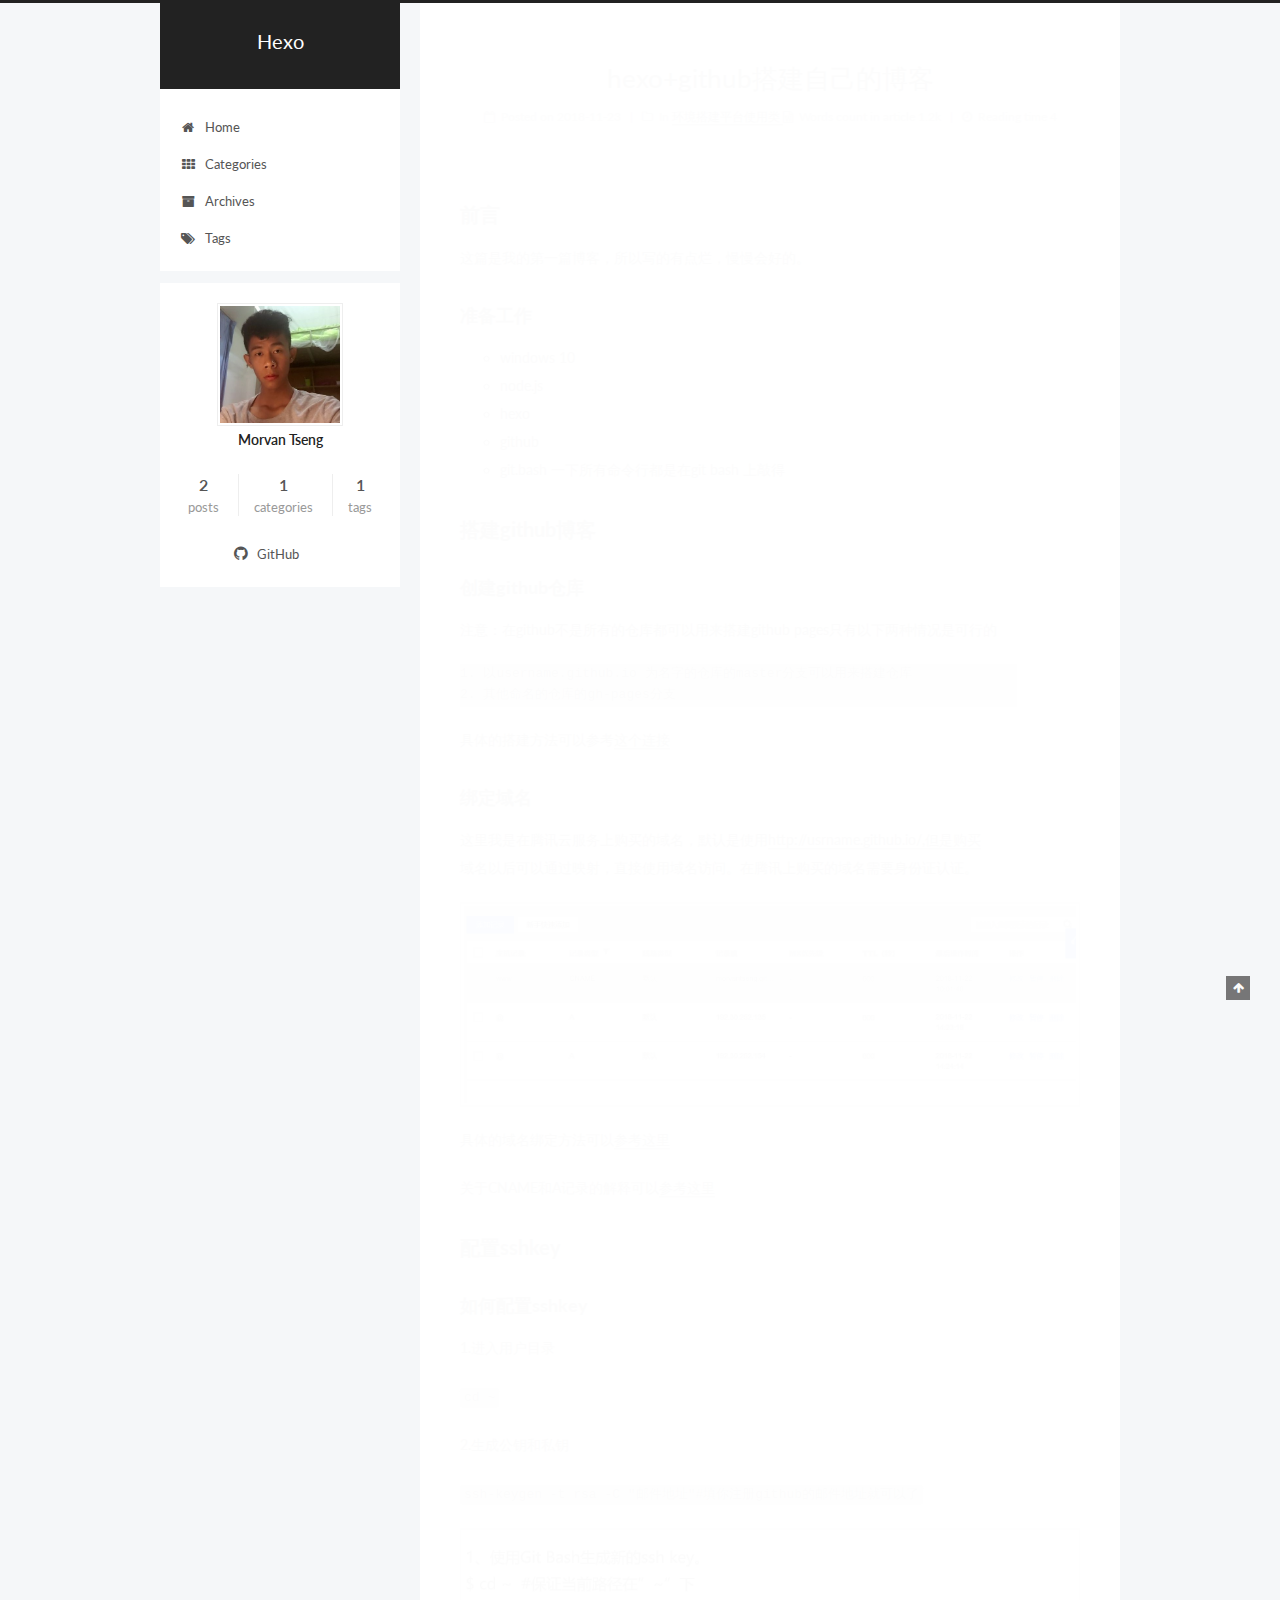
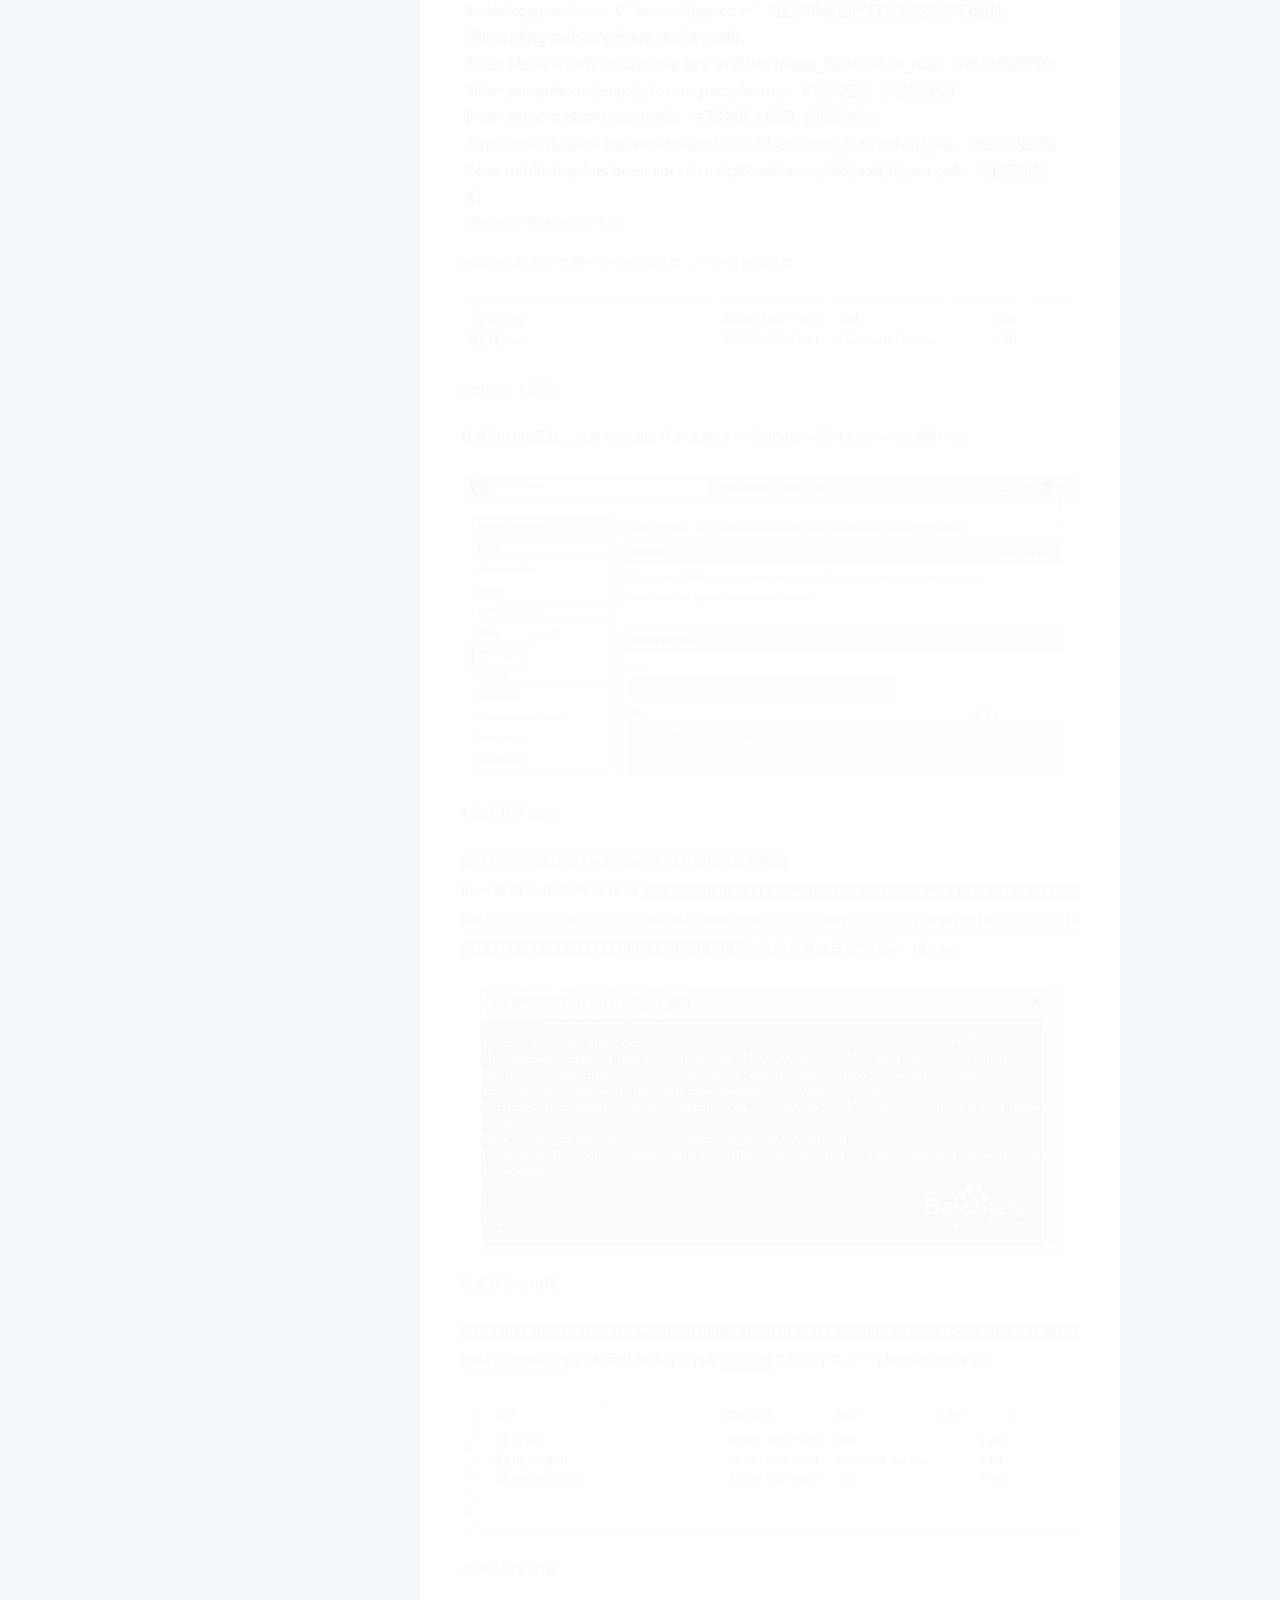
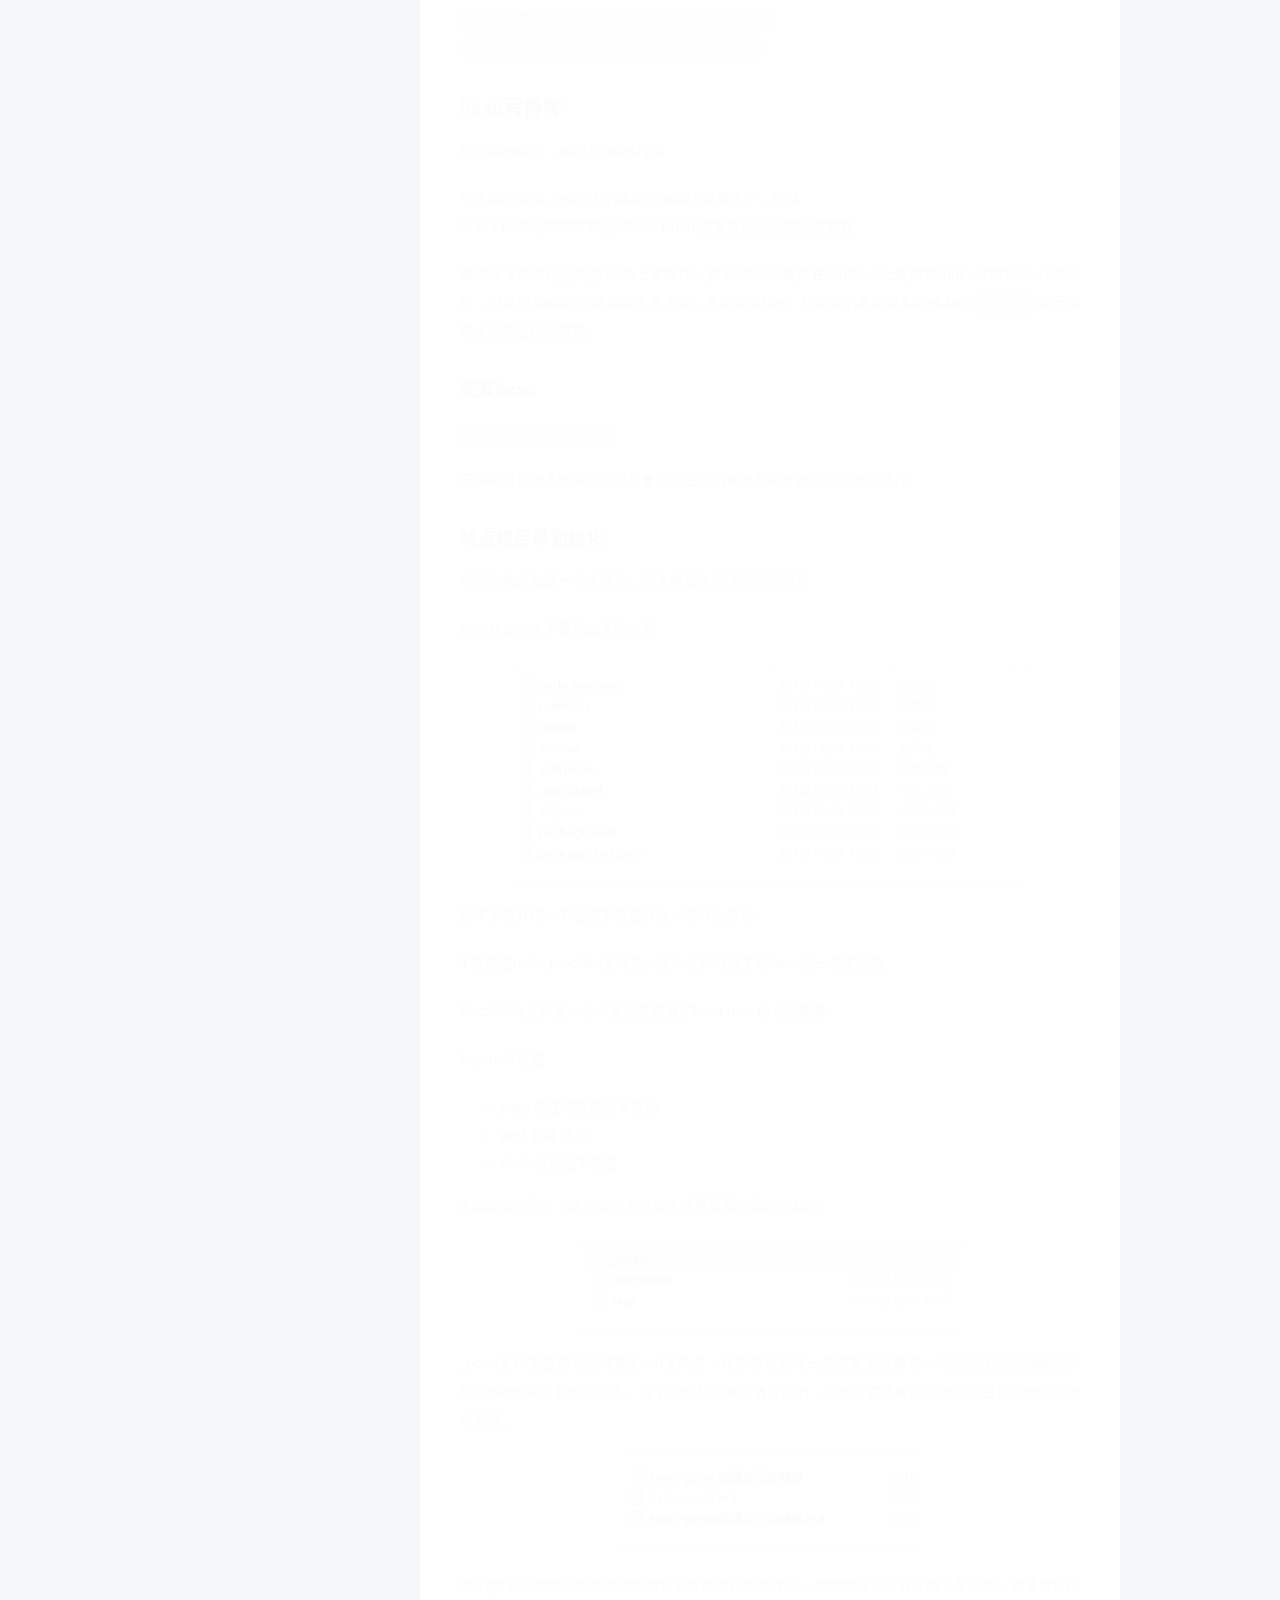
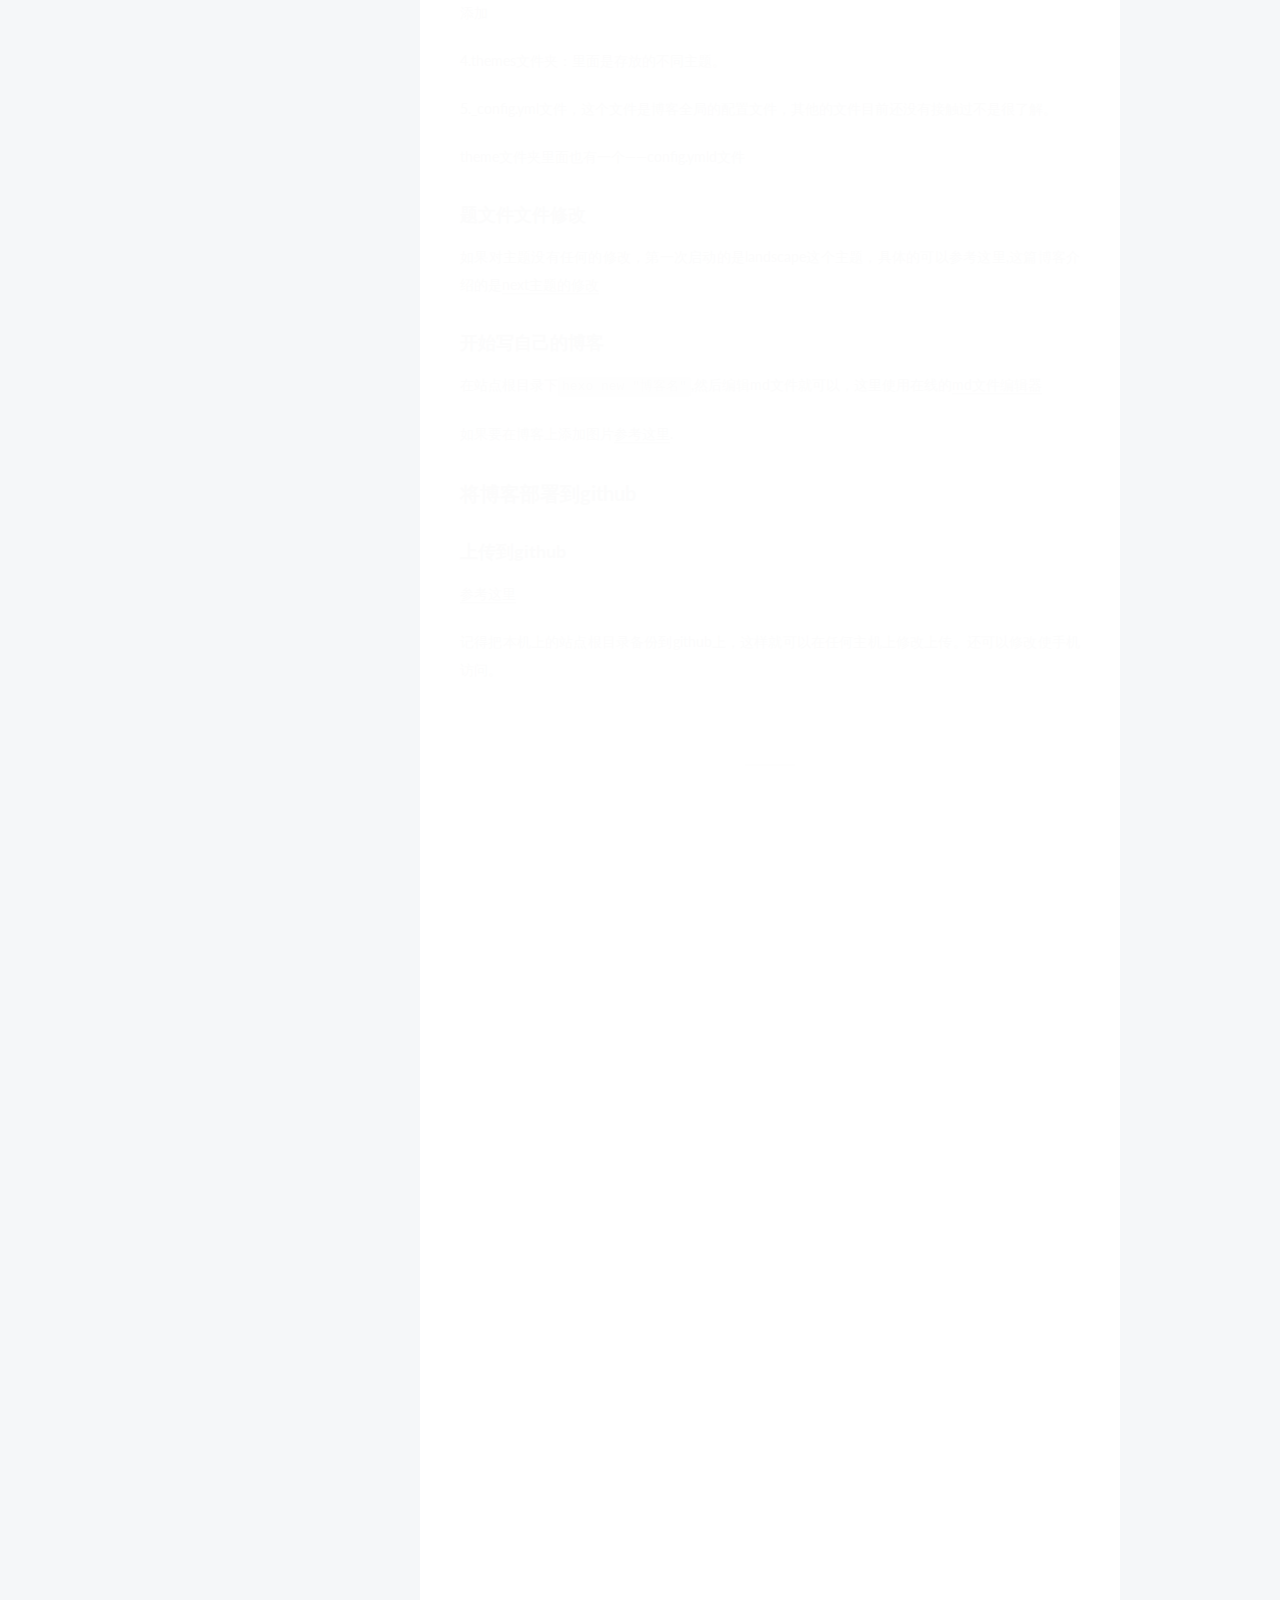
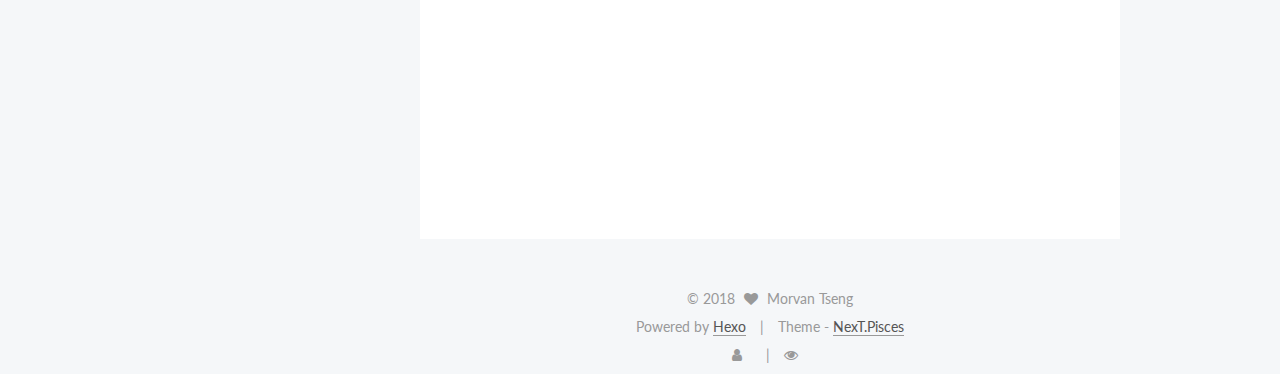
<file: index.html>
<!DOCTYPE html>



  


<html class="theme-next pisces use-motion" lang="">
<head><meta name="generator" content="Hexo 3.8.0">
  <meta charset="UTF-8">
<meta http-equiv="X-UA-Compatible" content="IE=edge">
<meta name="viewport" content="width=device-width, initial-scale=1, maximum-scale=1">
<meta name="theme-color" content="#222">









<meta http-equiv="Cache-Control" content="no-transform">
<meta http-equiv="Cache-Control" content="no-siteapp">















  
  
  <link href="/lib/fancybox/source/jquery.fancybox.css?v=2.1.5" rel="stylesheet" type="text/css">




  
  
  
  

  
    
    
  

  

  

  

  

  
    
    
    <link href="//fonts.googleapis.com/css?family=Lato:300,300italic,400,400italic,700,700italic&subset=latin,latin-ext" rel="stylesheet" type="text/css">
  






<link href="/lib/font-awesome/css/font-awesome.min.css?v=4.6.2" rel="stylesheet" type="text/css">

<link href="/css/main.css?v=5.1.2" rel="stylesheet" type="text/css">


  <meta name="keywords" content="Hexo, NexT">








  <link rel="shortcut icon" type="image/x-icon" href="/favicon.ico?v=5.1.2">






<meta property="og:type" content="website">
<meta property="og:title" content="Hexo">
<meta property="og:url" content="http://yoursite.com/index.html">
<meta property="og:site_name" content="Hexo">
<meta property="og:locale" content="default">
<meta name="twitter:card" content="summary">
<meta name="twitter:title" content="Hexo">



<script type="text/javascript" id="hexo.configurations">
  var NexT = window.NexT || {};
  var CONFIG = {
    root: '/',
    scheme: 'Pisces',
    sidebar: {"position":"left","display":"post","offset":12,"offset_float":12,"b2t":false,"scrollpercent":false,"onmobile":false},
    fancybox: true,
    tabs: true,
    motion: true,
    duoshuo: {
      userId: '0',
      author: 'Author'
    },
    algolia: {
      applicationID: '',
      apiKey: '',
      indexName: '',
      hits: {"per_page":10},
      labels: {"input_placeholder":"Search for Posts","hits_empty":"We didn't find any results for the search: ${query}","hits_stats":"${hits} results found in ${time} ms"}
    }
  };
</script>



  <link rel="canonical" href="http://yoursite.com/">





  <title>Hexo</title>
  














</head>

<body itemscope="" itemtype="http://schema.org/WebPage" lang="default">

  
  
    
  

  <div class="container sidebar-position-left 
   page-home 
 ">
    <div class="headband"></div>

    <header id="header" class="header" itemscope="" itemtype="http://schema.org/WPHeader">
      <div class="header-inner"><div class="site-brand-wrapper">
  <div class="site-meta ">
    

    <div class="custom-logo-site-title">
      <a href="/" class="brand" rel="start">
        <span class="logo-line-before"><i></i></span>
        <span class="site-title">Hexo</span>
        <span class="logo-line-after"><i></i></span>
      </a>
    </div>
      
        <p class="site-subtitle"></p>
      
  </div>

  <div class="site-nav-toggle">
    <button>
      <span class="btn-bar"></span>
      <span class="btn-bar"></span>
      <span class="btn-bar"></span>
    </button>
  </div>
</div>

<nav class="site-nav">
  

  
    <ul id="menu" class="menu">
      
        
        <li class="menu-item menu-item-home">
          <a href="/" rel="section">
            
              <i class="menu-item-icon fa fa-fw fa-home"></i> <br>
            
            Home
          </a>
        </li>
      
        
        <li class="menu-item menu-item-categories">
          <a href="/categories/" rel="section">
            
              <i class="menu-item-icon fa fa-fw fa-th"></i> <br>
            
            Categories
          </a>
        </li>
      
        
        <li class="menu-item menu-item-archives">
          <a href="/archives/" rel="section">
            
              <i class="menu-item-icon fa fa-fw fa-archive"></i> <br>
            
            Archives
          </a>
        </li>
      
        
        <li class="menu-item menu-item-tags">
          <a href="/tags/" rel="section">
            
              <i class="menu-item-icon fa fa-fw fa-tags"></i> <br>
            
            Tags
          </a>
        </li>
      

      
    </ul>
  

  
</nav>



 </div>
    </header>

    <main id="main" class="main">
      <div class="main-inner">
        <div class="content-wrap">
          <div id="content" class="content">
            
  <section id="posts" class="posts-expand">
    
      

  

  
  
  

  <article class="post post-type-normal" itemscope="" itemtype="http://schema.org/Article">
  
  
  
  <div class="post-block">
    <link itemprop="mainEntityOfPage" href="http://yoursite.com/2018/11/23/hexo-github搭建自己的博客/">

    <span hidden itemprop="author" itemscope="" itemtype="http://schema.org/Person">
      <meta itemprop="name" content="Morvan Tseng">
      <meta itemprop="description" content="">
      <meta itemprop="image" content="/images/002.png">
    </span>

    <span hidden itemprop="publisher" itemscope="" itemtype="http://schema.org/Organization">
      <meta itemprop="name" content="Hexo">
    </span>

    
      <header class="post-header">

        
        
          <h1 class="post-title" itemprop="name headline">
                
                <a class="post-title-link" href="/2018/11/23/hexo-github搭建自己的博客/" itemprop="url">hexo+github搭建自己的博客</a></h1>
        

        <div class="post-meta">
          <span class="post-time">
            
              <span class="post-meta-item-icon">
                <i class="fa fa-calendar-o"></i>
              </span>
              
                <span class="post-meta-item-text">Posted on</span>
              
              <time title="Post created" itemprop="dateCreated datePublished" datetime="2018-11-23T20:06:36+08:00">
                2018-11-23
              </time>
            

            

            
          </span>

          
            <span class="post-category">
            
              <span class="post-meta-divider">|</span>
            
              <span class="post-meta-item-icon">
                <i class="fa fa-folder-o"></i>
              </span>
              
                <span class="post-meta-item-text">In</span>
              
              
                <span itemprop="about" itemscope="" itemtype="http://schema.org/Thing">
                  <a href="/categories/环境搭建平台使用类/" itemprop="url" rel="index">
                    <span itemprop="name">环境搭建平台使用类</span>
                  </a>
                </span>

                
                
              
            </span>
          

          
            
          

          
          

          

          
            <div class="post-wordcount">
              
                
                <span class="post-meta-item-icon">
                  <i class="fa fa-file-word-o"></i>
                </span>
                
                  <span class="post-meta-item-text">Words count in article</span>
                
                <span title="Words count in article">
                  1.2k
                </span>
              

              
                <span class="post-meta-divider">|</span>
              

              
                <span class="post-meta-item-icon">
                  <i class="fa fa-clock-o"></i>
                </span>
                
                  <span class="post-meta-item-text">Reading time</span>
                
                <span title="Reading time">
                  4
                </span>
              
            </div>
          

          

        </div>
      </header>
    

    
    
    
    <div class="post-body" itemprop="articleBody">

      
      

      
        
          
            <h2 id="前言"><a href="#前言" class="headerlink" title="前言"></a>前言</h2><p>这篇是我的第一篇博客，所以写的有点烂，慢慢会好的。</p>
<h3 id="准备工作"><a href="#准备工作" class="headerlink" title="准备工作"></a>准备工作</h3><ul>
<li>windows 10</li>
<li>node.js</li>
<li>hexo</li>
<li>github</li>
<li>git.bash 一下所有命令行都是在git bash 上敲得</li>
</ul>
<h2 id="搭建github博客"><a href="#搭建github博客" class="headerlink" title="搭建github博客"></a>搭建github博客</h2><h3 id="创建github仓库"><a href="#创建github仓库" class="headerlink" title="创建github仓库"></a>创建github仓库</h3><p>注意：在github不是所有的仓库都可以用来搭建github pages只有以下两种情况是可行的</p>
<pre><code>1. 以username.github.io 为名字的仓库的master分支可以用来搭建仓库
2. 其他命名的仓库的gh-pages分支
</code></pre><p>具体的搭建方法可以参考<a href="https://www.cnblogs.com/wanliyuan/p/5673622.html" target="_blank" rel="noopener">这个连接</a></p>
<h3 id="绑定域名"><a href="#绑定域名" class="headerlink" title="绑定域名"></a>绑定域名</h3><p>这里我是在腾讯云服务上购买的域名，默认是使用<a href="http://usrname.github.io/,但是购买" target="_blank" rel="noopener">http://usrname.github.io/,但是购买</a><br>域名以后可以通过映射，直接使用域名访问。在腾讯上购买的域名需要身份证认证。</p>
<p><img src="/2018/11/23/hexo-github搭建自己的博客/001.png" alt="d域名解析"></p>
<p>具体的域名绑定方法可以<a href="https://blog.csdn.net/u013282507/article/details/54944395" target="_blank" rel="noopener">参考这里</a></p>
<p>关于CNAME和A记录的解释可以<a href="https://blog.csdn.net/u010708434/article/details/18769595" target="_blank" rel="noopener">参考这里</a></p>
<h2 id="配置sshkey"><a href="#配置sshkey" class="headerlink" title="配置sshkey"></a>配置sshkey</h2><h3 id="如何配置sshkey"><a href="#如何配置sshkey" class="headerlink" title="如何配置sshkey"></a>如何配置sshkey</h3><p>1.进入用户目录 </p>
<p><code>cd ~</code></p>
<p>2.生成公钥和私钥</p>
<p><code>ssh-keygen -t rsa -C &quot;邮件地址&quot;#填你注册github的邮件地址就可以了</code></p>
<p><img src="/2018/11/23/hexo-github搭建自己的博客/002.png" alt="密钥生成"></p>
<p>这样会生成两个文件一个是公钥文件，一个是密钥文件</p>
<p><img src="/2018/11/23/hexo-github搭建自己的博客/003.png" alt="私钥公钥"></p>
<p>3.github 上配置</p>
<p>登录GitHub系统；点击右上角账号头像的“▼”→Settings→SSH kyes→Add SSH key。</p>
<p><img src="/2018/11/23/hexo-github搭建自己的博客/004.png" alt="图片"></p>
<p>4.验证是否成功</p>
<p><code>$ ssh -T git@github.com # 注意邮箱地址不用改</code><br>第一次验证的时候会出现<code>The authenticity of host &#39;github.com (192.30.252.129)&#39; can&#39;t be established.RSA key fingerprint is 16:27:xx:xx:xx:xx:xx:4d:eb:df:a6:48.</code>之类的东西这是正常现象，输入yes</p>
<p><img src="/2018/11/23/hexo-github搭建自己的博客/005.jpg" alt="图片"></p>
<p>验证成功会出现</p>
<p><code>Hi liuxianan! You’ve successfully authenticated, but GitHub does not provide shell access.</code>的字样而此时你会看到在<code>~/.ssh</code>文件夹下多了一个known_hosts文件</p>
<p><img src="/2018/11/23/hexo-github搭建自己的博客/006.PNG" alt="图片"></p>
<p>此外还需要配置</p>
<p><code>git config --global user.name &quot;usrname&quot;</code><br><code>git config --global user.email &quot;email&quot;</code></p>
<h2 id="hexo写博客"><a href="#hexo写博客" class="headerlink" title="hexo写博客"></a>hexo写博客</h2><p>先安装node.js，npm是javascripts</p>
<p>包依赖的管理，npm已经j集成到node.js里面去了，所以<br>安装了node.js的同时就已经安装了npm<a href="https://www.cnblogs.com/zhouyu2017/p/6485265.html" target="_blank" rel="noopener">这里是node.js的安装教程</a></p>
<p>建议以下操作还是在git.bash上来操作，git.bash可以使你在windows上使用和linux一样的命令行来操作，但是git.bash的安装版本不要太高，否则会有bug。我安装的最新版本的git.bash<code>ctrl +C</code>就无法终止正在运行的进程。</p>
<h3 id="安装hexo"><a href="#安装hexo" class="headerlink" title="安装hexo"></a>安装hexo</h3><p><code>npm install -g hexo</code></p>
<p>记得将路径加入到系统环境变量里面去否则每次敲命令都需要完整的路径</p>
<h3 id="站点根目录初始化"><a href="#站点根目录初始化" class="headerlink" title="站点根目录初始化"></a>站点根目录初始化</h3><p>在适合地方创建一个文件夹，进入然后执行 <code>hexo init</code></p>
<p>你会在文件夹下看到如下的东西</p>
<p><img src="/2018/11/23/hexo-github搭建自己的博客/007.PNG" alt="hexo init 之后的东西"></p>
<p>接下来就介绍一下这些东西是什么，有什么作用</p>
<p>1.首先是node_modules文件夹：这个文件存放了你hexo的一些依赖包</p>
<p>2.scaffolds文件夹：这个文件夹存放了hexo new <layout> 命令的模板</layout></p>
<p>layout 可以是 </p>
<ul>
<li>page 新建博客的菜单页面 </li>
<li>post  新建博文</li>
<li>draft  没用过不知道</li>
</ul>
<p>3.source文件夹：这个文件夹存放了博客页面生成的md文件</p>
<p><img src="/2018/11/23/hexo-github搭建自己的博客/source文件夹.PNG" alt="source文件夹"></p>
<p>_posts文件夹是你写的博客的md文件夹，对于你写的每一篇博客里面都有一个<code>blogtitle.md</code>文件和与blogtitle同名的文件夹，这个文件是用来存放资源的，比如这篇博客的所使用的图片就全部存放在那里。</p>
<p><img src="/2018/11/23/hexo-github搭建自己的博客/008.PNG" alt="008"></p>
<p>categories和tags文件夹是你的博客主页菜单栏的文件夹，初始的设置没有这两个菜单栏，需要你自己添加</p>
<p>4.themes文件夹：里面是存放的不同主题。</p>
<p>5._config.yml文件，这个文件是博客全局的配置文件，其他的文件目前还没有接触过不是很了解。</p>
<p>theme文件夹里面也有一个——config.ymld文件</p>
<h3 id="题文件文件修改"><a href="#题文件文件修改" class="headerlink" title="题文件文件修改"></a>题文件文件修改</h3><p>如果对主题没有任何的修改，第一次启动的是landscape这个主题，具体的可以参考这里,这篇博客介绍的是<a href="https://blog.csdn.net/wsmrzx/article/details/81478595" target="_blank" rel="noopener">next主题的修改</a></p>
<h3 id="开始写自己的博客"><a href="#开始写自己的博客" class="headerlink" title="开始写自己的博客"></a>开始写自己的博客</h3><p>在站点根目录下<code>hexo new &quot;博客名&quot;</code>,然后编辑md文件就可以，这里使用在线的<a href="https://dillinger.io/" target="_blank" rel="noopener">md文件编辑器</a></p>
<p>如果要在博客上添加图片<a href="https://blog.csdn.net/qq_40265501/article/details/80019774" target="_blank" rel="noopener">参考这里</a>.</p>
<h2 id="将博客部署到github"><a href="#将博客部署到github" class="headerlink" title="将博客部署到github"></a>将博客部署到github</h2><h3 id="上传到github"><a href="#上传到github" class="headerlink" title="上传到github"></a>上传到github</h3><p><a href="https://www.cnblogs.com/cherishzy/p/5694658.html" target="_blank" rel="noopener">参考这里</a></p>
<p>记得把本机上的站点根目录备份到github上，这样就可以在任何主机上修改上传。还可以修改使手机访问。</p>

          
        
      
    </div>
    
    
    

    

    

    

    <footer class="post-footer">
      

      

      

      
      
        <div class="post-eof"></div>
      
    </footer>
  </div>
  
  
  
  </article>


    
      

  

  
  
  

  <article class="post post-type-normal" itemscope="" itemtype="http://schema.org/Article">
  
  
  
  <div class="post-block">
    <link itemprop="mainEntityOfPage" href="http://yoursite.com/2018/11/23/hello-world/">

    <span hidden itemprop="author" itemscope="" itemtype="http://schema.org/Person">
      <meta itemprop="name" content="Morvan Tseng">
      <meta itemprop="description" content="">
      <meta itemprop="image" content="/images/002.png">
    </span>

    <span hidden itemprop="publisher" itemscope="" itemtype="http://schema.org/Organization">
      <meta itemprop="name" content="Hexo">
    </span>

    
      <header class="post-header">

        
        
          <h1 class="post-title" itemprop="name headline">
                
                <a class="post-title-link" href="/2018/11/23/hello-world/" itemprop="url">Hello World</a></h1>
        

        <div class="post-meta">
          <span class="post-time">
            
              <span class="post-meta-item-icon">
                <i class="fa fa-calendar-o"></i>
              </span>
              
                <span class="post-meta-item-text">Posted on</span>
              
              <time title="Post created" itemprop="dateCreated datePublished" datetime="2018-11-23T19:17:18+08:00">
                2018-11-23
              </time>
            

            

            
          </span>

          

          
            
          

          
          

          

          
            <div class="post-wordcount">
              
                
                <span class="post-meta-item-icon">
                  <i class="fa fa-file-word-o"></i>
                </span>
                
                  <span class="post-meta-item-text">Words count in article</span>
                
                <span title="Words count in article">
                  73
                </span>
              

              
                <span class="post-meta-divider">|</span>
              

              
                <span class="post-meta-item-icon">
                  <i class="fa fa-clock-o"></i>
                </span>
                
                  <span class="post-meta-item-text">Reading time</span>
                
                <span title="Reading time">
                  1
                </span>
              
            </div>
          

          

        </div>
      </header>
    

    
    
    
    <div class="post-body" itemprop="articleBody">

      
      

      
        
          
            <p>Welcome to <a href="https://hexo.io/" target="_blank" rel="noopener">Hexo</a>! This is your very first post. Check <a href="https://hexo.io/docs/" target="_blank" rel="noopener">documentation</a> for more info. If you get any problems when using Hexo, you can find the answer in <a href="https://hexo.io/docs/troubleshooting.html" target="_blank" rel="noopener">troubleshooting</a> or you can ask me on <a href="https://github.com/hexojs/hexo/issues" target="_blank" rel="noopener">GitHub</a>.</p>
<h2 id="Quick-Start"><a href="#Quick-Start" class="headerlink" title="Quick Start"></a>Quick Start</h2><h3 id="Create-a-new-post"><a href="#Create-a-new-post" class="headerlink" title="Create a new post"></a>Create a new post</h3><figure class="highlight bash"><table><tr><td class="gutter"><pre><span class="line">1</span><br></pre></td><td class="code"><pre><span class="line">$ hexo new <span class="string">"My New Post"</span></span><br></pre></td></tr></table></figure>
<p>More info: <a href="https://hexo.io/docs/writing.html" target="_blank" rel="noopener">Writing</a></p>
<h3 id="Run-server"><a href="#Run-server" class="headerlink" title="Run server"></a>Run server</h3><figure class="highlight bash"><table><tr><td class="gutter"><pre><span class="line">1</span><br></pre></td><td class="code"><pre><span class="line">$ hexo server</span><br></pre></td></tr></table></figure>
<p>More info: <a href="https://hexo.io/docs/server.html" target="_blank" rel="noopener">Server</a></p>
<h3 id="Generate-static-files"><a href="#Generate-static-files" class="headerlink" title="Generate static files"></a>Generate static files</h3><figure class="highlight bash"><table><tr><td class="gutter"><pre><span class="line">1</span><br></pre></td><td class="code"><pre><span class="line">$ hexo generate</span><br></pre></td></tr></table></figure>
<p>More info: <a href="https://hexo.io/docs/generating.html" target="_blank" rel="noopener">Generating</a></p>
<h3 id="Deploy-to-remote-sites"><a href="#Deploy-to-remote-sites" class="headerlink" title="Deploy to remote sites"></a>Deploy to remote sites</h3><figure class="highlight bash"><table><tr><td class="gutter"><pre><span class="line">1</span><br></pre></td><td class="code"><pre><span class="line">$ hexo deploy</span><br></pre></td></tr></table></figure>
<p>More info: <a href="https://hexo.io/docs/deployment.html" target="_blank" rel="noopener">Deployment</a></p>

          
        
      
    </div>
    
    
    

    

    

    

    <footer class="post-footer">
      

      

      

      
      
        <div class="post-eof"></div>
      
    </footer>
  </div>
  
  
  
  </article>


    
  </section>

  


          </div>
          


          

        </div>
        
          
  
  <div class="sidebar-toggle">
    <div class="sidebar-toggle-line-wrap">
      <span class="sidebar-toggle-line sidebar-toggle-line-first"></span>
      <span class="sidebar-toggle-line sidebar-toggle-line-middle"></span>
      <span class="sidebar-toggle-line sidebar-toggle-line-last"></span>
    </div>
  </div>

  <aside id="sidebar" class="sidebar">
    
    <div class="sidebar-inner">

      

      

      <section class="site-overview sidebar-panel sidebar-panel-active">
        <div class="site-author motion-element" itemprop="author" itemscope="" itemtype="http://schema.org/Person">
          <img class="site-author-image" itemprop="image" src="/images/002.png" alt="Morvan Tseng">
          <p class="site-author-name" itemprop="name">Morvan Tseng</p>
           
              <p class="site-description motion-element" itemprop="description"></p>
          
        </div>
        <nav class="site-state motion-element">

          
            <div class="site-state-item site-state-posts">
              <a href="/archives/">
                <span class="site-state-item-count">2</span>
                <span class="site-state-item-name">posts</span>
              </a>
            </div>
          

          
            
            
            <div class="site-state-item site-state-categories">
              <a href="/categories/index.html">
                <span class="site-state-item-count">1</span>
                <span class="site-state-item-name">categories</span>
              </a>
            </div>
          

          
            
            
            <div class="site-state-item site-state-tags">
              
                <span class="site-state-item-count">1</span>
                <span class="site-state-item-name">tags</span>
              
            </div>
          

        </nav>

        

        <div class="links-of-author motion-element">
          
            
              <span class="links-of-author-item">
                <a href="https://github.com/morvantseng" target="_blank" title="GitHub">
                  
                    <i class="fa fa-fw fa-github"></i>
                  
                    
                      GitHub
                    
                </a>
              </span>
            
          
        </div>

        
        

        
        

        


      </section>

      

      

    </div>
  </aside>


        
      </div>
    </main>

    <footer id="footer" class="footer">
      <div class="footer-inner">
        <div class="copyright">
  
  &copy; 
  <span itemprop="copyrightYear">2018</span>
  <span class="with-love">
    <i class="fa fa-heart"></i>
  </span>
  <span class="author" itemprop="copyrightHolder">Morvan Tseng</span>
</div>


<div class="powered-by">
  Powered by <a class="theme-link" href="https://hexo.io">Hexo</a>
</div>

<div class="theme-info">
  Theme -
  <a class="theme-link" href="https://github.com/iissnan/hexo-theme-next">
    NexT.Pisces
  </a>
</div>


        
<div class="busuanzi-count">
  <script async src="https://dn-lbstatics.qbox.me/busuanzi/2.3/busuanzi.pure.mini.js"></script>

  
    <span class="site-uv">
      <i class="fa fa-user"></i>
      <span class="busuanzi-value" id="busuanzi_value_site_uv"></span>
      
    </span>
  

  
    <span class="site-pv">
      <i class="fa fa-eye"></i>
      <span class="busuanzi-value" id="busuanzi_value_site_pv"></span>
      
    </span>
  
</div>


        
      </div>
    </footer>

    
      <div class="back-to-top">
        <i class="fa fa-arrow-up"></i>
        
      </div>
    

  </div>

  

<script type="text/javascript">
  if (Object.prototype.toString.call(window.Promise) !== '[object Function]') {
    window.Promise = null;
  }
</script>









  












  
  <script type="text/javascript" src="/lib/jquery/index.js?v=2.1.3"></script>

  
  <script type="text/javascript" src="/lib/fastclick/lib/fastclick.min.js?v=1.0.6"></script>

  
  <script type="text/javascript" src="/lib/jquery_lazyload/jquery.lazyload.js?v=1.9.7"></script>

  
  <script type="text/javascript" src="/lib/velocity/velocity.min.js?v=1.2.1"></script>

  
  <script type="text/javascript" src="/lib/velocity/velocity.ui.min.js?v=1.2.1"></script>

  
  <script type="text/javascript" src="/lib/fancybox/source/jquery.fancybox.pack.js?v=2.1.5"></script>


  


  <script type="text/javascript" src="/js/src/utils.js?v=5.1.2"></script>

  <script type="text/javascript" src="/js/src/motion.js?v=5.1.2"></script>



  
  


  <script type="text/javascript" src="/js/src/affix.js?v=5.1.2"></script>

  <script type="text/javascript" src="/js/src/schemes/pisces.js?v=5.1.2"></script>



  
    <script type="text/javascript" src="/js/src/scrollspy.js?v=5.1.2"></script>
<script type="text/javascript" src="/js/src/post-details.js?v=5.1.2"></script>

  

  


  <script type="text/javascript" src="/js/src/bootstrap.js?v=5.1.2"></script>



  


  




	





  





  






  





  

  

  

  

  

  

</body>
</html>
</file>
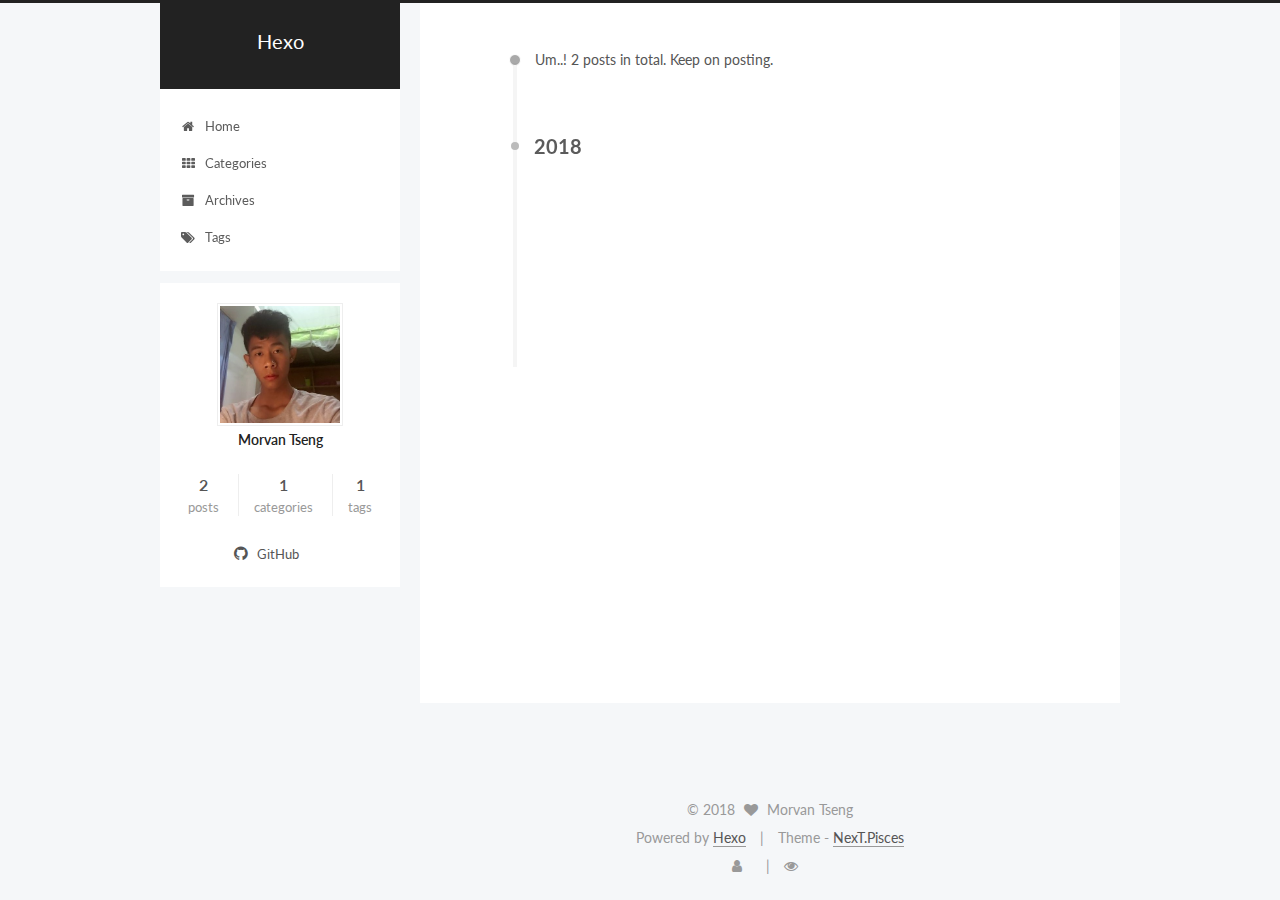
<file: archives/index.html>
<!DOCTYPE html>



  


<html class="theme-next pisces use-motion" lang="">
<head><meta name="generator" content="Hexo 3.8.0">
  <meta charset="UTF-8">
<meta http-equiv="X-UA-Compatible" content="IE=edge">
<meta name="viewport" content="width=device-width, initial-scale=1, maximum-scale=1">
<meta name="theme-color" content="#222">









<meta http-equiv="Cache-Control" content="no-transform">
<meta http-equiv="Cache-Control" content="no-siteapp">















  
  
  <link href="/lib/fancybox/source/jquery.fancybox.css?v=2.1.5" rel="stylesheet" type="text/css">




  
  
  
  

  
    
    
  

  

  

  

  

  
    
    
    <link href="//fonts.googleapis.com/css?family=Lato:300,300italic,400,400italic,700,700italic&subset=latin,latin-ext" rel="stylesheet" type="text/css">
  






<link href="/lib/font-awesome/css/font-awesome.min.css?v=4.6.2" rel="stylesheet" type="text/css">

<link href="/css/main.css?v=5.1.2" rel="stylesheet" type="text/css">


  <meta name="keywords" content="Hexo, NexT">








  <link rel="shortcut icon" type="image/x-icon" href="/favicon.ico?v=5.1.2">






<meta property="og:type" content="website">
<meta property="og:title" content="Hexo">
<meta property="og:url" content="http://yoursite.com/archives/index.html">
<meta property="og:site_name" content="Hexo">
<meta property="og:locale" content="default">
<meta name="twitter:card" content="summary">
<meta name="twitter:title" content="Hexo">



<script type="text/javascript" id="hexo.configurations">
  var NexT = window.NexT || {};
  var CONFIG = {
    root: '/',
    scheme: 'Pisces',
    sidebar: {"position":"left","display":"post","offset":12,"offset_float":12,"b2t":false,"scrollpercent":false,"onmobile":false},
    fancybox: true,
    tabs: true,
    motion: true,
    duoshuo: {
      userId: '0',
      author: 'Author'
    },
    algolia: {
      applicationID: '',
      apiKey: '',
      indexName: '',
      hits: {"per_page":10},
      labels: {"input_placeholder":"Search for Posts","hits_empty":"We didn't find any results for the search: ${query}","hits_stats":"${hits} results found in ${time} ms"}
    }
  };
</script>



  <link rel="canonical" href="http://yoursite.com/archives/">





  <title>Archive | Hexo</title>
  














</head>

<body itemscope="" itemtype="http://schema.org/WebPage" lang="default">

  
  
    
  

  <div class="container sidebar-position-left  page-archive  ">
    <div class="headband"></div>

    <header id="header" class="header" itemscope="" itemtype="http://schema.org/WPHeader">
      <div class="header-inner"><div class="site-brand-wrapper">
  <div class="site-meta ">
    

    <div class="custom-logo-site-title">
      <a href="/" class="brand" rel="start">
        <span class="logo-line-before"><i></i></span>
        <span class="site-title">Hexo</span>
        <span class="logo-line-after"><i></i></span>
      </a>
    </div>
      
        <p class="site-subtitle"></p>
      
  </div>

  <div class="site-nav-toggle">
    <button>
      <span class="btn-bar"></span>
      <span class="btn-bar"></span>
      <span class="btn-bar"></span>
    </button>
  </div>
</div>

<nav class="site-nav">
  

  
    <ul id="menu" class="menu">
      
        
        <li class="menu-item menu-item-home">
          <a href="/" rel="section">
            
              <i class="menu-item-icon fa fa-fw fa-home"></i> <br>
            
            Home
          </a>
        </li>
      
        
        <li class="menu-item menu-item-categories">
          <a href="/categories/" rel="section">
            
              <i class="menu-item-icon fa fa-fw fa-th"></i> <br>
            
            Categories
          </a>
        </li>
      
        
        <li class="menu-item menu-item-archives">
          <a href="/archives/" rel="section">
            
              <i class="menu-item-icon fa fa-fw fa-archive"></i> <br>
            
            Archives
          </a>
        </li>
      
        
        <li class="menu-item menu-item-tags">
          <a href="/tags/" rel="section">
            
              <i class="menu-item-icon fa fa-fw fa-tags"></i> <br>
            
            Tags
          </a>
        </li>
      

      
    </ul>
  

  
</nav>



 </div>
    </header>

    <main id="main" class="main">
      <div class="main-inner">
        <div class="content-wrap">
          <div id="content" class="content">
            

  
  
  
  <div class="post-block archive">
    <div id="posts" class="posts-collapse">
      <span class="archive-move-on"></span>

      <span class="archive-page-counter">
        
        
        
          
        
        Um..! 2 posts in total. Keep on posting.
      </span>

      

        
        
        

        
          
          <div class="collection-title">
            <h2 class="archive-year motion-element" id="archive-year-2018">2018</h2>
          </div>
        
        

        

  <article class="post post-type-normal" itemscope="" itemtype="http://schema.org/Article">
    <header class="post-header">

      <h2 class="post-title">
        
            <a class="post-title-link" href="/2018/11/23/hexo-github搭建自己的博客/" itemprop="url">
              
                <span itemprop="name">hexo+github搭建自己的博客</span>
              
            </a>
        
      </h2>

      <div class="post-meta">
        <time class="post-time" itemprop="dateCreated" datetime="2018-11-23T20:06:36+08:00" content="2018-11-23">
          11-23
        </time>
      </div>

    </header>
  </article>



      

        
        
        

        
        

        

  <article class="post post-type-normal" itemscope="" itemtype="http://schema.org/Article">
    <header class="post-header">

      <h2 class="post-title">
        
            <a class="post-title-link" href="/2018/11/23/hello-world/" itemprop="url">
              
                <span itemprop="name">Hello World</span>
              
            </a>
        
      </h2>

      <div class="post-meta">
        <time class="post-time" itemprop="dateCreated" datetime="2018-11-23T19:17:18+08:00" content="2018-11-23">
          11-23
        </time>
      </div>

    </header>
  </article>



      

    </div>
  </div>
  
  
  

  



          </div>
          


          

        </div>
        
          
  
  <div class="sidebar-toggle">
    <div class="sidebar-toggle-line-wrap">
      <span class="sidebar-toggle-line sidebar-toggle-line-first"></span>
      <span class="sidebar-toggle-line sidebar-toggle-line-middle"></span>
      <span class="sidebar-toggle-line sidebar-toggle-line-last"></span>
    </div>
  </div>

  <aside id="sidebar" class="sidebar">
    
    <div class="sidebar-inner">

      

      

      <section class="site-overview sidebar-panel sidebar-panel-active">
        <div class="site-author motion-element" itemprop="author" itemscope="" itemtype="http://schema.org/Person">
          <img class="site-author-image" itemprop="image" src="/images/002.png" alt="Morvan Tseng">
          <p class="site-author-name" itemprop="name">Morvan Tseng</p>
           
              <p class="site-description motion-element" itemprop="description"></p>
          
        </div>
        <nav class="site-state motion-element">

          
            <div class="site-state-item site-state-posts">
              <a href="/archives/">
                <span class="site-state-item-count">2</span>
                <span class="site-state-item-name">posts</span>
              </a>
            </div>
          

          
            
            
            <div class="site-state-item site-state-categories">
              <a href="/categories/index.html">
                <span class="site-state-item-count">1</span>
                <span class="site-state-item-name">categories</span>
              </a>
            </div>
          

          
            
            
            <div class="site-state-item site-state-tags">
              
                <span class="site-state-item-count">1</span>
                <span class="site-state-item-name">tags</span>
              
            </div>
          

        </nav>

        

        <div class="links-of-author motion-element">
          
            
              <span class="links-of-author-item">
                <a href="https://github.com/morvantseng" target="_blank" title="GitHub">
                  
                    <i class="fa fa-fw fa-github"></i>
                  
                    
                      GitHub
                    
                </a>
              </span>
            
          
        </div>

        
        

        
        

        


      </section>

      

      

    </div>
  </aside>


        
      </div>
    </main>

    <footer id="footer" class="footer">
      <div class="footer-inner">
        <div class="copyright">
  
  &copy; 
  <span itemprop="copyrightYear">2018</span>
  <span class="with-love">
    <i class="fa fa-heart"></i>
  </span>
  <span class="author" itemprop="copyrightHolder">Morvan Tseng</span>
</div>


<div class="powered-by">
  Powered by <a class="theme-link" href="https://hexo.io">Hexo</a>
</div>

<div class="theme-info">
  Theme -
  <a class="theme-link" href="https://github.com/iissnan/hexo-theme-next">
    NexT.Pisces
  </a>
</div>


        
<div class="busuanzi-count">
  <script async src="https://dn-lbstatics.qbox.me/busuanzi/2.3/busuanzi.pure.mini.js"></script>

  
    <span class="site-uv">
      <i class="fa fa-user"></i>
      <span class="busuanzi-value" id="busuanzi_value_site_uv"></span>
      
    </span>
  

  
    <span class="site-pv">
      <i class="fa fa-eye"></i>
      <span class="busuanzi-value" id="busuanzi_value_site_pv"></span>
      
    </span>
  
</div>


        
      </div>
    </footer>

    
      <div class="back-to-top">
        <i class="fa fa-arrow-up"></i>
        
      </div>
    

  </div>

  

<script type="text/javascript">
  if (Object.prototype.toString.call(window.Promise) !== '[object Function]') {
    window.Promise = null;
  }
</script>









  












  
  <script type="text/javascript" src="/lib/jquery/index.js?v=2.1.3"></script>

  
  <script type="text/javascript" src="/lib/fastclick/lib/fastclick.min.js?v=1.0.6"></script>

  
  <script type="text/javascript" src="/lib/jquery_lazyload/jquery.lazyload.js?v=1.9.7"></script>

  
  <script type="text/javascript" src="/lib/velocity/velocity.min.js?v=1.2.1"></script>

  
  <script type="text/javascript" src="/lib/velocity/velocity.ui.min.js?v=1.2.1"></script>

  
  <script type="text/javascript" src="/lib/fancybox/source/jquery.fancybox.pack.js?v=2.1.5"></script>


  


  <script type="text/javascript" src="/js/src/utils.js?v=5.1.2"></script>

  <script type="text/javascript" src="/js/src/motion.js?v=5.1.2"></script>



  
  


  <script type="text/javascript" src="/js/src/affix.js?v=5.1.2"></script>

  <script type="text/javascript" src="/js/src/schemes/pisces.js?v=5.1.2"></script>



  
  
    <script type="text/javascript" id="motion.page.archive">
      $('.archive-year').velocity('transition.slideLeftIn');
    </script>
  


  


  <script type="text/javascript" src="/js/src/bootstrap.js?v=5.1.2"></script>



  


  




	





  





  






  





  

  

  

  

  

  

</body>
</html>
</file>
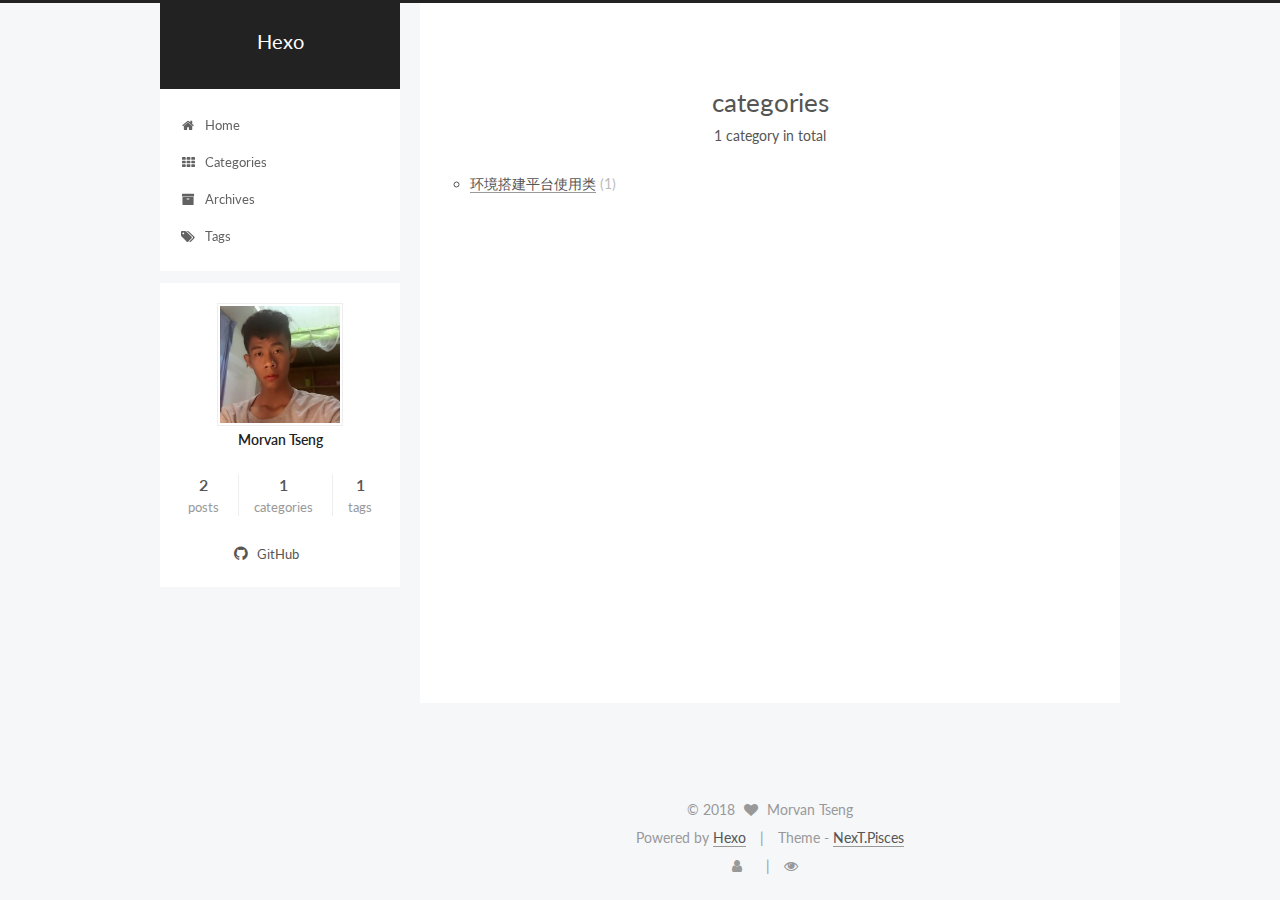
<file: categories/index.html>
<!DOCTYPE html>



  


<html class="theme-next pisces use-motion" lang="">
<head><meta name="generator" content="Hexo 3.8.0">
  <meta charset="UTF-8">
<meta http-equiv="X-UA-Compatible" content="IE=edge">
<meta name="viewport" content="width=device-width, initial-scale=1, maximum-scale=1">
<meta name="theme-color" content="#222">









<meta http-equiv="Cache-Control" content="no-transform">
<meta http-equiv="Cache-Control" content="no-siteapp">















  
  
  <link href="/lib/fancybox/source/jquery.fancybox.css?v=2.1.5" rel="stylesheet" type="text/css">




  
  
  
  

  
    
    
  

  

  

  

  

  
    
    
    <link href="//fonts.googleapis.com/css?family=Lato:300,300italic,400,400italic,700,700italic&subset=latin,latin-ext" rel="stylesheet" type="text/css">
  






<link href="/lib/font-awesome/css/font-awesome.min.css?v=4.6.2" rel="stylesheet" type="text/css">

<link href="/css/main.css?v=5.1.2" rel="stylesheet" type="text/css">


  <meta name="keywords" content="Hexo, NexT">








  <link rel="shortcut icon" type="image/x-icon" href="/favicon.ico?v=5.1.2">






<meta property="og:type" content="website">
<meta property="og:title" content="categories">
<meta property="og:url" content="http://yoursite.com/categories/index.html">
<meta property="og:site_name" content="Hexo">
<meta property="og:locale" content="default">
<meta property="og:updated_time" content="2018-11-23T11:28:21.824Z">
<meta name="twitter:card" content="summary">
<meta name="twitter:title" content="categories">



<script type="text/javascript" id="hexo.configurations">
  var NexT = window.NexT || {};
  var CONFIG = {
    root: '/',
    scheme: 'Pisces',
    sidebar: {"position":"left","display":"post","offset":12,"offset_float":12,"b2t":false,"scrollpercent":false,"onmobile":false},
    fancybox: true,
    tabs: true,
    motion: true,
    duoshuo: {
      userId: '0',
      author: 'Author'
    },
    algolia: {
      applicationID: '',
      apiKey: '',
      indexName: '',
      hits: {"per_page":10},
      labels: {"input_placeholder":"Search for Posts","hits_empty":"We didn't find any results for the search: ${query}","hits_stats":"${hits} results found in ${time} ms"}
    }
  };
</script>



  <link rel="canonical" href="http://yoursite.com/categories/">





  <title>categories | Hexo</title>
  














</head>

<body itemscope="" itemtype="http://schema.org/WebPage" lang="default">

  
  
    
  

  <div class="container sidebar-position-left page-post-detail ">
    <div class="headband"></div>

    <header id="header" class="header" itemscope="" itemtype="http://schema.org/WPHeader">
      <div class="header-inner"><div class="site-brand-wrapper">
  <div class="site-meta ">
    

    <div class="custom-logo-site-title">
      <a href="/" class="brand" rel="start">
        <span class="logo-line-before"><i></i></span>
        <span class="site-title">Hexo</span>
        <span class="logo-line-after"><i></i></span>
      </a>
    </div>
      
        <p class="site-subtitle"></p>
      
  </div>

  <div class="site-nav-toggle">
    <button>
      <span class="btn-bar"></span>
      <span class="btn-bar"></span>
      <span class="btn-bar"></span>
    </button>
  </div>
</div>

<nav class="site-nav">
  

  
    <ul id="menu" class="menu">
      
        
        <li class="menu-item menu-item-home">
          <a href="/" rel="section">
            
              <i class="menu-item-icon fa fa-fw fa-home"></i> <br>
            
            Home
          </a>
        </li>
      
        
        <li class="menu-item menu-item-categories">
          <a href="/categories/" rel="section">
            
              <i class="menu-item-icon fa fa-fw fa-th"></i> <br>
            
            Categories
          </a>
        </li>
      
        
        <li class="menu-item menu-item-archives">
          <a href="/archives/" rel="section">
            
              <i class="menu-item-icon fa fa-fw fa-archive"></i> <br>
            
            Archives
          </a>
        </li>
      
        
        <li class="menu-item menu-item-tags">
          <a href="/tags/" rel="section">
            
              <i class="menu-item-icon fa fa-fw fa-tags"></i> <br>
            
            Tags
          </a>
        </li>
      

      
    </ul>
  

  
</nav>



 </div>
    </header>

    <main id="main" class="main">
      <div class="main-inner">
        <div class="content-wrap">
          <div id="content" class="content">
            

  <div id="posts" class="posts-expand">
    
    
    
    <div class="post-block page">
      <header class="post-header">

	<h1 class="post-title" itemprop="name headline">categories</h1>



</header>

      
      
      
      <div class="post-body">
        
        
          <div class="category-all-page">
            <div class="category-all-title">
                1 category in total
            </div>
            <div class="category-all">
              <ul class="category-list"><li class="category-list-item"><a class="category-list-link" href="/categories/环境搭建平台使用类/">环境搭建平台使用类</a><span class="category-list-count">1</span></li></ul>
            </div>
          </div>
        
      </div>
      
      
      
    </div>
    
    
    
  </div>


          </div>
          


          
  <div class="comments" id="comments">
    
  </div>


        </div>
        
          
  
  <div class="sidebar-toggle">
    <div class="sidebar-toggle-line-wrap">
      <span class="sidebar-toggle-line sidebar-toggle-line-first"></span>
      <span class="sidebar-toggle-line sidebar-toggle-line-middle"></span>
      <span class="sidebar-toggle-line sidebar-toggle-line-last"></span>
    </div>
  </div>

  <aside id="sidebar" class="sidebar">
    
    <div class="sidebar-inner">

      

      

      <section class="site-overview sidebar-panel sidebar-panel-active">
        <div class="site-author motion-element" itemprop="author" itemscope="" itemtype="http://schema.org/Person">
          <img class="site-author-image" itemprop="image" src="/images/002.png" alt="Morvan Tseng">
          <p class="site-author-name" itemprop="name">Morvan Tseng</p>
           
              <p class="site-description motion-element" itemprop="description"></p>
          
        </div>
        <nav class="site-state motion-element">

          
            <div class="site-state-item site-state-posts">
              <a href="/archives/">
                <span class="site-state-item-count">2</span>
                <span class="site-state-item-name">posts</span>
              </a>
            </div>
          

          
            
            
            <div class="site-state-item site-state-categories">
              <a href="/categories/index.html">
                <span class="site-state-item-count">1</span>
                <span class="site-state-item-name">categories</span>
              </a>
            </div>
          

          
            
            
            <div class="site-state-item site-state-tags">
              
                <span class="site-state-item-count">1</span>
                <span class="site-state-item-name">tags</span>
              
            </div>
          

        </nav>

        

        <div class="links-of-author motion-element">
          
            
              <span class="links-of-author-item">
                <a href="https://github.com/morvantseng" target="_blank" title="GitHub">
                  
                    <i class="fa fa-fw fa-github"></i>
                  
                    
                      GitHub
                    
                </a>
              </span>
            
          
        </div>

        
        

        
        

        


      </section>

      

      

    </div>
  </aside>


        
      </div>
    </main>

    <footer id="footer" class="footer">
      <div class="footer-inner">
        <div class="copyright">
  
  &copy; 
  <span itemprop="copyrightYear">2018</span>
  <span class="with-love">
    <i class="fa fa-heart"></i>
  </span>
  <span class="author" itemprop="copyrightHolder">Morvan Tseng</span>
</div>


<div class="powered-by">
  Powered by <a class="theme-link" href="https://hexo.io">Hexo</a>
</div>

<div class="theme-info">
  Theme -
  <a class="theme-link" href="https://github.com/iissnan/hexo-theme-next">
    NexT.Pisces
  </a>
</div>


        
<div class="busuanzi-count">
  <script async src="https://dn-lbstatics.qbox.me/busuanzi/2.3/busuanzi.pure.mini.js"></script>

  
    <span class="site-uv">
      <i class="fa fa-user"></i>
      <span class="busuanzi-value" id="busuanzi_value_site_uv"></span>
      
    </span>
  

  
    <span class="site-pv">
      <i class="fa fa-eye"></i>
      <span class="busuanzi-value" id="busuanzi_value_site_pv"></span>
      
    </span>
  
</div>


        
      </div>
    </footer>

    
      <div class="back-to-top">
        <i class="fa fa-arrow-up"></i>
        
      </div>
    

  </div>

  

<script type="text/javascript">
  if (Object.prototype.toString.call(window.Promise) !== '[object Function]') {
    window.Promise = null;
  }
</script>









  












  
  <script type="text/javascript" src="/lib/jquery/index.js?v=2.1.3"></script>

  
  <script type="text/javascript" src="/lib/fastclick/lib/fastclick.min.js?v=1.0.6"></script>

  
  <script type="text/javascript" src="/lib/jquery_lazyload/jquery.lazyload.js?v=1.9.7"></script>

  
  <script type="text/javascript" src="/lib/velocity/velocity.min.js?v=1.2.1"></script>

  
  <script type="text/javascript" src="/lib/velocity/velocity.ui.min.js?v=1.2.1"></script>

  
  <script type="text/javascript" src="/lib/fancybox/source/jquery.fancybox.pack.js?v=2.1.5"></script>


  


  <script type="text/javascript" src="/js/src/utils.js?v=5.1.2"></script>

  <script type="text/javascript" src="/js/src/motion.js?v=5.1.2"></script>



  
  


  <script type="text/javascript" src="/js/src/affix.js?v=5.1.2"></script>

  <script type="text/javascript" src="/js/src/schemes/pisces.js?v=5.1.2"></script>



  
    <script type="text/javascript" src="/js/src/scrollspy.js?v=5.1.2"></script>
<script type="text/javascript" src="/js/src/post-details.js?v=5.1.2"></script>

  

  


  <script type="text/javascript" src="/js/src/bootstrap.js?v=5.1.2"></script>



  


  




	





  





  






  





  

  

  

  

  

  

</body>
</html>
</file>
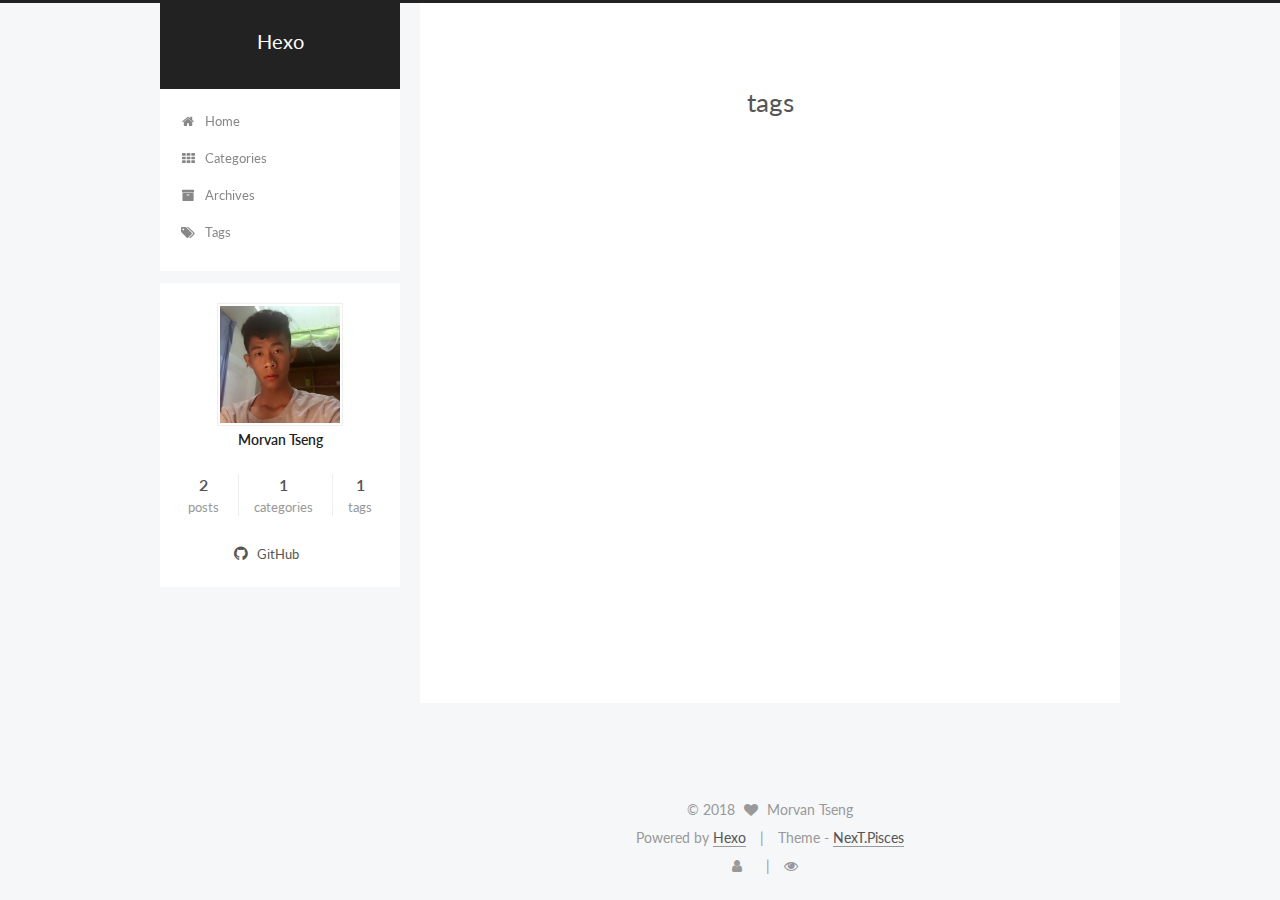
<file: tags/index.html>
<!DOCTYPE html>



  


<html class="theme-next pisces use-motion" lang="">
<head><meta name="generator" content="Hexo 3.8.0">
  <meta charset="UTF-8">
<meta http-equiv="X-UA-Compatible" content="IE=edge">
<meta name="viewport" content="width=device-width, initial-scale=1, maximum-scale=1">
<meta name="theme-color" content="#222">









<meta http-equiv="Cache-Control" content="no-transform">
<meta http-equiv="Cache-Control" content="no-siteapp">















  
  
  <link href="/lib/fancybox/source/jquery.fancybox.css?v=2.1.5" rel="stylesheet" type="text/css">




  
  
  
  

  
    
    
  

  

  

  

  

  
    
    
    <link href="//fonts.googleapis.com/css?family=Lato:300,300italic,400,400italic,700,700italic&subset=latin,latin-ext" rel="stylesheet" type="text/css">
  






<link href="/lib/font-awesome/css/font-awesome.min.css?v=4.6.2" rel="stylesheet" type="text/css">

<link href="/css/main.css?v=5.1.2" rel="stylesheet" type="text/css">


  <meta name="keywords" content="Hexo, NexT">








  <link rel="shortcut icon" type="image/x-icon" href="/favicon.ico?v=5.1.2">






<meta property="og:type" content="website">
<meta property="og:title" content="tags">
<meta property="og:url" content="http://yoursite.com/tags/index.html">
<meta property="og:site_name" content="Hexo">
<meta property="og:locale" content="default">
<meta property="og:updated_time" content="2018-11-23T11:37:53.691Z">
<meta name="twitter:card" content="summary">
<meta name="twitter:title" content="tags">



<script type="text/javascript" id="hexo.configurations">
  var NexT = window.NexT || {};
  var CONFIG = {
    root: '/',
    scheme: 'Pisces',
    sidebar: {"position":"left","display":"post","offset":12,"offset_float":12,"b2t":false,"scrollpercent":false,"onmobile":false},
    fancybox: true,
    tabs: true,
    motion: true,
    duoshuo: {
      userId: '0',
      author: 'Author'
    },
    algolia: {
      applicationID: '',
      apiKey: '',
      indexName: '',
      hits: {"per_page":10},
      labels: {"input_placeholder":"Search for Posts","hits_empty":"We didn't find any results for the search: ${query}","hits_stats":"${hits} results found in ${time} ms"}
    }
  };
</script>



  <link rel="canonical" href="http://yoursite.com/tags/">





  <title>tags | Hexo</title>
  














</head>

<body itemscope="" itemtype="http://schema.org/WebPage" lang="default">

  
  
    
  

  <div class="container sidebar-position-left page-post-detail ">
    <div class="headband"></div>

    <header id="header" class="header" itemscope="" itemtype="http://schema.org/WPHeader">
      <div class="header-inner"><div class="site-brand-wrapper">
  <div class="site-meta ">
    

    <div class="custom-logo-site-title">
      <a href="/" class="brand" rel="start">
        <span class="logo-line-before"><i></i></span>
        <span class="site-title">Hexo</span>
        <span class="logo-line-after"><i></i></span>
      </a>
    </div>
      
        <p class="site-subtitle"></p>
      
  </div>

  <div class="site-nav-toggle">
    <button>
      <span class="btn-bar"></span>
      <span class="btn-bar"></span>
      <span class="btn-bar"></span>
    </button>
  </div>
</div>

<nav class="site-nav">
  

  
    <ul id="menu" class="menu">
      
        
        <li class="menu-item menu-item-home">
          <a href="/" rel="section">
            
              <i class="menu-item-icon fa fa-fw fa-home"></i> <br>
            
            Home
          </a>
        </li>
      
        
        <li class="menu-item menu-item-categories">
          <a href="/categories/" rel="section">
            
              <i class="menu-item-icon fa fa-fw fa-th"></i> <br>
            
            Categories
          </a>
        </li>
      
        
        <li class="menu-item menu-item-archives">
          <a href="/archives/" rel="section">
            
              <i class="menu-item-icon fa fa-fw fa-archive"></i> <br>
            
            Archives
          </a>
        </li>
      
        
        <li class="menu-item menu-item-tags">
          <a href="/tags/" rel="section">
            
              <i class="menu-item-icon fa fa-fw fa-tags"></i> <br>
            
            Tags
          </a>
        </li>
      

      
    </ul>
  

  
</nav>



 </div>
    </header>

    <main id="main" class="main">
      <div class="main-inner">
        <div class="content-wrap">
          <div id="content" class="content">
            

  <div id="posts" class="posts-expand">
    
    
    
    <div class="post-block page">
      <header class="post-header">

	<h1 class="post-title" itemprop="name headline">tags</h1>



</header>

      
      
      
      <div class="post-body">
        
        
          
        
      </div>
      
      
      
    </div>
    
    
    
  </div>


          </div>
          


          
  <div class="comments" id="comments">
    
  </div>


        </div>
        
          
  
  <div class="sidebar-toggle">
    <div class="sidebar-toggle-line-wrap">
      <span class="sidebar-toggle-line sidebar-toggle-line-first"></span>
      <span class="sidebar-toggle-line sidebar-toggle-line-middle"></span>
      <span class="sidebar-toggle-line sidebar-toggle-line-last"></span>
    </div>
  </div>

  <aside id="sidebar" class="sidebar">
    
    <div class="sidebar-inner">

      

      

      <section class="site-overview sidebar-panel sidebar-panel-active">
        <div class="site-author motion-element" itemprop="author" itemscope="" itemtype="http://schema.org/Person">
          <img class="site-author-image" itemprop="image" src="/images/002.png" alt="Morvan Tseng">
          <p class="site-author-name" itemprop="name">Morvan Tseng</p>
           
              <p class="site-description motion-element" itemprop="description"></p>
          
        </div>
        <nav class="site-state motion-element">

          
            <div class="site-state-item site-state-posts">
              <a href="/archives/">
                <span class="site-state-item-count">2</span>
                <span class="site-state-item-name">posts</span>
              </a>
            </div>
          

          
            
            
            <div class="site-state-item site-state-categories">
              <a href="/categories/index.html">
                <span class="site-state-item-count">1</span>
                <span class="site-state-item-name">categories</span>
              </a>
            </div>
          

          
            
            
            <div class="site-state-item site-state-tags">
              
                <span class="site-state-item-count">1</span>
                <span class="site-state-item-name">tags</span>
              
            </div>
          

        </nav>

        

        <div class="links-of-author motion-element">
          
            
              <span class="links-of-author-item">
                <a href="https://github.com/morvantseng" target="_blank" title="GitHub">
                  
                    <i class="fa fa-fw fa-github"></i>
                  
                    
                      GitHub
                    
                </a>
              </span>
            
          
        </div>

        
        

        
        

        


      </section>

      

      

    </div>
  </aside>


        
      </div>
    </main>

    <footer id="footer" class="footer">
      <div class="footer-inner">
        <div class="copyright">
  
  &copy; 
  <span itemprop="copyrightYear">2018</span>
  <span class="with-love">
    <i class="fa fa-heart"></i>
  </span>
  <span class="author" itemprop="copyrightHolder">Morvan Tseng</span>
</div>


<div class="powered-by">
  Powered by <a class="theme-link" href="https://hexo.io">Hexo</a>
</div>

<div class="theme-info">
  Theme -
  <a class="theme-link" href="https://github.com/iissnan/hexo-theme-next">
    NexT.Pisces
  </a>
</div>


        
<div class="busuanzi-count">
  <script async src="https://dn-lbstatics.qbox.me/busuanzi/2.3/busuanzi.pure.mini.js"></script>

  
    <span class="site-uv">
      <i class="fa fa-user"></i>
      <span class="busuanzi-value" id="busuanzi_value_site_uv"></span>
      
    </span>
  

  
    <span class="site-pv">
      <i class="fa fa-eye"></i>
      <span class="busuanzi-value" id="busuanzi_value_site_pv"></span>
      
    </span>
  
</div>


        
      </div>
    </footer>

    
      <div class="back-to-top">
        <i class="fa fa-arrow-up"></i>
        
      </div>
    

  </div>

  

<script type="text/javascript">
  if (Object.prototype.toString.call(window.Promise) !== '[object Function]') {
    window.Promise = null;
  }
</script>









  












  
  <script type="text/javascript" src="/lib/jquery/index.js?v=2.1.3"></script>

  
  <script type="text/javascript" src="/lib/fastclick/lib/fastclick.min.js?v=1.0.6"></script>

  
  <script type="text/javascript" src="/lib/jquery_lazyload/jquery.lazyload.js?v=1.9.7"></script>

  
  <script type="text/javascript" src="/lib/velocity/velocity.min.js?v=1.2.1"></script>

  
  <script type="text/javascript" src="/lib/velocity/velocity.ui.min.js?v=1.2.1"></script>

  
  <script type="text/javascript" src="/lib/fancybox/source/jquery.fancybox.pack.js?v=2.1.5"></script>


  


  <script type="text/javascript" src="/js/src/utils.js?v=5.1.2"></script>

  <script type="text/javascript" src="/js/src/motion.js?v=5.1.2"></script>



  
  


  <script type="text/javascript" src="/js/src/affix.js?v=5.1.2"></script>

  <script type="text/javascript" src="/js/src/schemes/pisces.js?v=5.1.2"></script>



  
    <script type="text/javascript" src="/js/src/scrollspy.js?v=5.1.2"></script>
<script type="text/javascript" src="/js/src/post-details.js?v=5.1.2"></script>

  

  


  <script type="text/javascript" src="/js/src/bootstrap.js?v=5.1.2"></script>



  


  




	





  





  






  





  

  

  

  

  

  

</body>
</html>
</file>
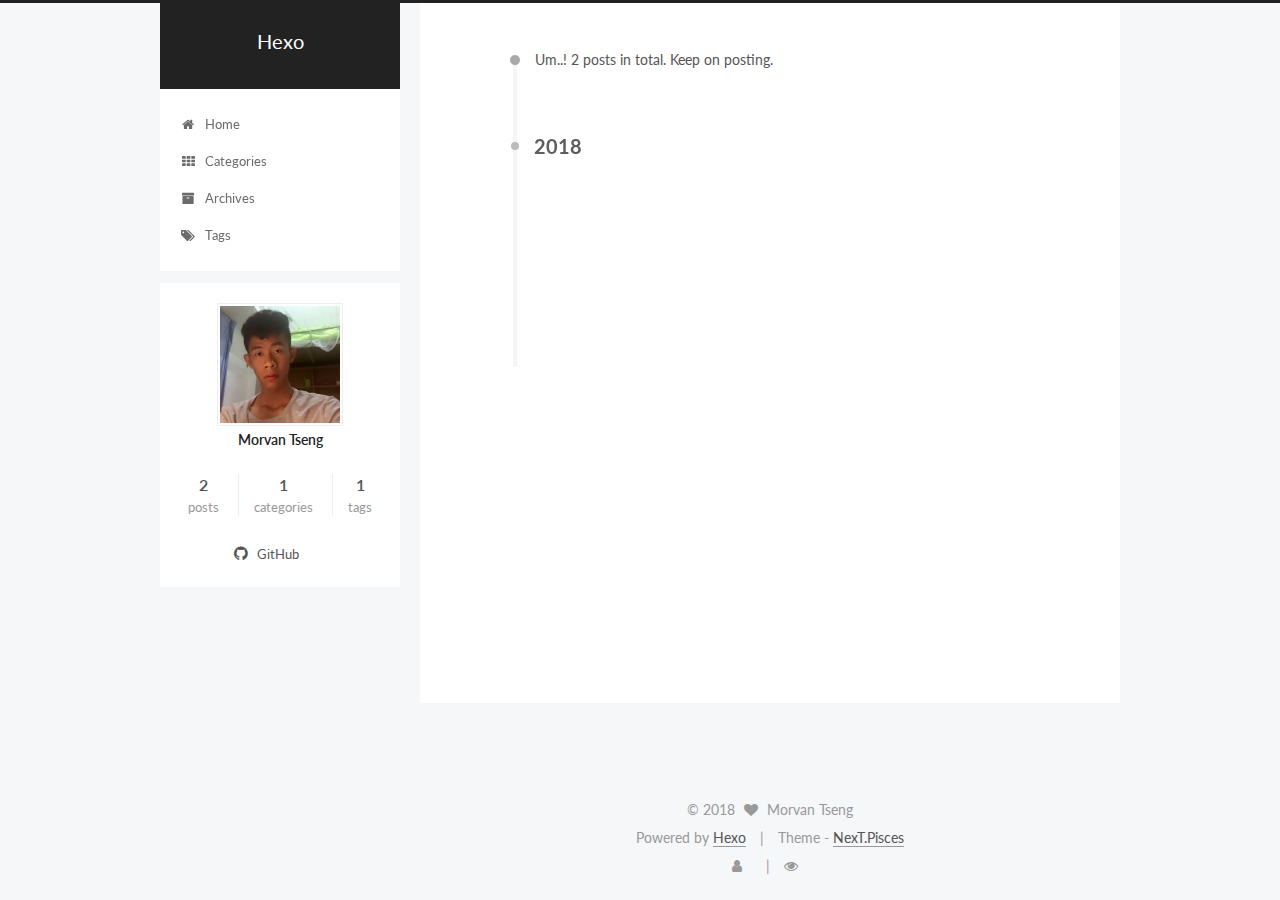
<file: archives/2018/index.html>
<!DOCTYPE html>



  


<html class="theme-next pisces use-motion" lang="">
<head><meta name="generator" content="Hexo 3.8.0">
  <meta charset="UTF-8">
<meta http-equiv="X-UA-Compatible" content="IE=edge">
<meta name="viewport" content="width=device-width, initial-scale=1, maximum-scale=1">
<meta name="theme-color" content="#222">









<meta http-equiv="Cache-Control" content="no-transform">
<meta http-equiv="Cache-Control" content="no-siteapp">















  
  
  <link href="/lib/fancybox/source/jquery.fancybox.css?v=2.1.5" rel="stylesheet" type="text/css">




  
  
  
  

  
    
    
  

  

  

  

  

  
    
    
    <link href="//fonts.googleapis.com/css?family=Lato:300,300italic,400,400italic,700,700italic&subset=latin,latin-ext" rel="stylesheet" type="text/css">
  






<link href="/lib/font-awesome/css/font-awesome.min.css?v=4.6.2" rel="stylesheet" type="text/css">

<link href="/css/main.css?v=5.1.2" rel="stylesheet" type="text/css">


  <meta name="keywords" content="Hexo, NexT">








  <link rel="shortcut icon" type="image/x-icon" href="/favicon.ico?v=5.1.2">






<meta property="og:type" content="website">
<meta property="og:title" content="Hexo">
<meta property="og:url" content="http://yoursite.com/archives/2018/index.html">
<meta property="og:site_name" content="Hexo">
<meta property="og:locale" content="default">
<meta name="twitter:card" content="summary">
<meta name="twitter:title" content="Hexo">



<script type="text/javascript" id="hexo.configurations">
  var NexT = window.NexT || {};
  var CONFIG = {
    root: '/',
    scheme: 'Pisces',
    sidebar: {"position":"left","display":"post","offset":12,"offset_float":12,"b2t":false,"scrollpercent":false,"onmobile":false},
    fancybox: true,
    tabs: true,
    motion: true,
    duoshuo: {
      userId: '0',
      author: 'Author'
    },
    algolia: {
      applicationID: '',
      apiKey: '',
      indexName: '',
      hits: {"per_page":10},
      labels: {"input_placeholder":"Search for Posts","hits_empty":"We didn't find any results for the search: ${query}","hits_stats":"${hits} results found in ${time} ms"}
    }
  };
</script>



  <link rel="canonical" href="http://yoursite.com/archives/2018/">





  <title>Archive | Hexo</title>
  














</head>

<body itemscope="" itemtype="http://schema.org/WebPage" lang="default">

  
  
    
  

  <div class="container sidebar-position-left  page-archive  ">
    <div class="headband"></div>

    <header id="header" class="header" itemscope="" itemtype="http://schema.org/WPHeader">
      <div class="header-inner"><div class="site-brand-wrapper">
  <div class="site-meta ">
    

    <div class="custom-logo-site-title">
      <a href="/" class="brand" rel="start">
        <span class="logo-line-before"><i></i></span>
        <span class="site-title">Hexo</span>
        <span class="logo-line-after"><i></i></span>
      </a>
    </div>
      
        <p class="site-subtitle"></p>
      
  </div>

  <div class="site-nav-toggle">
    <button>
      <span class="btn-bar"></span>
      <span class="btn-bar"></span>
      <span class="btn-bar"></span>
    </button>
  </div>
</div>

<nav class="site-nav">
  

  
    <ul id="menu" class="menu">
      
        
        <li class="menu-item menu-item-home">
          <a href="/" rel="section">
            
              <i class="menu-item-icon fa fa-fw fa-home"></i> <br>
            
            Home
          </a>
        </li>
      
        
        <li class="menu-item menu-item-categories">
          <a href="/categories/" rel="section">
            
              <i class="menu-item-icon fa fa-fw fa-th"></i> <br>
            
            Categories
          </a>
        </li>
      
        
        <li class="menu-item menu-item-archives">
          <a href="/archives/" rel="section">
            
              <i class="menu-item-icon fa fa-fw fa-archive"></i> <br>
            
            Archives
          </a>
        </li>
      
        
        <li class="menu-item menu-item-tags">
          <a href="/tags/" rel="section">
            
              <i class="menu-item-icon fa fa-fw fa-tags"></i> <br>
            
            Tags
          </a>
        </li>
      

      
    </ul>
  

  
</nav>



 </div>
    </header>

    <main id="main" class="main">
      <div class="main-inner">
        <div class="content-wrap">
          <div id="content" class="content">
            

  
  
  
  <div class="post-block archive">
    <div id="posts" class="posts-collapse">
      <span class="archive-move-on"></span>

      <span class="archive-page-counter">
        
        
        
          
        
        Um..! 2 posts in total. Keep on posting.
      </span>

      

        
        
        

        
          
          <div class="collection-title">
            <h2 class="archive-year motion-element" id="archive-year-2018">2018</h2>
          </div>
        
        

        

  <article class="post post-type-normal" itemscope="" itemtype="http://schema.org/Article">
    <header class="post-header">

      <h2 class="post-title">
        
            <a class="post-title-link" href="/2018/11/23/hexo-github搭建自己的博客/" itemprop="url">
              
                <span itemprop="name">hexo+github搭建自己的博客</span>
              
            </a>
        
      </h2>

      <div class="post-meta">
        <time class="post-time" itemprop="dateCreated" datetime="2018-11-23T20:06:36+08:00" content="2018-11-23">
          11-23
        </time>
      </div>

    </header>
  </article>



      

        
        
        

        
        

        

  <article class="post post-type-normal" itemscope="" itemtype="http://schema.org/Article">
    <header class="post-header">

      <h2 class="post-title">
        
            <a class="post-title-link" href="/2018/11/23/hello-world/" itemprop="url">
              
                <span itemprop="name">Hello World</span>
              
            </a>
        
      </h2>

      <div class="post-meta">
        <time class="post-time" itemprop="dateCreated" datetime="2018-11-23T19:17:18+08:00" content="2018-11-23">
          11-23
        </time>
      </div>

    </header>
  </article>



      

    </div>
  </div>
  
  
  

  



          </div>
          


          

        </div>
        
          
  
  <div class="sidebar-toggle">
    <div class="sidebar-toggle-line-wrap">
      <span class="sidebar-toggle-line sidebar-toggle-line-first"></span>
      <span class="sidebar-toggle-line sidebar-toggle-line-middle"></span>
      <span class="sidebar-toggle-line sidebar-toggle-line-last"></span>
    </div>
  </div>

  <aside id="sidebar" class="sidebar">
    
    <div class="sidebar-inner">

      

      

      <section class="site-overview sidebar-panel sidebar-panel-active">
        <div class="site-author motion-element" itemprop="author" itemscope="" itemtype="http://schema.org/Person">
          <img class="site-author-image" itemprop="image" src="/images/002.png" alt="Morvan Tseng">
          <p class="site-author-name" itemprop="name">Morvan Tseng</p>
           
              <p class="site-description motion-element" itemprop="description"></p>
          
        </div>
        <nav class="site-state motion-element">

          
            <div class="site-state-item site-state-posts">
              <a href="/archives/">
                <span class="site-state-item-count">2</span>
                <span class="site-state-item-name">posts</span>
              </a>
            </div>
          

          
            
            
            <div class="site-state-item site-state-categories">
              <a href="/categories/index.html">
                <span class="site-state-item-count">1</span>
                <span class="site-state-item-name">categories</span>
              </a>
            </div>
          

          
            
            
            <div class="site-state-item site-state-tags">
              
                <span class="site-state-item-count">1</span>
                <span class="site-state-item-name">tags</span>
              
            </div>
          

        </nav>

        

        <div class="links-of-author motion-element">
          
            
              <span class="links-of-author-item">
                <a href="https://github.com/morvantseng" target="_blank" title="GitHub">
                  
                    <i class="fa fa-fw fa-github"></i>
                  
                    
                      GitHub
                    
                </a>
              </span>
            
          
        </div>

        
        

        
        

        


      </section>

      

      

    </div>
  </aside>


        
      </div>
    </main>

    <footer id="footer" class="footer">
      <div class="footer-inner">
        <div class="copyright">
  
  &copy; 
  <span itemprop="copyrightYear">2018</span>
  <span class="with-love">
    <i class="fa fa-heart"></i>
  </span>
  <span class="author" itemprop="copyrightHolder">Morvan Tseng</span>
</div>


<div class="powered-by">
  Powered by <a class="theme-link" href="https://hexo.io">Hexo</a>
</div>

<div class="theme-info">
  Theme -
  <a class="theme-link" href="https://github.com/iissnan/hexo-theme-next">
    NexT.Pisces
  </a>
</div>


        
<div class="busuanzi-count">
  <script async src="https://dn-lbstatics.qbox.me/busuanzi/2.3/busuanzi.pure.mini.js"></script>

  
    <span class="site-uv">
      <i class="fa fa-user"></i>
      <span class="busuanzi-value" id="busuanzi_value_site_uv"></span>
      
    </span>
  

  
    <span class="site-pv">
      <i class="fa fa-eye"></i>
      <span class="busuanzi-value" id="busuanzi_value_site_pv"></span>
      
    </span>
  
</div>


        
      </div>
    </footer>

    
      <div class="back-to-top">
        <i class="fa fa-arrow-up"></i>
        
      </div>
    

  </div>

  

<script type="text/javascript">
  if (Object.prototype.toString.call(window.Promise) !== '[object Function]') {
    window.Promise = null;
  }
</script>









  












  
  <script type="text/javascript" src="/lib/jquery/index.js?v=2.1.3"></script>

  
  <script type="text/javascript" src="/lib/fastclick/lib/fastclick.min.js?v=1.0.6"></script>

  
  <script type="text/javascript" src="/lib/jquery_lazyload/jquery.lazyload.js?v=1.9.7"></script>

  
  <script type="text/javascript" src="/lib/velocity/velocity.min.js?v=1.2.1"></script>

  
  <script type="text/javascript" src="/lib/velocity/velocity.ui.min.js?v=1.2.1"></script>

  
  <script type="text/javascript" src="/lib/fancybox/source/jquery.fancybox.pack.js?v=2.1.5"></script>


  


  <script type="text/javascript" src="/js/src/utils.js?v=5.1.2"></script>

  <script type="text/javascript" src="/js/src/motion.js?v=5.1.2"></script>



  
  


  <script type="text/javascript" src="/js/src/affix.js?v=5.1.2"></script>

  <script type="text/javascript" src="/js/src/schemes/pisces.js?v=5.1.2"></script>



  
  
    <script type="text/javascript" id="motion.page.archive">
      $('.archive-year').velocity('transition.slideLeftIn');
    </script>
  


  


  <script type="text/javascript" src="/js/src/bootstrap.js?v=5.1.2"></script>



  


  




	





  





  






  





  

  

  

  

  

  

</body>
</html>
</file>
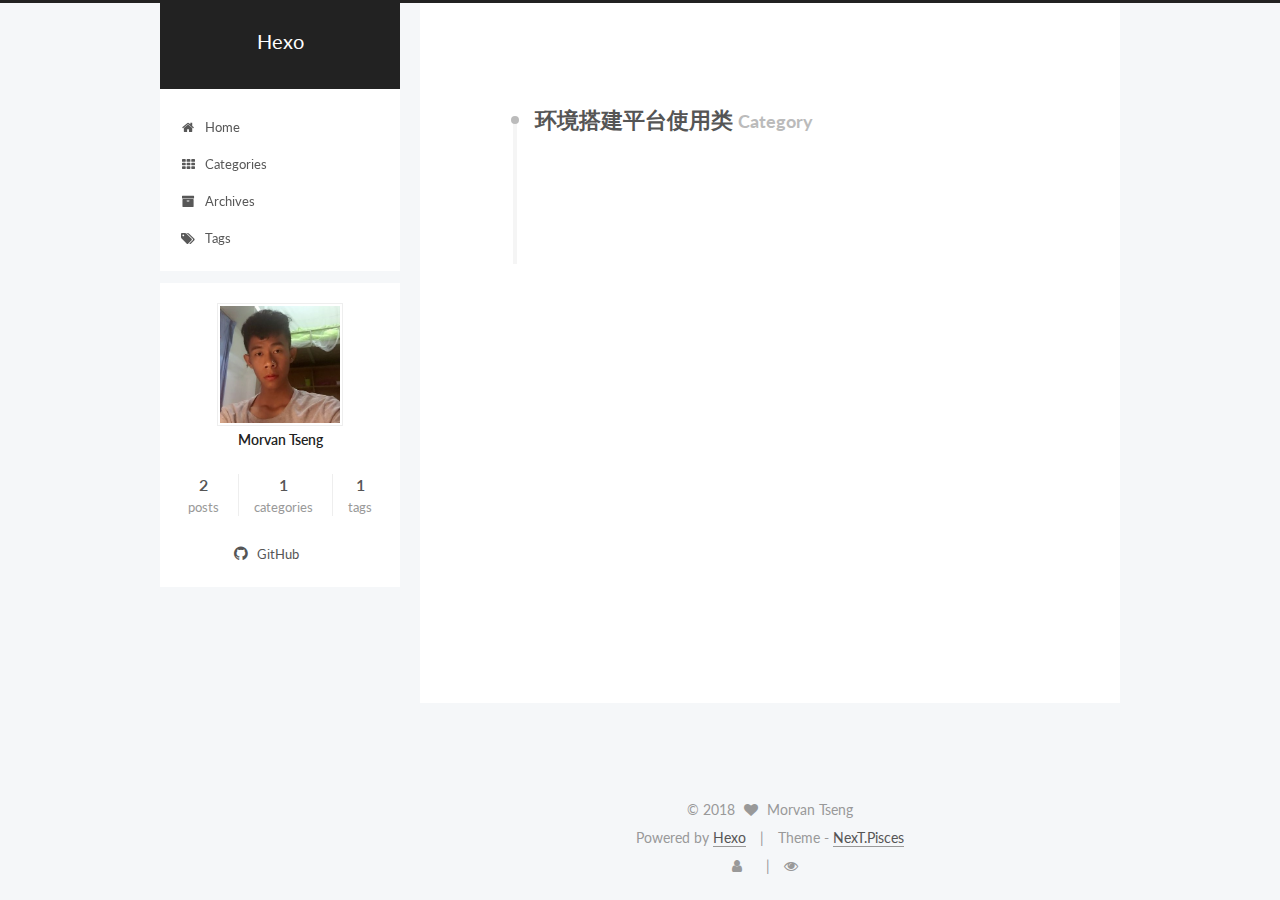
<file: categories/环境搭建平台使用类/index.html>
<!DOCTYPE html>



  


<html class="theme-next pisces use-motion" lang="">
<head><meta name="generator" content="Hexo 3.8.0">
  <meta charset="UTF-8">
<meta http-equiv="X-UA-Compatible" content="IE=edge">
<meta name="viewport" content="width=device-width, initial-scale=1, maximum-scale=1">
<meta name="theme-color" content="#222">









<meta http-equiv="Cache-Control" content="no-transform">
<meta http-equiv="Cache-Control" content="no-siteapp">















  
  
  <link href="/lib/fancybox/source/jquery.fancybox.css?v=2.1.5" rel="stylesheet" type="text/css">




  
  
  
  

  
    
    
  

  

  

  

  

  
    
    
    <link href="//fonts.googleapis.com/css?family=Lato:300,300italic,400,400italic,700,700italic&subset=latin,latin-ext" rel="stylesheet" type="text/css">
  






<link href="/lib/font-awesome/css/font-awesome.min.css?v=4.6.2" rel="stylesheet" type="text/css">

<link href="/css/main.css?v=5.1.2" rel="stylesheet" type="text/css">


  <meta name="keywords" content="Hexo, NexT">








  <link rel="shortcut icon" type="image/x-icon" href="/favicon.ico?v=5.1.2">






<meta property="og:type" content="website">
<meta property="og:title" content="Hexo">
<meta property="og:url" content="http://yoursite.com/categories/环境搭建平台使用类/index.html">
<meta property="og:site_name" content="Hexo">
<meta property="og:locale" content="default">
<meta name="twitter:card" content="summary">
<meta name="twitter:title" content="Hexo">



<script type="text/javascript" id="hexo.configurations">
  var NexT = window.NexT || {};
  var CONFIG = {
    root: '/',
    scheme: 'Pisces',
    sidebar: {"position":"left","display":"post","offset":12,"offset_float":12,"b2t":false,"scrollpercent":false,"onmobile":false},
    fancybox: true,
    tabs: true,
    motion: true,
    duoshuo: {
      userId: '0',
      author: 'Author'
    },
    algolia: {
      applicationID: '',
      apiKey: '',
      indexName: '',
      hits: {"per_page":10},
      labels: {"input_placeholder":"Search for Posts","hits_empty":"We didn't find any results for the search: ${query}","hits_stats":"${hits} results found in ${time} ms"}
    }
  };
</script>



  <link rel="canonical" href="http://yoursite.com/categories/环境搭建平台使用类/">





  <title>Category: 环境搭建平台使用类 | Hexo</title>
  














</head>

<body itemscope="" itemtype="http://schema.org/WebPage" lang="default">

  
  
    
  

  <div class="container sidebar-position-left  ">
    <div class="headband"></div>

    <header id="header" class="header" itemscope="" itemtype="http://schema.org/WPHeader">
      <div class="header-inner"><div class="site-brand-wrapper">
  <div class="site-meta ">
    

    <div class="custom-logo-site-title">
      <a href="/" class="brand" rel="start">
        <span class="logo-line-before"><i></i></span>
        <span class="site-title">Hexo</span>
        <span class="logo-line-after"><i></i></span>
      </a>
    </div>
      
        <p class="site-subtitle"></p>
      
  </div>

  <div class="site-nav-toggle">
    <button>
      <span class="btn-bar"></span>
      <span class="btn-bar"></span>
      <span class="btn-bar"></span>
    </button>
  </div>
</div>

<nav class="site-nav">
  

  
    <ul id="menu" class="menu">
      
        
        <li class="menu-item menu-item-home">
          <a href="/" rel="section">
            
              <i class="menu-item-icon fa fa-fw fa-home"></i> <br>
            
            Home
          </a>
        </li>
      
        
        <li class="menu-item menu-item-categories">
          <a href="/categories/" rel="section">
            
              <i class="menu-item-icon fa fa-fw fa-th"></i> <br>
            
            Categories
          </a>
        </li>
      
        
        <li class="menu-item menu-item-archives">
          <a href="/archives/" rel="section">
            
              <i class="menu-item-icon fa fa-fw fa-archive"></i> <br>
            
            Archives
          </a>
        </li>
      
        
        <li class="menu-item menu-item-tags">
          <a href="/tags/" rel="section">
            
              <i class="menu-item-icon fa fa-fw fa-tags"></i> <br>
            
            Tags
          </a>
        </li>
      

      
    </ul>
  

  
</nav>



 </div>
    </header>

    <main id="main" class="main">
      <div class="main-inner">
        <div class="content-wrap">
          <div id="content" class="content">
            

  
  
  
  <div class="post-block category">

    <div id="posts" class="posts-collapse">
      <div class="collection-title">
        <h1>环境搭建平台使用类<small>Category</small>
        </h1>
      </div>

      
        

  <article class="post post-type-normal" itemscope="" itemtype="http://schema.org/Article">
    <header class="post-header">

      <h2 class="post-title">
        
            <a class="post-title-link" href="/2018/11/23/hexo-github搭建自己的博客/" itemprop="url">
              
                <span itemprop="name">hexo+github搭建自己的博客</span>
              
            </a>
        
      </h2>

      <div class="post-meta">
        <time class="post-time" itemprop="dateCreated" datetime="2018-11-23T20:06:36+08:00" content="2018-11-23">
          11-23
        </time>
      </div>

    </header>
  </article>


      
    </div>

  </div>
  
  
  

  



          </div>
          


          

        </div>
        
          
  
  <div class="sidebar-toggle">
    <div class="sidebar-toggle-line-wrap">
      <span class="sidebar-toggle-line sidebar-toggle-line-first"></span>
      <span class="sidebar-toggle-line sidebar-toggle-line-middle"></span>
      <span class="sidebar-toggle-line sidebar-toggle-line-last"></span>
    </div>
  </div>

  <aside id="sidebar" class="sidebar">
    
    <div class="sidebar-inner">

      

      

      <section class="site-overview sidebar-panel sidebar-panel-active">
        <div class="site-author motion-element" itemprop="author" itemscope="" itemtype="http://schema.org/Person">
          <img class="site-author-image" itemprop="image" src="/images/002.png" alt="Morvan Tseng">
          <p class="site-author-name" itemprop="name">Morvan Tseng</p>
           
              <p class="site-description motion-element" itemprop="description"></p>
          
        </div>
        <nav class="site-state motion-element">

          
            <div class="site-state-item site-state-posts">
              <a href="/archives/">
                <span class="site-state-item-count">2</span>
                <span class="site-state-item-name">posts</span>
              </a>
            </div>
          

          
            
            
            <div class="site-state-item site-state-categories">
              <a href="/categories/index.html">
                <span class="site-state-item-count">1</span>
                <span class="site-state-item-name">categories</span>
              </a>
            </div>
          

          
            
            
            <div class="site-state-item site-state-tags">
              
                <span class="site-state-item-count">1</span>
                <span class="site-state-item-name">tags</span>
              
            </div>
          

        </nav>

        

        <div class="links-of-author motion-element">
          
            
              <span class="links-of-author-item">
                <a href="https://github.com/morvantseng" target="_blank" title="GitHub">
                  
                    <i class="fa fa-fw fa-github"></i>
                  
                    
                      GitHub
                    
                </a>
              </span>
            
          
        </div>

        
        

        
        

        


      </section>

      

      

    </div>
  </aside>


        
      </div>
    </main>

    <footer id="footer" class="footer">
      <div class="footer-inner">
        <div class="copyright">
  
  &copy; 
  <span itemprop="copyrightYear">2018</span>
  <span class="with-love">
    <i class="fa fa-heart"></i>
  </span>
  <span class="author" itemprop="copyrightHolder">Morvan Tseng</span>
</div>


<div class="powered-by">
  Powered by <a class="theme-link" href="https://hexo.io">Hexo</a>
</div>

<div class="theme-info">
  Theme -
  <a class="theme-link" href="https://github.com/iissnan/hexo-theme-next">
    NexT.Pisces
  </a>
</div>


        
<div class="busuanzi-count">
  <script async src="https://dn-lbstatics.qbox.me/busuanzi/2.3/busuanzi.pure.mini.js"></script>

  
    <span class="site-uv">
      <i class="fa fa-user"></i>
      <span class="busuanzi-value" id="busuanzi_value_site_uv"></span>
      
    </span>
  

  
    <span class="site-pv">
      <i class="fa fa-eye"></i>
      <span class="busuanzi-value" id="busuanzi_value_site_pv"></span>
      
    </span>
  
</div>


        
      </div>
    </footer>

    
      <div class="back-to-top">
        <i class="fa fa-arrow-up"></i>
        
      </div>
    

  </div>

  

<script type="text/javascript">
  if (Object.prototype.toString.call(window.Promise) !== '[object Function]') {
    window.Promise = null;
  }
</script>









  












  
  <script type="text/javascript" src="/lib/jquery/index.js?v=2.1.3"></script>

  
  <script type="text/javascript" src="/lib/fastclick/lib/fastclick.min.js?v=1.0.6"></script>

  
  <script type="text/javascript" src="/lib/jquery_lazyload/jquery.lazyload.js?v=1.9.7"></script>

  
  <script type="text/javascript" src="/lib/velocity/velocity.min.js?v=1.2.1"></script>

  
  <script type="text/javascript" src="/lib/velocity/velocity.ui.min.js?v=1.2.1"></script>

  
  <script type="text/javascript" src="/lib/fancybox/source/jquery.fancybox.pack.js?v=2.1.5"></script>


  


  <script type="text/javascript" src="/js/src/utils.js?v=5.1.2"></script>

  <script type="text/javascript" src="/js/src/motion.js?v=5.1.2"></script>



  
  


  <script type="text/javascript" src="/js/src/affix.js?v=5.1.2"></script>

  <script type="text/javascript" src="/js/src/schemes/pisces.js?v=5.1.2"></script>



  
    <script type="text/javascript" src="/js/src/scrollspy.js?v=5.1.2"></script>
<script type="text/javascript" src="/js/src/post-details.js?v=5.1.2"></script>

  

  


  <script type="text/javascript" src="/js/src/bootstrap.js?v=5.1.2"></script>



  


  




	





  





  






  





  

  

  

  

  

  

</body>
</html>
</file>
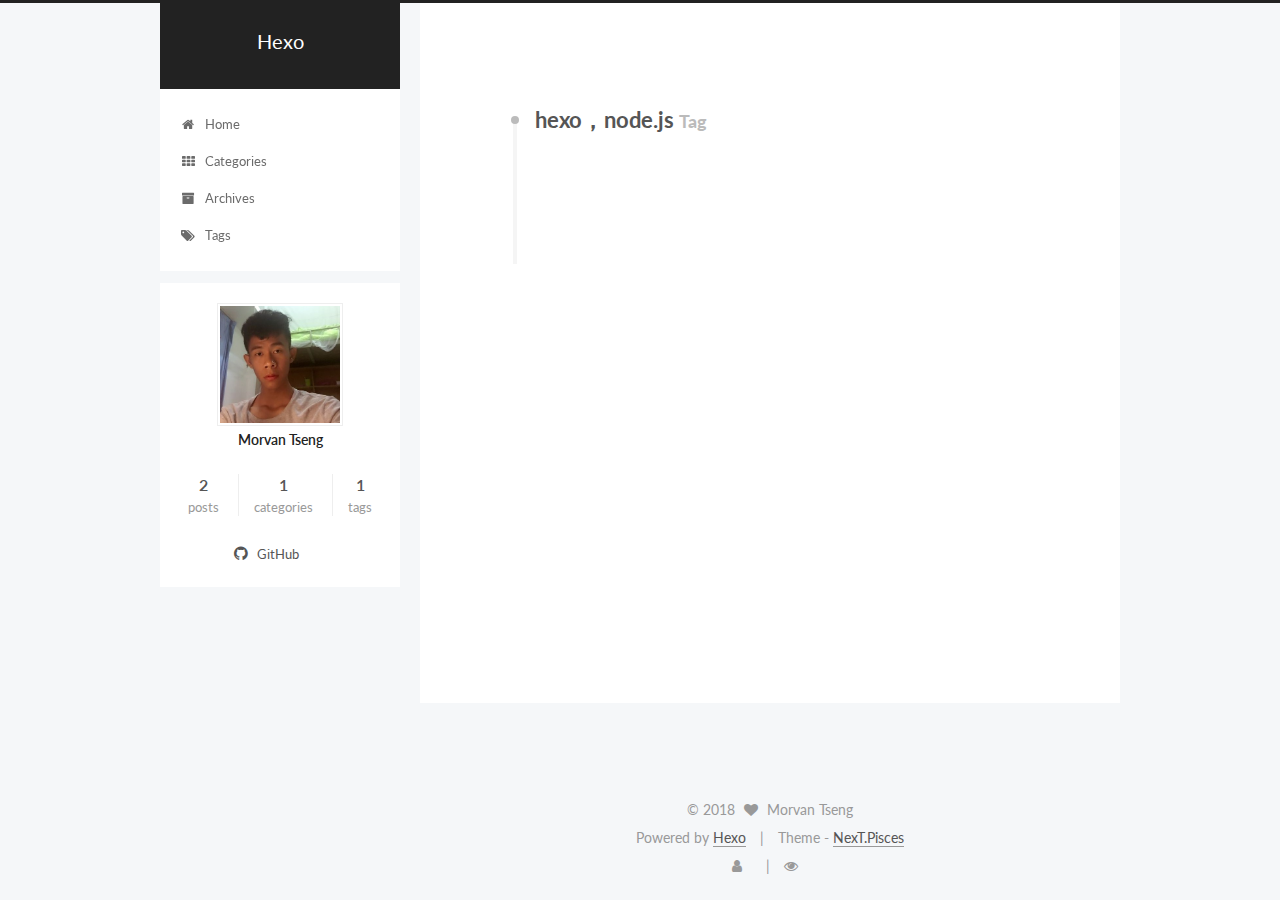
<file: tags/hexo，node-js/index.html>
<!DOCTYPE html>



  


<html class="theme-next pisces use-motion" lang="">
<head><meta name="generator" content="Hexo 3.8.0">
  <meta charset="UTF-8">
<meta http-equiv="X-UA-Compatible" content="IE=edge">
<meta name="viewport" content="width=device-width, initial-scale=1, maximum-scale=1">
<meta name="theme-color" content="#222">









<meta http-equiv="Cache-Control" content="no-transform">
<meta http-equiv="Cache-Control" content="no-siteapp">















  
  
  <link href="/lib/fancybox/source/jquery.fancybox.css?v=2.1.5" rel="stylesheet" type="text/css">




  
  
  
  

  
    
    
  

  

  

  

  

  
    
    
    <link href="//fonts.googleapis.com/css?family=Lato:300,300italic,400,400italic,700,700italic&subset=latin,latin-ext" rel="stylesheet" type="text/css">
  






<link href="/lib/font-awesome/css/font-awesome.min.css?v=4.6.2" rel="stylesheet" type="text/css">

<link href="/css/main.css?v=5.1.2" rel="stylesheet" type="text/css">


  <meta name="keywords" content="Hexo, NexT">








  <link rel="shortcut icon" type="image/x-icon" href="/favicon.ico?v=5.1.2">






<meta property="og:type" content="website">
<meta property="og:title" content="Hexo">
<meta property="og:url" content="http://yoursite.com/tags/hexo，node-js/index.html">
<meta property="og:site_name" content="Hexo">
<meta property="og:locale" content="default">
<meta name="twitter:card" content="summary">
<meta name="twitter:title" content="Hexo">



<script type="text/javascript" id="hexo.configurations">
  var NexT = window.NexT || {};
  var CONFIG = {
    root: '/',
    scheme: 'Pisces',
    sidebar: {"position":"left","display":"post","offset":12,"offset_float":12,"b2t":false,"scrollpercent":false,"onmobile":false},
    fancybox: true,
    tabs: true,
    motion: true,
    duoshuo: {
      userId: '0',
      author: 'Author'
    },
    algolia: {
      applicationID: '',
      apiKey: '',
      indexName: '',
      hits: {"per_page":10},
      labels: {"input_placeholder":"Search for Posts","hits_empty":"We didn't find any results for the search: ${query}","hits_stats":"${hits} results found in ${time} ms"}
    }
  };
</script>



  <link rel="canonical" href="http://yoursite.com/tags/hexo，node-js/">





  <title>Tag: hexo，node.js | Hexo</title>
  














</head>

<body itemscope="" itemtype="http://schema.org/WebPage" lang="default">

  
  
    
  

  <div class="container sidebar-position-left  ">
    <div class="headband"></div>

    <header id="header" class="header" itemscope="" itemtype="http://schema.org/WPHeader">
      <div class="header-inner"><div class="site-brand-wrapper">
  <div class="site-meta ">
    

    <div class="custom-logo-site-title">
      <a href="/" class="brand" rel="start">
        <span class="logo-line-before"><i></i></span>
        <span class="site-title">Hexo</span>
        <span class="logo-line-after"><i></i></span>
      </a>
    </div>
      
        <p class="site-subtitle"></p>
      
  </div>

  <div class="site-nav-toggle">
    <button>
      <span class="btn-bar"></span>
      <span class="btn-bar"></span>
      <span class="btn-bar"></span>
    </button>
  </div>
</div>

<nav class="site-nav">
  

  
    <ul id="menu" class="menu">
      
        
        <li class="menu-item menu-item-home">
          <a href="/" rel="section">
            
              <i class="menu-item-icon fa fa-fw fa-home"></i> <br>
            
            Home
          </a>
        </li>
      
        
        <li class="menu-item menu-item-categories">
          <a href="/categories/" rel="section">
            
              <i class="menu-item-icon fa fa-fw fa-th"></i> <br>
            
            Categories
          </a>
        </li>
      
        
        <li class="menu-item menu-item-archives">
          <a href="/archives/" rel="section">
            
              <i class="menu-item-icon fa fa-fw fa-archive"></i> <br>
            
            Archives
          </a>
        </li>
      
        
        <li class="menu-item menu-item-tags">
          <a href="/tags/" rel="section">
            
              <i class="menu-item-icon fa fa-fw fa-tags"></i> <br>
            
            Tags
          </a>
        </li>
      

      
    </ul>
  

  
</nav>



 </div>
    </header>

    <main id="main" class="main">
      <div class="main-inner">
        <div class="content-wrap">
          <div id="content" class="content">
            

  
  
  
  <div class="post-block tag">

    <div id="posts" class="posts-collapse">
      <div class="collection-title">
        <h1>hexo，node.js<small>Tag</small>
        </h1>
      </div>

      
        

  <article class="post post-type-normal" itemscope="" itemtype="http://schema.org/Article">
    <header class="post-header">

      <h2 class="post-title">
        
            <a class="post-title-link" href="/2018/11/23/hexo-github搭建自己的博客/" itemprop="url">
              
                <span itemprop="name">hexo+github搭建自己的博客</span>
              
            </a>
        
      </h2>

      <div class="post-meta">
        <time class="post-time" itemprop="dateCreated" datetime="2018-11-23T20:06:36+08:00" content="2018-11-23">
          11-23
        </time>
      </div>

    </header>
  </article>


      
    </div>

  </div>
  
  
  

  


          </div>
          


          

        </div>
        
          
  
  <div class="sidebar-toggle">
    <div class="sidebar-toggle-line-wrap">
      <span class="sidebar-toggle-line sidebar-toggle-line-first"></span>
      <span class="sidebar-toggle-line sidebar-toggle-line-middle"></span>
      <span class="sidebar-toggle-line sidebar-toggle-line-last"></span>
    </div>
  </div>

  <aside id="sidebar" class="sidebar">
    
    <div class="sidebar-inner">

      

      

      <section class="site-overview sidebar-panel sidebar-panel-active">
        <div class="site-author motion-element" itemprop="author" itemscope="" itemtype="http://schema.org/Person">
          <img class="site-author-image" itemprop="image" src="/images/002.png" alt="Morvan Tseng">
          <p class="site-author-name" itemprop="name">Morvan Tseng</p>
           
              <p class="site-description motion-element" itemprop="description"></p>
          
        </div>
        <nav class="site-state motion-element">

          
            <div class="site-state-item site-state-posts">
              <a href="/archives/">
                <span class="site-state-item-count">2</span>
                <span class="site-state-item-name">posts</span>
              </a>
            </div>
          

          
            
            
            <div class="site-state-item site-state-categories">
              <a href="/categories/index.html">
                <span class="site-state-item-count">1</span>
                <span class="site-state-item-name">categories</span>
              </a>
            </div>
          

          
            
            
            <div class="site-state-item site-state-tags">
              
                <span class="site-state-item-count">1</span>
                <span class="site-state-item-name">tags</span>
              
            </div>
          

        </nav>

        

        <div class="links-of-author motion-element">
          
            
              <span class="links-of-author-item">
                <a href="https://github.com/morvantseng" target="_blank" title="GitHub">
                  
                    <i class="fa fa-fw fa-github"></i>
                  
                    
                      GitHub
                    
                </a>
              </span>
            
          
        </div>

        
        

        
        

        


      </section>

      

      

    </div>
  </aside>


        
      </div>
    </main>

    <footer id="footer" class="footer">
      <div class="footer-inner">
        <div class="copyright">
  
  &copy; 
  <span itemprop="copyrightYear">2018</span>
  <span class="with-love">
    <i class="fa fa-heart"></i>
  </span>
  <span class="author" itemprop="copyrightHolder">Morvan Tseng</span>
</div>


<div class="powered-by">
  Powered by <a class="theme-link" href="https://hexo.io">Hexo</a>
</div>

<div class="theme-info">
  Theme -
  <a class="theme-link" href="https://github.com/iissnan/hexo-theme-next">
    NexT.Pisces
  </a>
</div>


        
<div class="busuanzi-count">
  <script async src="https://dn-lbstatics.qbox.me/busuanzi/2.3/busuanzi.pure.mini.js"></script>

  
    <span class="site-uv">
      <i class="fa fa-user"></i>
      <span class="busuanzi-value" id="busuanzi_value_site_uv"></span>
      
    </span>
  

  
    <span class="site-pv">
      <i class="fa fa-eye"></i>
      <span class="busuanzi-value" id="busuanzi_value_site_pv"></span>
      
    </span>
  
</div>


        
      </div>
    </footer>

    
      <div class="back-to-top">
        <i class="fa fa-arrow-up"></i>
        
      </div>
    

  </div>

  

<script type="text/javascript">
  if (Object.prototype.toString.call(window.Promise) !== '[object Function]') {
    window.Promise = null;
  }
</script>









  












  
  <script type="text/javascript" src="/lib/jquery/index.js?v=2.1.3"></script>

  
  <script type="text/javascript" src="/lib/fastclick/lib/fastclick.min.js?v=1.0.6"></script>

  
  <script type="text/javascript" src="/lib/jquery_lazyload/jquery.lazyload.js?v=1.9.7"></script>

  
  <script type="text/javascript" src="/lib/velocity/velocity.min.js?v=1.2.1"></script>

  
  <script type="text/javascript" src="/lib/velocity/velocity.ui.min.js?v=1.2.1"></script>

  
  <script type="text/javascript" src="/lib/fancybox/source/jquery.fancybox.pack.js?v=2.1.5"></script>


  


  <script type="text/javascript" src="/js/src/utils.js?v=5.1.2"></script>

  <script type="text/javascript" src="/js/src/motion.js?v=5.1.2"></script>



  
  


  <script type="text/javascript" src="/js/src/affix.js?v=5.1.2"></script>

  <script type="text/javascript" src="/js/src/schemes/pisces.js?v=5.1.2"></script>



  
    <script type="text/javascript" src="/js/src/scrollspy.js?v=5.1.2"></script>
<script type="text/javascript" src="/js/src/post-details.js?v=5.1.2"></script>

  

  


  <script type="text/javascript" src="/js/src/bootstrap.js?v=5.1.2"></script>



  


  




	





  





  






  





  

  

  

  

  

  

</body>
</html>
</file>
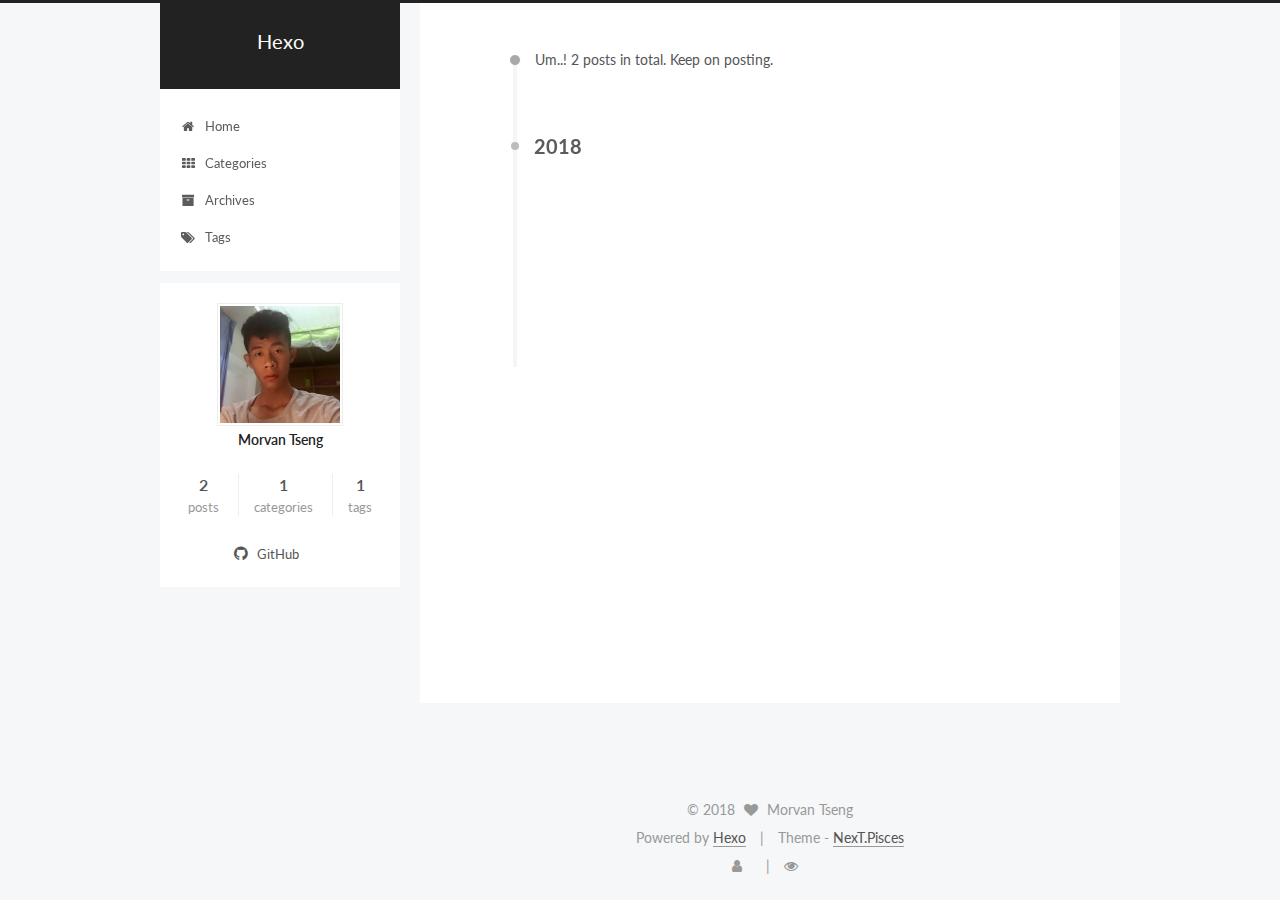
<file: archives/2018/11/index.html>
<!DOCTYPE html>



  


<html class="theme-next pisces use-motion" lang="">
<head><meta name="generator" content="Hexo 3.8.0">
  <meta charset="UTF-8">
<meta http-equiv="X-UA-Compatible" content="IE=edge">
<meta name="viewport" content="width=device-width, initial-scale=1, maximum-scale=1">
<meta name="theme-color" content="#222">









<meta http-equiv="Cache-Control" content="no-transform">
<meta http-equiv="Cache-Control" content="no-siteapp">















  
  
  <link href="/lib/fancybox/source/jquery.fancybox.css?v=2.1.5" rel="stylesheet" type="text/css">




  
  
  
  

  
    
    
  

  

  

  

  

  
    
    
    <link href="//fonts.googleapis.com/css?family=Lato:300,300italic,400,400italic,700,700italic&subset=latin,latin-ext" rel="stylesheet" type="text/css">
  






<link href="/lib/font-awesome/css/font-awesome.min.css?v=4.6.2" rel="stylesheet" type="text/css">

<link href="/css/main.css?v=5.1.2" rel="stylesheet" type="text/css">


  <meta name="keywords" content="Hexo, NexT">








  <link rel="shortcut icon" type="image/x-icon" href="/favicon.ico?v=5.1.2">






<meta property="og:type" content="website">
<meta property="og:title" content="Hexo">
<meta property="og:url" content="http://yoursite.com/archives/2018/11/index.html">
<meta property="og:site_name" content="Hexo">
<meta property="og:locale" content="default">
<meta name="twitter:card" content="summary">
<meta name="twitter:title" content="Hexo">



<script type="text/javascript" id="hexo.configurations">
  var NexT = window.NexT || {};
  var CONFIG = {
    root: '/',
    scheme: 'Pisces',
    sidebar: {"position":"left","display":"post","offset":12,"offset_float":12,"b2t":false,"scrollpercent":false,"onmobile":false},
    fancybox: true,
    tabs: true,
    motion: true,
    duoshuo: {
      userId: '0',
      author: 'Author'
    },
    algolia: {
      applicationID: '',
      apiKey: '',
      indexName: '',
      hits: {"per_page":10},
      labels: {"input_placeholder":"Search for Posts","hits_empty":"We didn't find any results for the search: ${query}","hits_stats":"${hits} results found in ${time} ms"}
    }
  };
</script>



  <link rel="canonical" href="http://yoursite.com/archives/2018/11/">





  <title>Archive | Hexo</title>
  














</head>

<body itemscope="" itemtype="http://schema.org/WebPage" lang="default">

  
  
    
  

  <div class="container sidebar-position-left  page-archive  ">
    <div class="headband"></div>

    <header id="header" class="header" itemscope="" itemtype="http://schema.org/WPHeader">
      <div class="header-inner"><div class="site-brand-wrapper">
  <div class="site-meta ">
    

    <div class="custom-logo-site-title">
      <a href="/" class="brand" rel="start">
        <span class="logo-line-before"><i></i></span>
        <span class="site-title">Hexo</span>
        <span class="logo-line-after"><i></i></span>
      </a>
    </div>
      
        <p class="site-subtitle"></p>
      
  </div>

  <div class="site-nav-toggle">
    <button>
      <span class="btn-bar"></span>
      <span class="btn-bar"></span>
      <span class="btn-bar"></span>
    </button>
  </div>
</div>

<nav class="site-nav">
  

  
    <ul id="menu" class="menu">
      
        
        <li class="menu-item menu-item-home">
          <a href="/" rel="section">
            
              <i class="menu-item-icon fa fa-fw fa-home"></i> <br>
            
            Home
          </a>
        </li>
      
        
        <li class="menu-item menu-item-categories">
          <a href="/categories/" rel="section">
            
              <i class="menu-item-icon fa fa-fw fa-th"></i> <br>
            
            Categories
          </a>
        </li>
      
        
        <li class="menu-item menu-item-archives">
          <a href="/archives/" rel="section">
            
              <i class="menu-item-icon fa fa-fw fa-archive"></i> <br>
            
            Archives
          </a>
        </li>
      
        
        <li class="menu-item menu-item-tags">
          <a href="/tags/" rel="section">
            
              <i class="menu-item-icon fa fa-fw fa-tags"></i> <br>
            
            Tags
          </a>
        </li>
      

      
    </ul>
  

  
</nav>



 </div>
    </header>

    <main id="main" class="main">
      <div class="main-inner">
        <div class="content-wrap">
          <div id="content" class="content">
            

  
  
  
  <div class="post-block archive">
    <div id="posts" class="posts-collapse">
      <span class="archive-move-on"></span>

      <span class="archive-page-counter">
        
        
        
          
        
        Um..! 2 posts in total. Keep on posting.
      </span>

      

        
        
        

        
          
          <div class="collection-title">
            <h2 class="archive-year motion-element" id="archive-year-2018">2018</h2>
          </div>
        
        

        

  <article class="post post-type-normal" itemscope="" itemtype="http://schema.org/Article">
    <header class="post-header">

      <h2 class="post-title">
        
            <a class="post-title-link" href="/2018/11/23/hexo-github搭建自己的博客/" itemprop="url">
              
                <span itemprop="name">hexo+github搭建自己的博客</span>
              
            </a>
        
      </h2>

      <div class="post-meta">
        <time class="post-time" itemprop="dateCreated" datetime="2018-11-23T20:06:36+08:00" content="2018-11-23">
          11-23
        </time>
      </div>

    </header>
  </article>



      

        
        
        

        
        

        

  <article class="post post-type-normal" itemscope="" itemtype="http://schema.org/Article">
    <header class="post-header">

      <h2 class="post-title">
        
            <a class="post-title-link" href="/2018/11/23/hello-world/" itemprop="url">
              
                <span itemprop="name">Hello World</span>
              
            </a>
        
      </h2>

      <div class="post-meta">
        <time class="post-time" itemprop="dateCreated" datetime="2018-11-23T19:17:18+08:00" content="2018-11-23">
          11-23
        </time>
      </div>

    </header>
  </article>



      

    </div>
  </div>
  
  
  

  



          </div>
          


          

        </div>
        
          
  
  <div class="sidebar-toggle">
    <div class="sidebar-toggle-line-wrap">
      <span class="sidebar-toggle-line sidebar-toggle-line-first"></span>
      <span class="sidebar-toggle-line sidebar-toggle-line-middle"></span>
      <span class="sidebar-toggle-line sidebar-toggle-line-last"></span>
    </div>
  </div>

  <aside id="sidebar" class="sidebar">
    
    <div class="sidebar-inner">

      

      

      <section class="site-overview sidebar-panel sidebar-panel-active">
        <div class="site-author motion-element" itemprop="author" itemscope="" itemtype="http://schema.org/Person">
          <img class="site-author-image" itemprop="image" src="/images/002.png" alt="Morvan Tseng">
          <p class="site-author-name" itemprop="name">Morvan Tseng</p>
           
              <p class="site-description motion-element" itemprop="description"></p>
          
        </div>
        <nav class="site-state motion-element">

          
            <div class="site-state-item site-state-posts">
              <a href="/archives/">
                <span class="site-state-item-count">2</span>
                <span class="site-state-item-name">posts</span>
              </a>
            </div>
          

          
            
            
            <div class="site-state-item site-state-categories">
              <a href="/categories/index.html">
                <span class="site-state-item-count">1</span>
                <span class="site-state-item-name">categories</span>
              </a>
            </div>
          

          
            
            
            <div class="site-state-item site-state-tags">
              
                <span class="site-state-item-count">1</span>
                <span class="site-state-item-name">tags</span>
              
            </div>
          

        </nav>

        

        <div class="links-of-author motion-element">
          
            
              <span class="links-of-author-item">
                <a href="https://github.com/morvantseng" target="_blank" title="GitHub">
                  
                    <i class="fa fa-fw fa-github"></i>
                  
                    
                      GitHub
                    
                </a>
              </span>
            
          
        </div>

        
        

        
        

        


      </section>

      

      

    </div>
  </aside>


        
      </div>
    </main>

    <footer id="footer" class="footer">
      <div class="footer-inner">
        <div class="copyright">
  
  &copy; 
  <span itemprop="copyrightYear">2018</span>
  <span class="with-love">
    <i class="fa fa-heart"></i>
  </span>
  <span class="author" itemprop="copyrightHolder">Morvan Tseng</span>
</div>


<div class="powered-by">
  Powered by <a class="theme-link" href="https://hexo.io">Hexo</a>
</div>

<div class="theme-info">
  Theme -
  <a class="theme-link" href="https://github.com/iissnan/hexo-theme-next">
    NexT.Pisces
  </a>
</div>


        
<div class="busuanzi-count">
  <script async src="https://dn-lbstatics.qbox.me/busuanzi/2.3/busuanzi.pure.mini.js"></script>

  
    <span class="site-uv">
      <i class="fa fa-user"></i>
      <span class="busuanzi-value" id="busuanzi_value_site_uv"></span>
      
    </span>
  

  
    <span class="site-pv">
      <i class="fa fa-eye"></i>
      <span class="busuanzi-value" id="busuanzi_value_site_pv"></span>
      
    </span>
  
</div>


        
      </div>
    </footer>

    
      <div class="back-to-top">
        <i class="fa fa-arrow-up"></i>
        
      </div>
    

  </div>

  

<script type="text/javascript">
  if (Object.prototype.toString.call(window.Promise) !== '[object Function]') {
    window.Promise = null;
  }
</script>









  












  
  <script type="text/javascript" src="/lib/jquery/index.js?v=2.1.3"></script>

  
  <script type="text/javascript" src="/lib/fastclick/lib/fastclick.min.js?v=1.0.6"></script>

  
  <script type="text/javascript" src="/lib/jquery_lazyload/jquery.lazyload.js?v=1.9.7"></script>

  
  <script type="text/javascript" src="/lib/velocity/velocity.min.js?v=1.2.1"></script>

  
  <script type="text/javascript" src="/lib/velocity/velocity.ui.min.js?v=1.2.1"></script>

  
  <script type="text/javascript" src="/lib/fancybox/source/jquery.fancybox.pack.js?v=2.1.5"></script>


  


  <script type="text/javascript" src="/js/src/utils.js?v=5.1.2"></script>

  <script type="text/javascript" src="/js/src/motion.js?v=5.1.2"></script>



  
  


  <script type="text/javascript" src="/js/src/affix.js?v=5.1.2"></script>

  <script type="text/javascript" src="/js/src/schemes/pisces.js?v=5.1.2"></script>



  
  
    <script type="text/javascript" id="motion.page.archive">
      $('.archive-year').velocity('transition.slideLeftIn');
    </script>
  


  


  <script type="text/javascript" src="/js/src/bootstrap.js?v=5.1.2"></script>



  


  




	





  





  






  





  

  

  

  

  

  

</body>
</html>
</file>
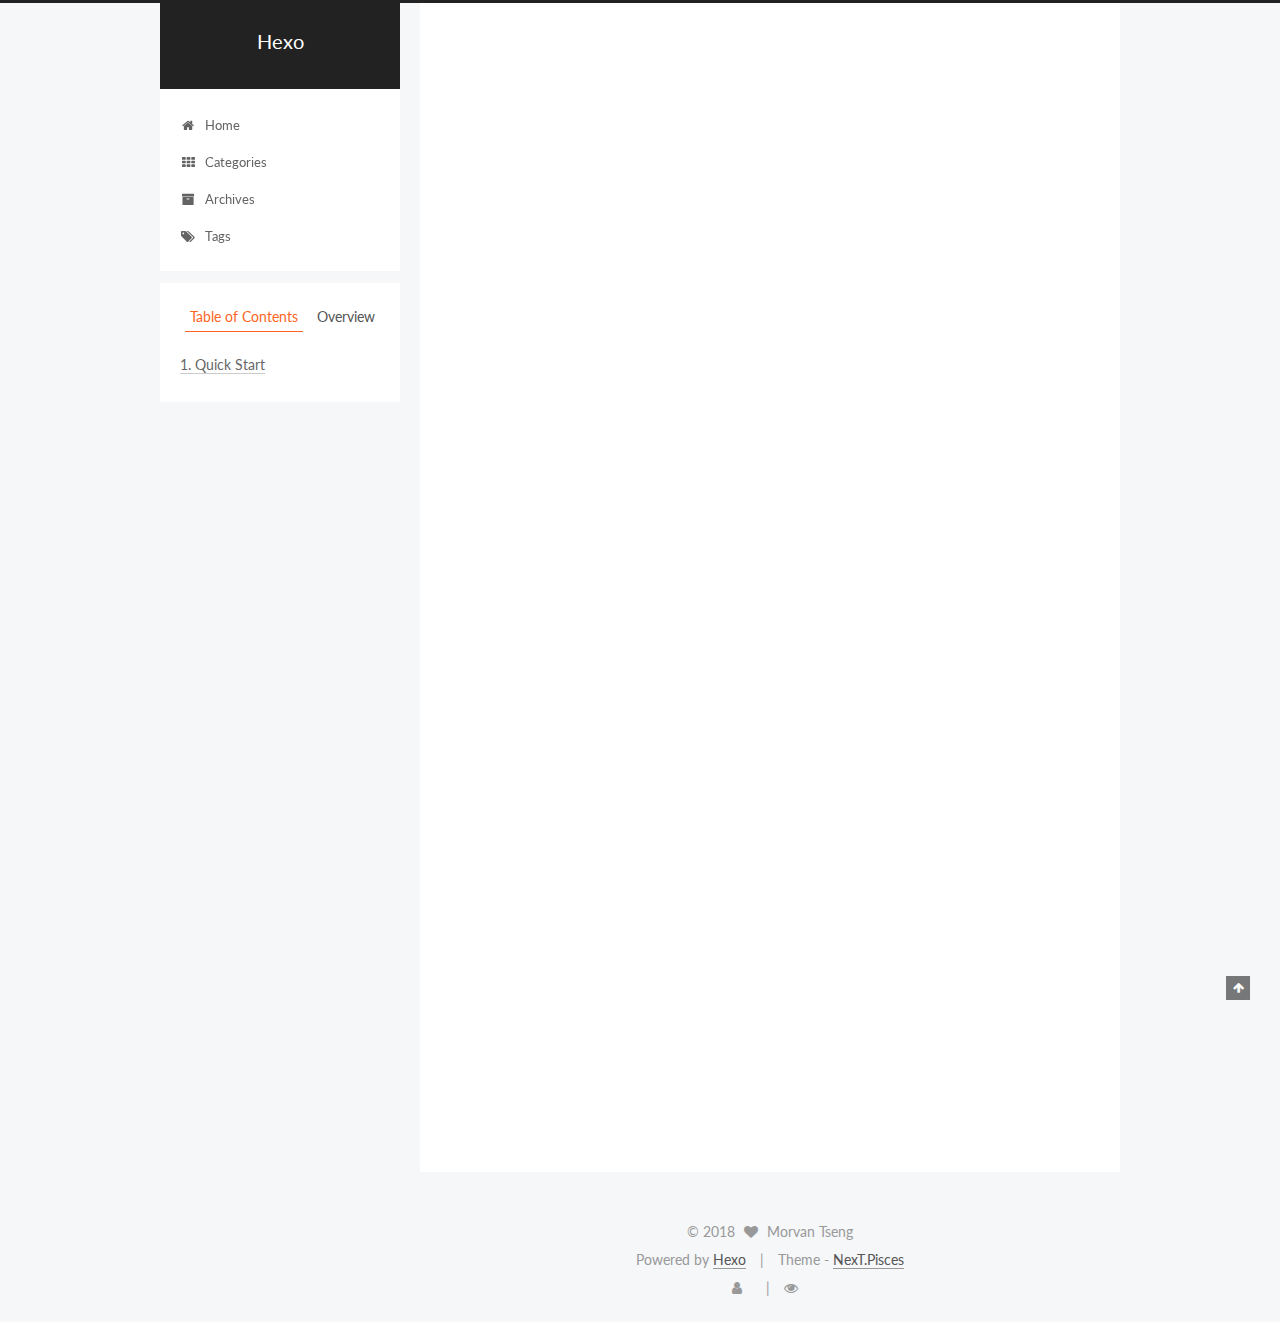
<file: 2018/11/23/hello-world/index.html>
<!DOCTYPE html>



  


<html class="theme-next pisces use-motion" lang="">
<head><meta name="generator" content="Hexo 3.8.0">
  <meta charset="UTF-8">
<meta http-equiv="X-UA-Compatible" content="IE=edge">
<meta name="viewport" content="width=device-width, initial-scale=1, maximum-scale=1">
<meta name="theme-color" content="#222">









<meta http-equiv="Cache-Control" content="no-transform">
<meta http-equiv="Cache-Control" content="no-siteapp">















  
  
  <link href="/lib/fancybox/source/jquery.fancybox.css?v=2.1.5" rel="stylesheet" type="text/css">




  
  
  
  

  
    
    
  

  

  

  

  

  
    
    
    <link href="//fonts.googleapis.com/css?family=Lato:300,300italic,400,400italic,700,700italic&subset=latin,latin-ext" rel="stylesheet" type="text/css">
  






<link href="/lib/font-awesome/css/font-awesome.min.css?v=4.6.2" rel="stylesheet" type="text/css">

<link href="/css/main.css?v=5.1.2" rel="stylesheet" type="text/css">


  <meta name="keywords" content="Hexo, NexT">








  <link rel="shortcut icon" type="image/x-icon" href="/favicon.ico?v=5.1.2">






<meta name="description" content="Welcome to Hexo! This is your very first post. Check documentation for more info. If you get any problems when using Hexo, you can find the answer in troubleshooting or you can ask me on GitHub. Quick">
<meta property="og:type" content="article">
<meta property="og:title" content="Hello World">
<meta property="og:url" content="http://yoursite.com/2018/11/23/hello-world/index.html">
<meta property="og:site_name" content="Hexo">
<meta property="og:description" content="Welcome to Hexo! This is your very first post. Check documentation for more info. If you get any problems when using Hexo, you can find the answer in troubleshooting or you can ask me on GitHub. Quick">
<meta property="og:locale" content="default">
<meta property="og:updated_time" content="2018-11-23T11:17:18.774Z">
<meta name="twitter:card" content="summary">
<meta name="twitter:title" content="Hello World">
<meta name="twitter:description" content="Welcome to Hexo! This is your very first post. Check documentation for more info. If you get any problems when using Hexo, you can find the answer in troubleshooting or you can ask me on GitHub. Quick">



<script type="text/javascript" id="hexo.configurations">
  var NexT = window.NexT || {};
  var CONFIG = {
    root: '/',
    scheme: 'Pisces',
    sidebar: {"position":"left","display":"post","offset":12,"offset_float":12,"b2t":false,"scrollpercent":false,"onmobile":false},
    fancybox: true,
    tabs: true,
    motion: true,
    duoshuo: {
      userId: '0',
      author: 'Author'
    },
    algolia: {
      applicationID: '',
      apiKey: '',
      indexName: '',
      hits: {"per_page":10},
      labels: {"input_placeholder":"Search for Posts","hits_empty":"We didn't find any results for the search: ${query}","hits_stats":"${hits} results found in ${time} ms"}
    }
  };
</script>



  <link rel="canonical" href="http://yoursite.com/2018/11/23/hello-world/">





  <title>Hello World | Hexo</title>
  














</head>

<body itemscope="" itemtype="http://schema.org/WebPage" lang="default">

  
  
    
  

  <div class="container sidebar-position-left page-post-detail ">
    <div class="headband"></div>

    <header id="header" class="header" itemscope="" itemtype="http://schema.org/WPHeader">
      <div class="header-inner"><div class="site-brand-wrapper">
  <div class="site-meta ">
    

    <div class="custom-logo-site-title">
      <a href="/" class="brand" rel="start">
        <span class="logo-line-before"><i></i></span>
        <span class="site-title">Hexo</span>
        <span class="logo-line-after"><i></i></span>
      </a>
    </div>
      
        <p class="site-subtitle"></p>
      
  </div>

  <div class="site-nav-toggle">
    <button>
      <span class="btn-bar"></span>
      <span class="btn-bar"></span>
      <span class="btn-bar"></span>
    </button>
  </div>
</div>

<nav class="site-nav">
  

  
    <ul id="menu" class="menu">
      
        
        <li class="menu-item menu-item-home">
          <a href="/" rel="section">
            
              <i class="menu-item-icon fa fa-fw fa-home"></i> <br>
            
            Home
          </a>
        </li>
      
        
        <li class="menu-item menu-item-categories">
          <a href="/categories/" rel="section">
            
              <i class="menu-item-icon fa fa-fw fa-th"></i> <br>
            
            Categories
          </a>
        </li>
      
        
        <li class="menu-item menu-item-archives">
          <a href="/archives/" rel="section">
            
              <i class="menu-item-icon fa fa-fw fa-archive"></i> <br>
            
            Archives
          </a>
        </li>
      
        
        <li class="menu-item menu-item-tags">
          <a href="/tags/" rel="section">
            
              <i class="menu-item-icon fa fa-fw fa-tags"></i> <br>
            
            Tags
          </a>
        </li>
      

      
    </ul>
  

  
</nav>



 </div>
    </header>

    <main id="main" class="main">
      <div class="main-inner">
        <div class="content-wrap">
          <div id="content" class="content">
            

  <div id="posts" class="posts-expand">
    

  

  
  
  

  <article class="post post-type-normal" itemscope="" itemtype="http://schema.org/Article">
  
  
  
  <div class="post-block">
    <link itemprop="mainEntityOfPage" href="http://yoursite.com/2018/11/23/hello-world/">

    <span hidden itemprop="author" itemscope="" itemtype="http://schema.org/Person">
      <meta itemprop="name" content="Morvan Tseng">
      <meta itemprop="description" content="">
      <meta itemprop="image" content="/images/002.png">
    </span>

    <span hidden itemprop="publisher" itemscope="" itemtype="http://schema.org/Organization">
      <meta itemprop="name" content="Hexo">
    </span>

    
      <header class="post-header">

        
        
          <h1 class="post-title" itemprop="name headline">Hello World</h1>
        

        <div class="post-meta">
          <span class="post-time">
            
              <span class="post-meta-item-icon">
                <i class="fa fa-calendar-o"></i>
              </span>
              
                <span class="post-meta-item-text">Posted on</span>
              
              <time title="Post created" itemprop="dateCreated datePublished" datetime="2018-11-23T19:17:18+08:00">
                2018-11-23
              </time>
            

            

            
          </span>

          

          
            
          

          
          

          
            <span class="post-meta-divider">|</span>
            <span class="page-pv"><i class="fa fa-file-o"></i>
            <span class="busuanzi-value" id="busuanzi_value_page_pv"></span>
            </span>
          

          
            <div class="post-wordcount">
              
                
                <span class="post-meta-item-icon">
                  <i class="fa fa-file-word-o"></i>
                </span>
                
                  <span class="post-meta-item-text">Words count in article</span>
                
                <span title="Words count in article">
                  73
                </span>
              

              
                <span class="post-meta-divider">|</span>
              

              
                <span class="post-meta-item-icon">
                  <i class="fa fa-clock-o"></i>
                </span>
                
                  <span class="post-meta-item-text">Reading time</span>
                
                <span title="Reading time">
                  1
                </span>
              
            </div>
          

          

        </div>
      </header>
    

    
    
    
    <div class="post-body" itemprop="articleBody">

      
      

      
        <p>Welcome to <a href="https://hexo.io/" target="_blank" rel="noopener">Hexo</a>! This is your very first post. Check <a href="https://hexo.io/docs/" target="_blank" rel="noopener">documentation</a> for more info. If you get any problems when using Hexo, you can find the answer in <a href="https://hexo.io/docs/troubleshooting.html" target="_blank" rel="noopener">troubleshooting</a> or you can ask me on <a href="https://github.com/hexojs/hexo/issues" target="_blank" rel="noopener">GitHub</a>.</p>
<h2 id="Quick-Start"><a href="#Quick-Start" class="headerlink" title="Quick Start"></a>Quick Start</h2><h3 id="Create-a-new-post"><a href="#Create-a-new-post" class="headerlink" title="Create a new post"></a>Create a new post</h3><figure class="highlight bash"><table><tr><td class="gutter"><pre><span class="line">1</span><br></pre></td><td class="code"><pre><span class="line">$ hexo new <span class="string">"My New Post"</span></span><br></pre></td></tr></table></figure>
<p>More info: <a href="https://hexo.io/docs/writing.html" target="_blank" rel="noopener">Writing</a></p>
<h3 id="Run-server"><a href="#Run-server" class="headerlink" title="Run server"></a>Run server</h3><figure class="highlight bash"><table><tr><td class="gutter"><pre><span class="line">1</span><br></pre></td><td class="code"><pre><span class="line">$ hexo server</span><br></pre></td></tr></table></figure>
<p>More info: <a href="https://hexo.io/docs/server.html" target="_blank" rel="noopener">Server</a></p>
<h3 id="Generate-static-files"><a href="#Generate-static-files" class="headerlink" title="Generate static files"></a>Generate static files</h3><figure class="highlight bash"><table><tr><td class="gutter"><pre><span class="line">1</span><br></pre></td><td class="code"><pre><span class="line">$ hexo generate</span><br></pre></td></tr></table></figure>
<p>More info: <a href="https://hexo.io/docs/generating.html" target="_blank" rel="noopener">Generating</a></p>
<h3 id="Deploy-to-remote-sites"><a href="#Deploy-to-remote-sites" class="headerlink" title="Deploy to remote sites"></a>Deploy to remote sites</h3><figure class="highlight bash"><table><tr><td class="gutter"><pre><span class="line">1</span><br></pre></td><td class="code"><pre><span class="line">$ hexo deploy</span><br></pre></td></tr></table></figure>
<p>More info: <a href="https://hexo.io/docs/deployment.html" target="_blank" rel="noopener">Deployment</a></p>

      
    </div>
    
    
    

    

    

    

    <footer class="post-footer">
      

      
      
      

      
        <div class="post-nav">
          <div class="post-nav-next post-nav-item">
            
          </div>

          <span class="post-nav-divider"></span>

          <div class="post-nav-prev post-nav-item">
            
              <a href="/2018/11/23/hexo-github搭建自己的博客/" rel="prev" title="hexo+github搭建自己的博客">
                hexo+github搭建自己的博客 <i class="fa fa-chevron-right"></i>
              </a>
            
          </div>
        </div>
      

      
      
    </footer>
  </div>
  
  
  
  </article>



    <div class="post-spread">
      
    </div>
  </div>


          </div>
          


          
  <div class="comments" id="comments">
    
  </div>


        </div>
        
          
  
  <div class="sidebar-toggle">
    <div class="sidebar-toggle-line-wrap">
      <span class="sidebar-toggle-line sidebar-toggle-line-first"></span>
      <span class="sidebar-toggle-line sidebar-toggle-line-middle"></span>
      <span class="sidebar-toggle-line sidebar-toggle-line-last"></span>
    </div>
  </div>

  <aside id="sidebar" class="sidebar">
    
    <div class="sidebar-inner">

      

      
        <ul class="sidebar-nav motion-element">
          <li class="sidebar-nav-toc sidebar-nav-active" data-target="post-toc-wrap">
            Table of Contents
          </li>
          <li class="sidebar-nav-overview" data-target="site-overview">
            Overview
          </li>
        </ul>
      

      <section class="site-overview sidebar-panel">
        <div class="site-author motion-element" itemprop="author" itemscope="" itemtype="http://schema.org/Person">
          <img class="site-author-image" itemprop="image" src="/images/002.png" alt="Morvan Tseng">
          <p class="site-author-name" itemprop="name">Morvan Tseng</p>
           
              <p class="site-description motion-element" itemprop="description"></p>
          
        </div>
        <nav class="site-state motion-element">

          
            <div class="site-state-item site-state-posts">
              <a href="/archives/">
                <span class="site-state-item-count">2</span>
                <span class="site-state-item-name">posts</span>
              </a>
            </div>
          

          
            
            
            <div class="site-state-item site-state-categories">
              <a href="/categories/index.html">
                <span class="site-state-item-count">1</span>
                <span class="site-state-item-name">categories</span>
              </a>
            </div>
          

          
            
            
            <div class="site-state-item site-state-tags">
              
                <span class="site-state-item-count">1</span>
                <span class="site-state-item-name">tags</span>
              
            </div>
          

        </nav>

        

        <div class="links-of-author motion-element">
          
            
              <span class="links-of-author-item">
                <a href="https://github.com/morvantseng" target="_blank" title="GitHub">
                  
                    <i class="fa fa-fw fa-github"></i>
                  
                    
                      GitHub
                    
                </a>
              </span>
            
          
        </div>

        
        

        
        

        


      </section>

      
      <!--noindex-->
        <section class="post-toc-wrap motion-element sidebar-panel sidebar-panel-active">
          <div class="post-toc">

            
              
            

            
              <div class="post-toc-content"><ol class="nav"><li class="nav-item nav-level-2"><a class="nav-link" href="#Quick-Start"><span class="nav-number">1.</span> <span class="nav-text">Quick Start</span></a><ol class="nav-child"><li class="nav-item nav-level-3"><a class="nav-link" href="#Create-a-new-post"><span class="nav-number">1.1.</span> <span class="nav-text">Create a new post</span></a></li><li class="nav-item nav-level-3"><a class="nav-link" href="#Run-server"><span class="nav-number">1.2.</span> <span class="nav-text">Run server</span></a></li><li class="nav-item nav-level-3"><a class="nav-link" href="#Generate-static-files"><span class="nav-number">1.3.</span> <span class="nav-text">Generate static files</span></a></li><li class="nav-item nav-level-3"><a class="nav-link" href="#Deploy-to-remote-sites"><span class="nav-number">1.4.</span> <span class="nav-text">Deploy to remote sites</span></a></li></ol></li></ol></div>
            

          </div>
        </section>
      <!--/noindex-->
      

      

    </div>
  </aside>


        
      </div>
    </main>

    <footer id="footer" class="footer">
      <div class="footer-inner">
        <div class="copyright">
  
  &copy; 
  <span itemprop="copyrightYear">2018</span>
  <span class="with-love">
    <i class="fa fa-heart"></i>
  </span>
  <span class="author" itemprop="copyrightHolder">Morvan Tseng</span>
</div>


<div class="powered-by">
  Powered by <a class="theme-link" href="https://hexo.io">Hexo</a>
</div>

<div class="theme-info">
  Theme -
  <a class="theme-link" href="https://github.com/iissnan/hexo-theme-next">
    NexT.Pisces
  </a>
</div>


        
<div class="busuanzi-count">
  <script async src="https://dn-lbstatics.qbox.me/busuanzi/2.3/busuanzi.pure.mini.js"></script>

  
    <span class="site-uv">
      <i class="fa fa-user"></i>
      <span class="busuanzi-value" id="busuanzi_value_site_uv"></span>
      
    </span>
  

  
    <span class="site-pv">
      <i class="fa fa-eye"></i>
      <span class="busuanzi-value" id="busuanzi_value_site_pv"></span>
      
    </span>
  
</div>


        
      </div>
    </footer>

    
      <div class="back-to-top">
        <i class="fa fa-arrow-up"></i>
        
      </div>
    

  </div>

  

<script type="text/javascript">
  if (Object.prototype.toString.call(window.Promise) !== '[object Function]') {
    window.Promise = null;
  }
</script>









  












  
  <script type="text/javascript" src="/lib/jquery/index.js?v=2.1.3"></script>

  
  <script type="text/javascript" src="/lib/fastclick/lib/fastclick.min.js?v=1.0.6"></script>

  
  <script type="text/javascript" src="/lib/jquery_lazyload/jquery.lazyload.js?v=1.9.7"></script>

  
  <script type="text/javascript" src="/lib/velocity/velocity.min.js?v=1.2.1"></script>

  
  <script type="text/javascript" src="/lib/velocity/velocity.ui.min.js?v=1.2.1"></script>

  
  <script type="text/javascript" src="/lib/fancybox/source/jquery.fancybox.pack.js?v=2.1.5"></script>


  


  <script type="text/javascript" src="/js/src/utils.js?v=5.1.2"></script>

  <script type="text/javascript" src="/js/src/motion.js?v=5.1.2"></script>



  
  


  <script type="text/javascript" src="/js/src/affix.js?v=5.1.2"></script>

  <script type="text/javascript" src="/js/src/schemes/pisces.js?v=5.1.2"></script>



  
  <script type="text/javascript" src="/js/src/scrollspy.js?v=5.1.2"></script>
<script type="text/javascript" src="/js/src/post-details.js?v=5.1.2"></script>



  


  <script type="text/javascript" src="/js/src/bootstrap.js?v=5.1.2"></script>



  


  




	





  





  






  





  

  

  

  

  

  

</body>
</html>
</file>
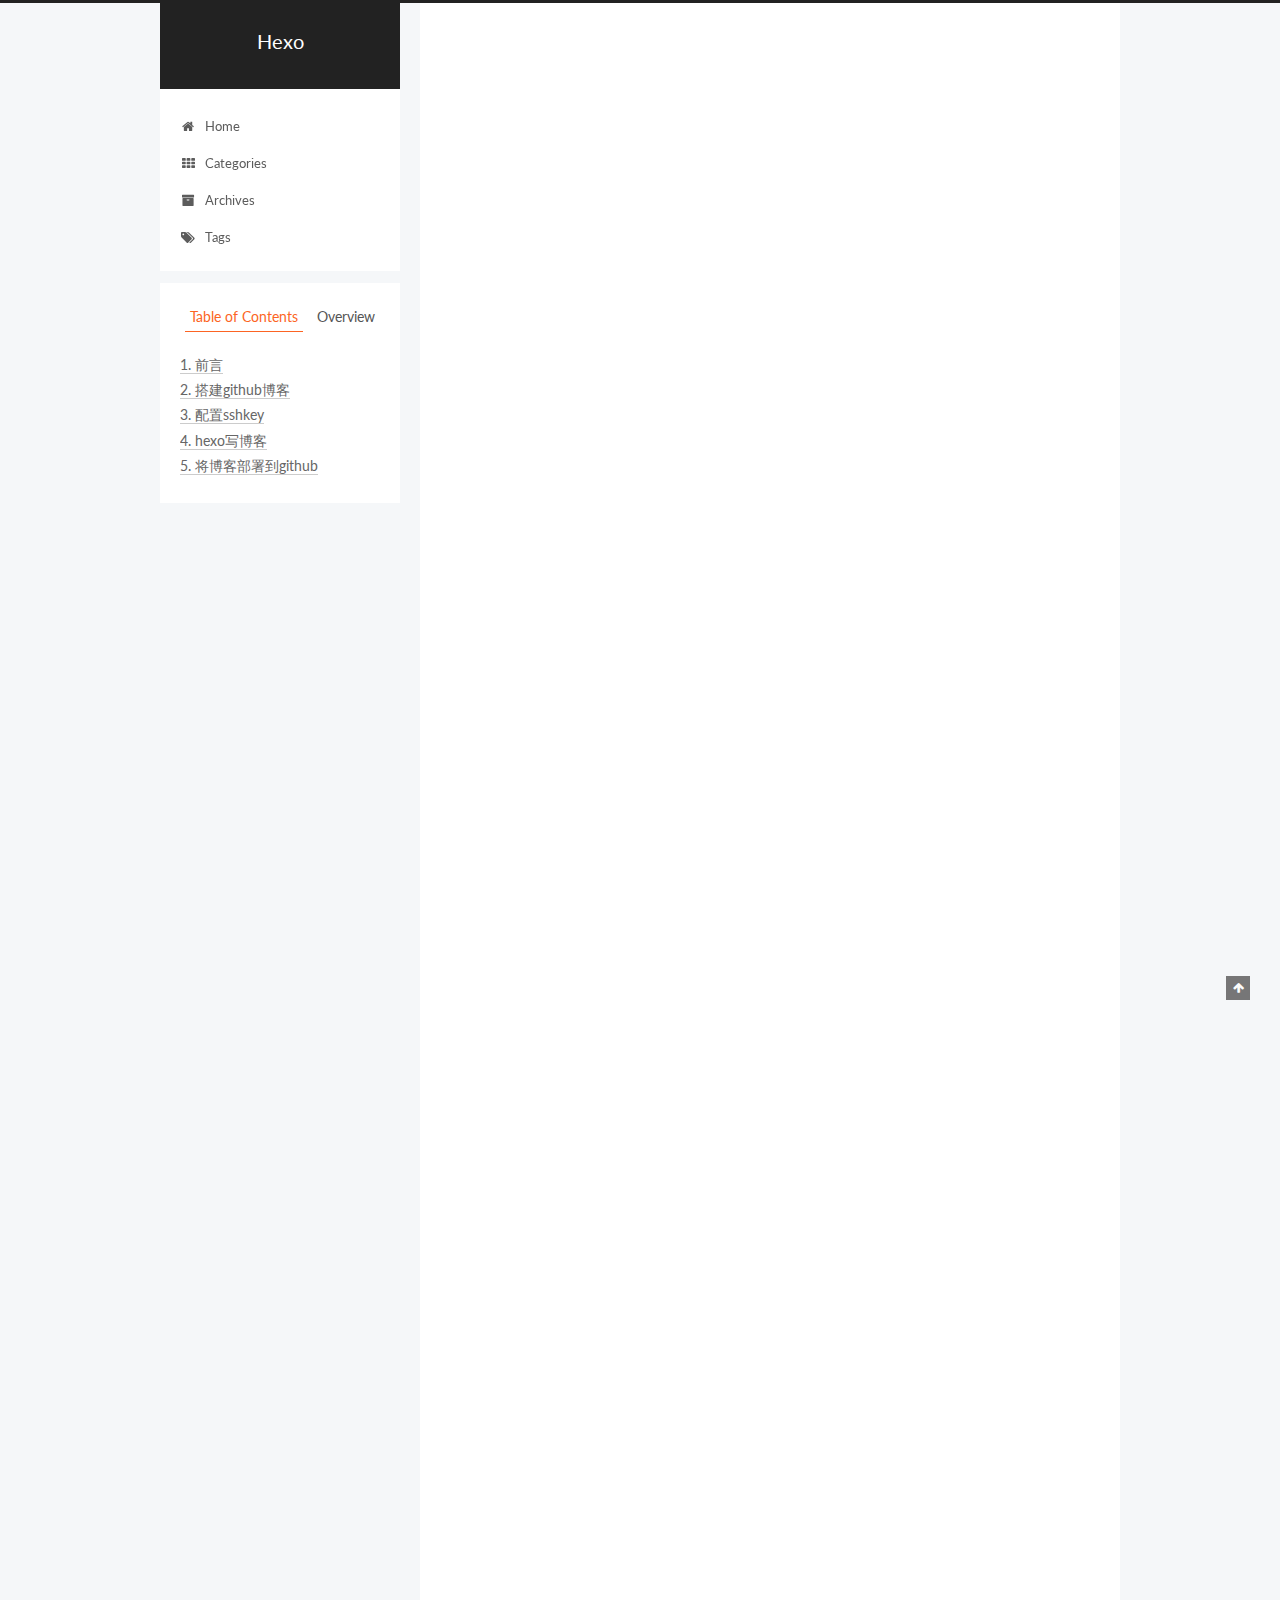
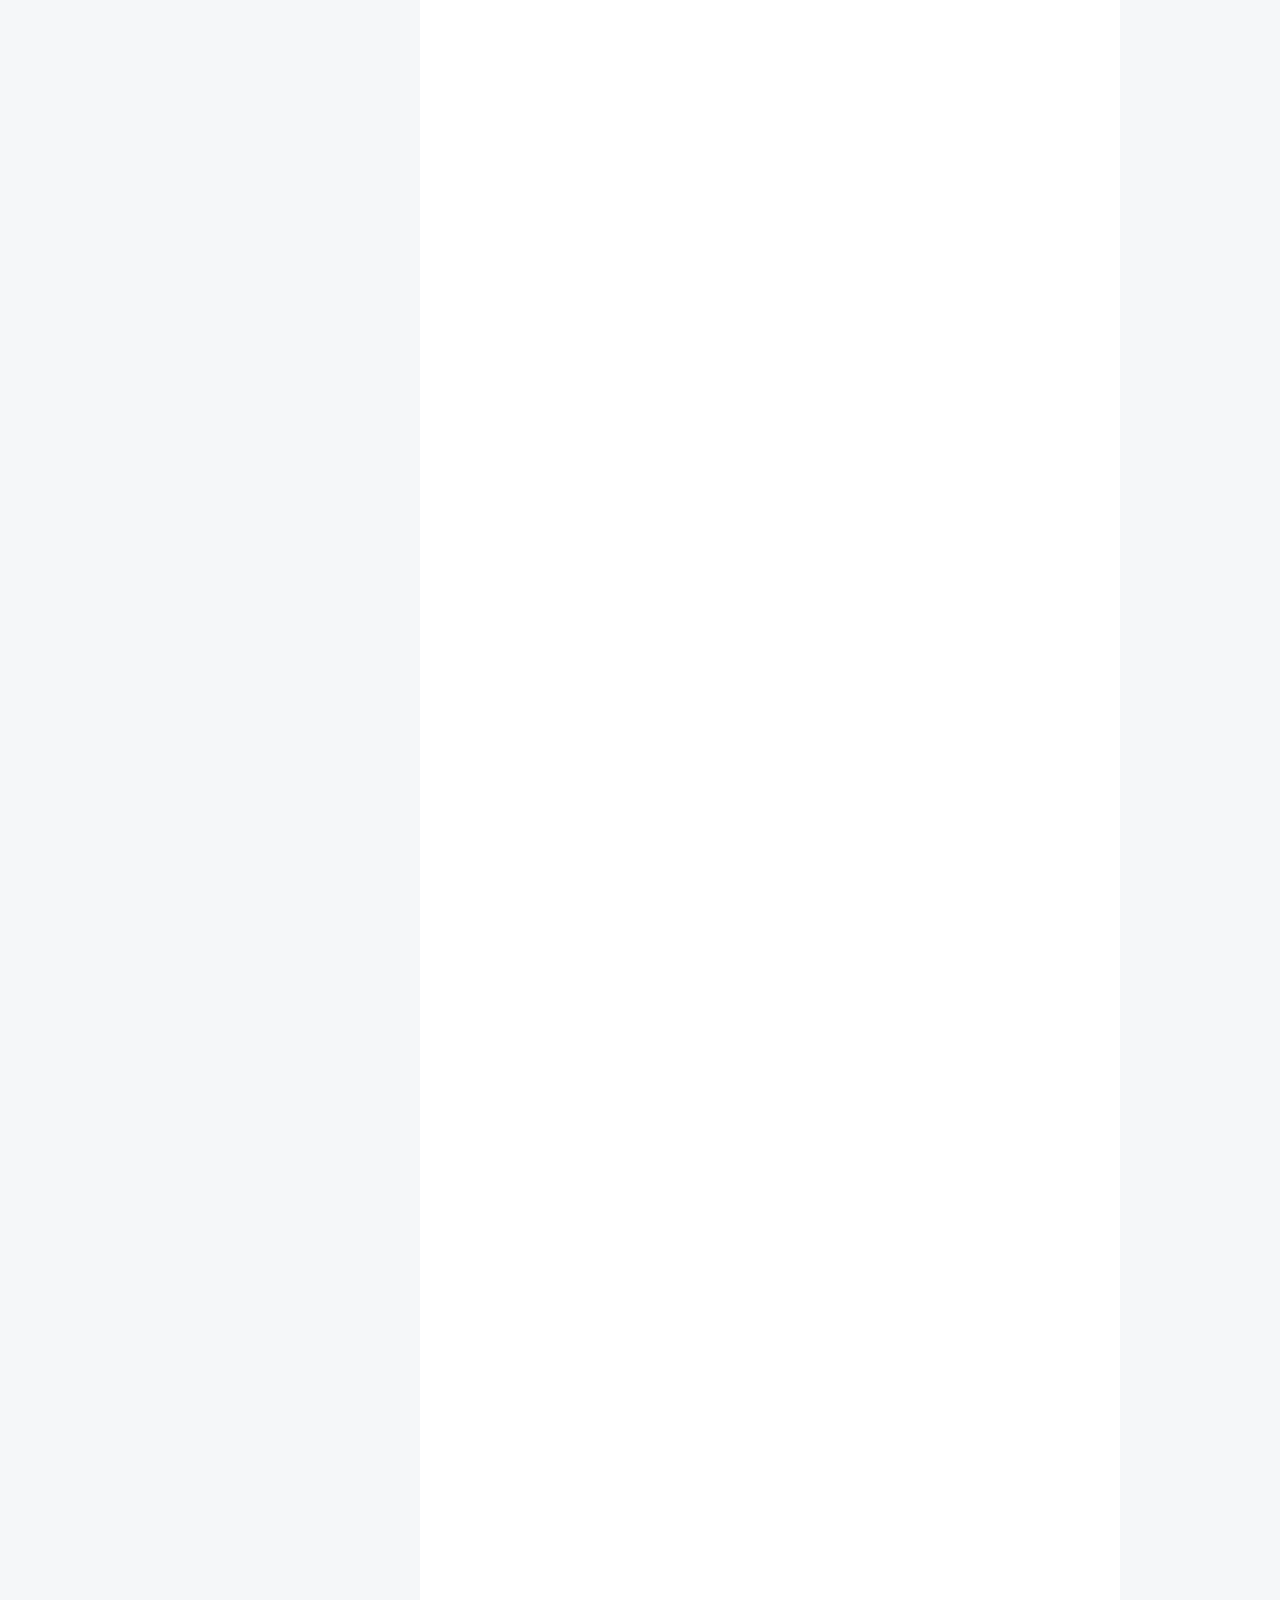
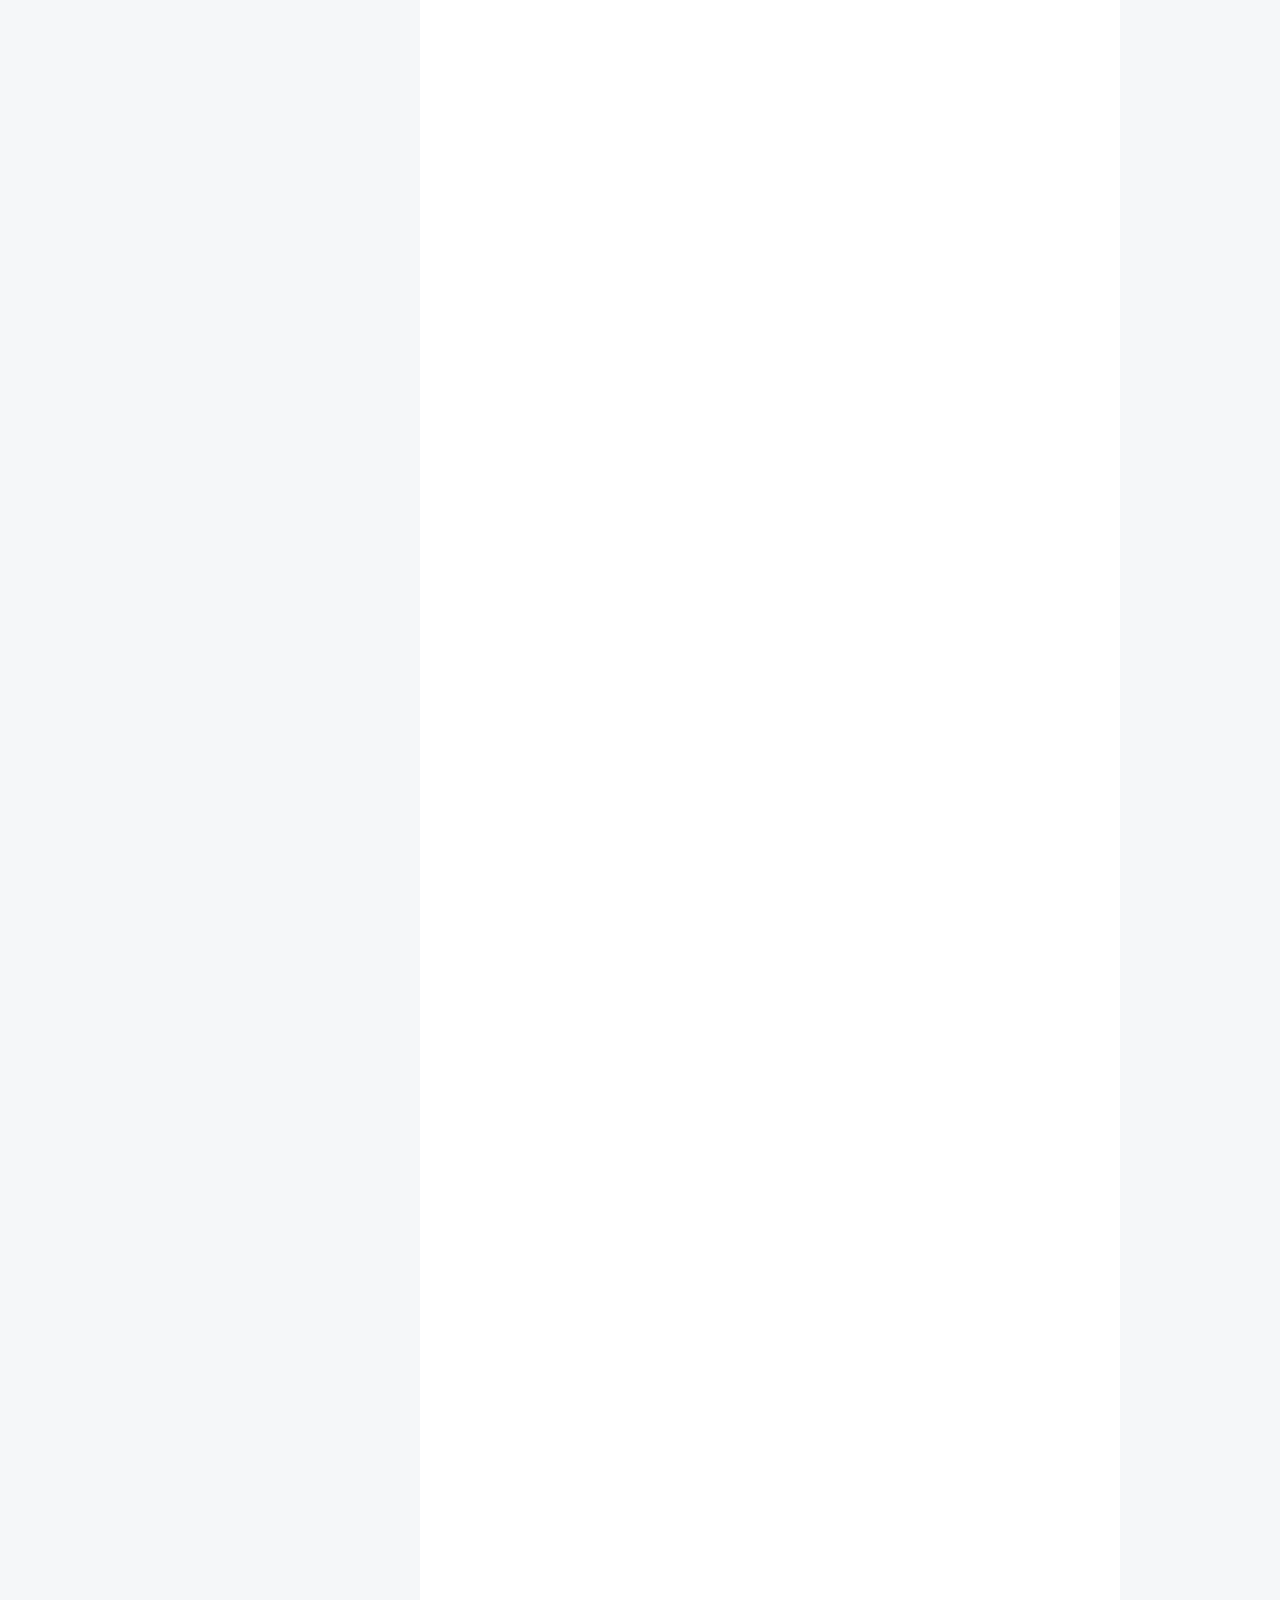
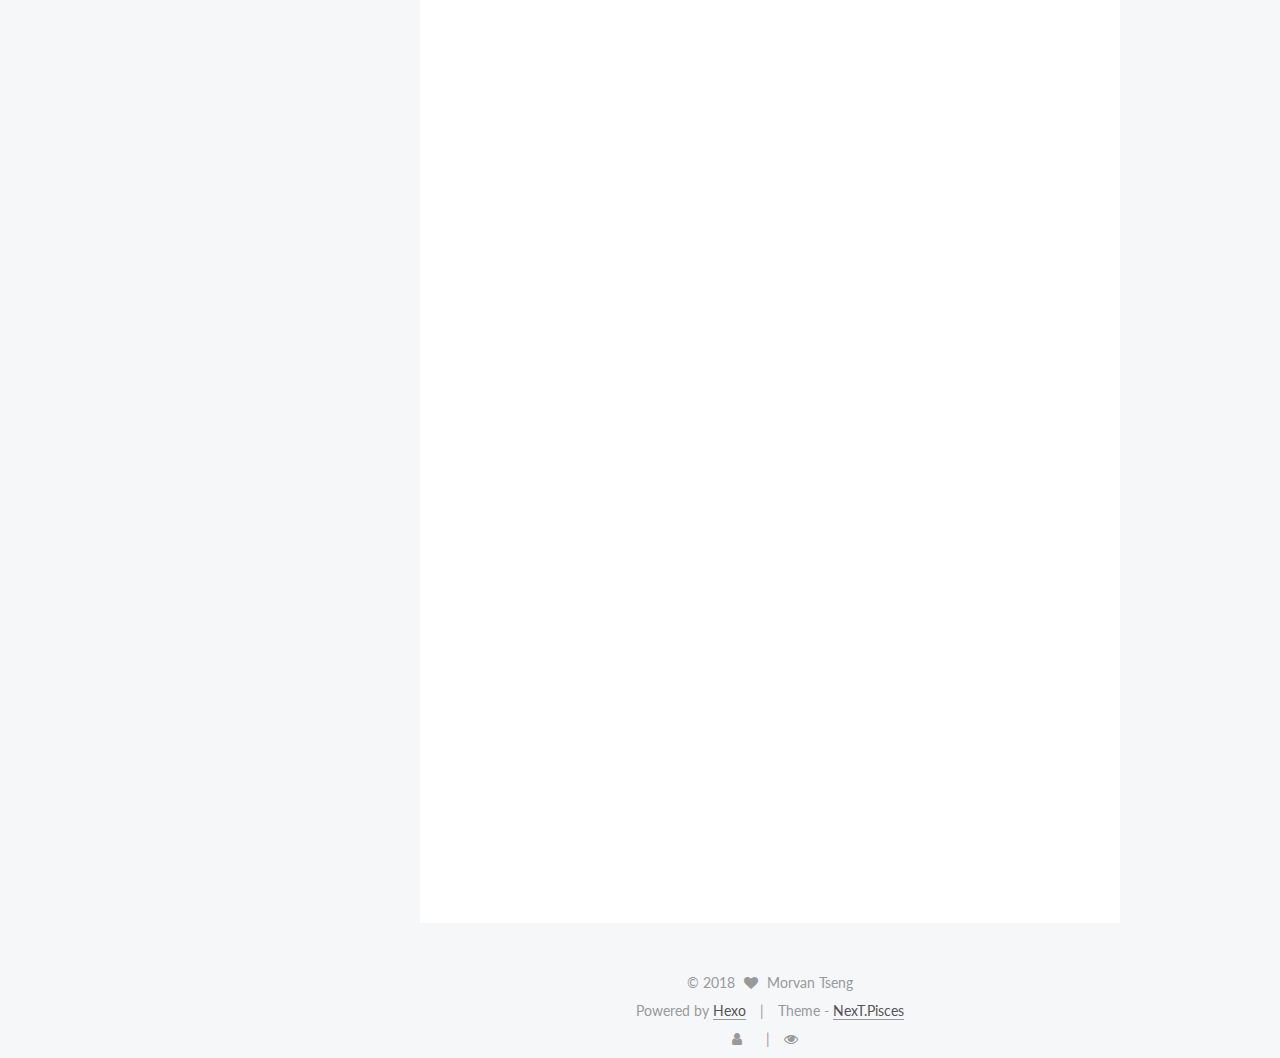
<file: 2018/11/23/hexo-github搭建自己的博客/index.html>
<!DOCTYPE html>



  


<html class="theme-next pisces use-motion" lang="">
<head><meta name="generator" content="Hexo 3.8.0">
  <meta charset="UTF-8">
<meta http-equiv="X-UA-Compatible" content="IE=edge">
<meta name="viewport" content="width=device-width, initial-scale=1, maximum-scale=1">
<meta name="theme-color" content="#222">









<meta http-equiv="Cache-Control" content="no-transform">
<meta http-equiv="Cache-Control" content="no-siteapp">















  
  
  <link href="/lib/fancybox/source/jquery.fancybox.css?v=2.1.5" rel="stylesheet" type="text/css">




  
  
  
  

  
    
    
  

  

  

  

  

  
    
    
    <link href="//fonts.googleapis.com/css?family=Lato:300,300italic,400,400italic,700,700italic&subset=latin,latin-ext" rel="stylesheet" type="text/css">
  






<link href="/lib/font-awesome/css/font-awesome.min.css?v=4.6.2" rel="stylesheet" type="text/css">

<link href="/css/main.css?v=5.1.2" rel="stylesheet" type="text/css">


  <meta name="keywords" content="hexo，node.js,">








  <link rel="shortcut icon" type="image/x-icon" href="/favicon.ico?v=5.1.2">






<meta name="description" content="前言这篇是我的第一篇博客，所以写的有点烂，慢慢会好的。 准备工作 windows 10 node.js hexo github git.bash 一下所有命令行都是在git bash 上敲得  搭建github博客创建github仓库注意：在github不是所有的仓库都可以用来搭建github pages只有以下两种情况是可行的 1. 以username.github.io 为名字的仓库的mast">
<meta name="keywords" content="hexo，node.js">
<meta property="og:type" content="article">
<meta property="og:title" content="hexo+github搭建自己的博客">
<meta property="og:url" content="http://yoursite.com/2018/11/23/hexo-github搭建自己的博客/index.html">
<meta property="og:site_name" content="Hexo">
<meta property="og:description" content="前言这篇是我的第一篇博客，所以写的有点烂，慢慢会好的。 准备工作 windows 10 node.js hexo github git.bash 一下所有命令行都是在git bash 上敲得  搭建github博客创建github仓库注意：在github不是所有的仓库都可以用来搭建github pages只有以下两种情况是可行的 1. 以username.github.io 为名字的仓库的mast">
<meta property="og:locale" content="default">
<meta property="og:image" content="http://yoursite.com/2018/11/23/hexo-github搭建自己的博客/001.png">
<meta property="og:image" content="http://yoursite.com/2018/11/23/hexo-github搭建自己的博客/002.png">
<meta property="og:image" content="http://yoursite.com/2018/11/23/hexo-github搭建自己的博客/003.png">
<meta property="og:image" content="http://yoursite.com/2018/11/23/hexo-github搭建自己的博客/004.png">
<meta property="og:image" content="http://yoursite.com/2018/11/23/hexo-github搭建自己的博客/005.jpg">
<meta property="og:image" content="http://yoursite.com/2018/11/23/hexo-github搭建自己的博客/006.PNG">
<meta property="og:image" content="http://yoursite.com/2018/11/23/hexo-github搭建自己的博客/007.PNG">
<meta property="og:image" content="http://yoursite.com/2018/11/23/hexo-github搭建自己的博客/source文件夹.PNG">
<meta property="og:image" content="http://yoursite.com/2018/11/23/hexo-github搭建自己的博客/008.PNG">
<meta property="og:updated_time" content="2018-11-25T12:33:54.455Z">
<meta name="twitter:card" content="summary">
<meta name="twitter:title" content="hexo+github搭建自己的博客">
<meta name="twitter:description" content="前言这篇是我的第一篇博客，所以写的有点烂，慢慢会好的。 准备工作 windows 10 node.js hexo github git.bash 一下所有命令行都是在git bash 上敲得  搭建github博客创建github仓库注意：在github不是所有的仓库都可以用来搭建github pages只有以下两种情况是可行的 1. 以username.github.io 为名字的仓库的mast">
<meta name="twitter:image" content="http://yoursite.com/2018/11/23/hexo-github搭建自己的博客/001.png">



<script type="text/javascript" id="hexo.configurations">
  var NexT = window.NexT || {};
  var CONFIG = {
    root: '/',
    scheme: 'Pisces',
    sidebar: {"position":"left","display":"post","offset":12,"offset_float":12,"b2t":false,"scrollpercent":false,"onmobile":false},
    fancybox: true,
    tabs: true,
    motion: true,
    duoshuo: {
      userId: '0',
      author: 'Author'
    },
    algolia: {
      applicationID: '',
      apiKey: '',
      indexName: '',
      hits: {"per_page":10},
      labels: {"input_placeholder":"Search for Posts","hits_empty":"We didn't find any results for the search: ${query}","hits_stats":"${hits} results found in ${time} ms"}
    }
  };
</script>



  <link rel="canonical" href="http://yoursite.com/2018/11/23/hexo-github搭建自己的博客/">





  <title>hexo+github搭建自己的博客 | Hexo</title>
  














</head>

<body itemscope="" itemtype="http://schema.org/WebPage" lang="default">

  
  
    
  

  <div class="container sidebar-position-left page-post-detail ">
    <div class="headband"></div>

    <header id="header" class="header" itemscope="" itemtype="http://schema.org/WPHeader">
      <div class="header-inner"><div class="site-brand-wrapper">
  <div class="site-meta ">
    

    <div class="custom-logo-site-title">
      <a href="/" class="brand" rel="start">
        <span class="logo-line-before"><i></i></span>
        <span class="site-title">Hexo</span>
        <span class="logo-line-after"><i></i></span>
      </a>
    </div>
      
        <p class="site-subtitle"></p>
      
  </div>

  <div class="site-nav-toggle">
    <button>
      <span class="btn-bar"></span>
      <span class="btn-bar"></span>
      <span class="btn-bar"></span>
    </button>
  </div>
</div>

<nav class="site-nav">
  

  
    <ul id="menu" class="menu">
      
        
        <li class="menu-item menu-item-home">
          <a href="/" rel="section">
            
              <i class="menu-item-icon fa fa-fw fa-home"></i> <br>
            
            Home
          </a>
        </li>
      
        
        <li class="menu-item menu-item-categories">
          <a href="/categories/" rel="section">
            
              <i class="menu-item-icon fa fa-fw fa-th"></i> <br>
            
            Categories
          </a>
        </li>
      
        
        <li class="menu-item menu-item-archives">
          <a href="/archives/" rel="section">
            
              <i class="menu-item-icon fa fa-fw fa-archive"></i> <br>
            
            Archives
          </a>
        </li>
      
        
        <li class="menu-item menu-item-tags">
          <a href="/tags/" rel="section">
            
              <i class="menu-item-icon fa fa-fw fa-tags"></i> <br>
            
            Tags
          </a>
        </li>
      

      
    </ul>
  

  
</nav>



 </div>
    </header>

    <main id="main" class="main">
      <div class="main-inner">
        <div class="content-wrap">
          <div id="content" class="content">
            

  <div id="posts" class="posts-expand">
    

  

  
  
  

  <article class="post post-type-normal" itemscope="" itemtype="http://schema.org/Article">
  
  
  
  <div class="post-block">
    <link itemprop="mainEntityOfPage" href="http://yoursite.com/2018/11/23/hexo-github搭建自己的博客/">

    <span hidden itemprop="author" itemscope="" itemtype="http://schema.org/Person">
      <meta itemprop="name" content="Morvan Tseng">
      <meta itemprop="description" content="">
      <meta itemprop="image" content="/images/002.png">
    </span>

    <span hidden itemprop="publisher" itemscope="" itemtype="http://schema.org/Organization">
      <meta itemprop="name" content="Hexo">
    </span>

    
      <header class="post-header">

        
        
          <h1 class="post-title" itemprop="name headline">hexo+github搭建自己的博客</h1>
        

        <div class="post-meta">
          <span class="post-time">
            
              <span class="post-meta-item-icon">
                <i class="fa fa-calendar-o"></i>
              </span>
              
                <span class="post-meta-item-text">Posted on</span>
              
              <time title="Post created" itemprop="dateCreated datePublished" datetime="2018-11-23T20:06:36+08:00">
                2018-11-23
              </time>
            

            

            
          </span>

          
            <span class="post-category">
            
              <span class="post-meta-divider">|</span>
            
              <span class="post-meta-item-icon">
                <i class="fa fa-folder-o"></i>
              </span>
              
                <span class="post-meta-item-text">In</span>
              
              
                <span itemprop="about" itemscope="" itemtype="http://schema.org/Thing">
                  <a href="/categories/环境搭建平台使用类/" itemprop="url" rel="index">
                    <span itemprop="name">环境搭建平台使用类</span>
                  </a>
                </span>

                
                
              
            </span>
          

          
            
          

          
          

          
            <span class="post-meta-divider">|</span>
            <span class="page-pv"><i class="fa fa-file-o"></i>
            <span class="busuanzi-value" id="busuanzi_value_page_pv"></span>
            </span>
          

          
            <div class="post-wordcount">
              
                
                <span class="post-meta-item-icon">
                  <i class="fa fa-file-word-o"></i>
                </span>
                
                  <span class="post-meta-item-text">Words count in article</span>
                
                <span title="Words count in article">
                  1.2k
                </span>
              

              
                <span class="post-meta-divider">|</span>
              

              
                <span class="post-meta-item-icon">
                  <i class="fa fa-clock-o"></i>
                </span>
                
                  <span class="post-meta-item-text">Reading time</span>
                
                <span title="Reading time">
                  4
                </span>
              
            </div>
          

          

        </div>
      </header>
    

    
    
    
    <div class="post-body" itemprop="articleBody">

      
      

      
        <h2 id="前言"><a href="#前言" class="headerlink" title="前言"></a>前言</h2><p>这篇是我的第一篇博客，所以写的有点烂，慢慢会好的。</p>
<h3 id="准备工作"><a href="#准备工作" class="headerlink" title="准备工作"></a>准备工作</h3><ul>
<li>windows 10</li>
<li>node.js</li>
<li>hexo</li>
<li>github</li>
<li>git.bash 一下所有命令行都是在git bash 上敲得</li>
</ul>
<h2 id="搭建github博客"><a href="#搭建github博客" class="headerlink" title="搭建github博客"></a>搭建github博客</h2><h3 id="创建github仓库"><a href="#创建github仓库" class="headerlink" title="创建github仓库"></a>创建github仓库</h3><p>注意：在github不是所有的仓库都可以用来搭建github pages只有以下两种情况是可行的</p>
<pre><code>1. 以username.github.io 为名字的仓库的master分支可以用来搭建仓库
2. 其他命名的仓库的gh-pages分支
</code></pre><p>具体的搭建方法可以参考<a href="https://www.cnblogs.com/wanliyuan/p/5673622.html" target="_blank" rel="noopener">这个连接</a></p>
<h3 id="绑定域名"><a href="#绑定域名" class="headerlink" title="绑定域名"></a>绑定域名</h3><p>这里我是在腾讯云服务上购买的域名，默认是使用<a href="http://usrname.github.io/,但是购买" target="_blank" rel="noopener">http://usrname.github.io/,但是购买</a><br>域名以后可以通过映射，直接使用域名访问。在腾讯上购买的域名需要身份证认证。</p>
<p><img src="/2018/11/23/hexo-github搭建自己的博客/001.png" alt="d域名解析"></p>
<p>具体的域名绑定方法可以<a href="https://blog.csdn.net/u013282507/article/details/54944395" target="_blank" rel="noopener">参考这里</a></p>
<p>关于CNAME和A记录的解释可以<a href="https://blog.csdn.net/u010708434/article/details/18769595" target="_blank" rel="noopener">参考这里</a></p>
<h2 id="配置sshkey"><a href="#配置sshkey" class="headerlink" title="配置sshkey"></a>配置sshkey</h2><h3 id="如何配置sshkey"><a href="#如何配置sshkey" class="headerlink" title="如何配置sshkey"></a>如何配置sshkey</h3><p>1.进入用户目录 </p>
<p><code>cd ~</code></p>
<p>2.生成公钥和私钥</p>
<p><code>ssh-keygen -t rsa -C &quot;邮件地址&quot;#填你注册github的邮件地址就可以了</code></p>
<p><img src="/2018/11/23/hexo-github搭建自己的博客/002.png" alt="密钥生成"></p>
<p>这样会生成两个文件一个是公钥文件，一个是密钥文件</p>
<p><img src="/2018/11/23/hexo-github搭建自己的博客/003.png" alt="私钥公钥"></p>
<p>3.github 上配置</p>
<p>登录GitHub系统；点击右上角账号头像的“▼”→Settings→SSH kyes→Add SSH key。</p>
<p><img src="/2018/11/23/hexo-github搭建自己的博客/004.png" alt="图片"></p>
<p>4.验证是否成功</p>
<p><code>$ ssh -T git@github.com # 注意邮箱地址不用改</code><br>第一次验证的时候会出现<code>The authenticity of host &#39;github.com (192.30.252.129)&#39; can&#39;t be established.RSA key fingerprint is 16:27:xx:xx:xx:xx:xx:4d:eb:df:a6:48.</code>之类的东西这是正常现象，输入yes</p>
<p><img src="/2018/11/23/hexo-github搭建自己的博客/005.jpg" alt="图片"></p>
<p>验证成功会出现</p>
<p><code>Hi liuxianan! You’ve successfully authenticated, but GitHub does not provide shell access.</code>的字样而此时你会看到在<code>~/.ssh</code>文件夹下多了一个known_hosts文件</p>
<p><img src="/2018/11/23/hexo-github搭建自己的博客/006.PNG" alt="图片"></p>
<p>此外还需要配置</p>
<p><code>git config --global user.name &quot;usrname&quot;</code><br><code>git config --global user.email &quot;email&quot;</code></p>
<h2 id="hexo写博客"><a href="#hexo写博客" class="headerlink" title="hexo写博客"></a>hexo写博客</h2><p>先安装node.js，npm是javascripts</p>
<p>包依赖的管理，npm已经j集成到node.js里面去了，所以<br>安装了node.js的同时就已经安装了npm<a href="https://www.cnblogs.com/zhouyu2017/p/6485265.html" target="_blank" rel="noopener">这里是node.js的安装教程</a></p>
<p>建议以下操作还是在git.bash上来操作，git.bash可以使你在windows上使用和linux一样的命令行来操作，但是git.bash的安装版本不要太高，否则会有bug。我安装的最新版本的git.bash<code>ctrl +C</code>就无法终止正在运行的进程。</p>
<h3 id="安装hexo"><a href="#安装hexo" class="headerlink" title="安装hexo"></a>安装hexo</h3><p><code>npm install -g hexo</code></p>
<p>记得将路径加入到系统环境变量里面去否则每次敲命令都需要完整的路径</p>
<h3 id="站点根目录初始化"><a href="#站点根目录初始化" class="headerlink" title="站点根目录初始化"></a>站点根目录初始化</h3><p>在适合地方创建一个文件夹，进入然后执行 <code>hexo init</code></p>
<p>你会在文件夹下看到如下的东西</p>
<p><img src="/2018/11/23/hexo-github搭建自己的博客/007.PNG" alt="hexo init 之后的东西"></p>
<p>接下来就介绍一下这些东西是什么，有什么作用</p>
<p>1.首先是node_modules文件夹：这个文件存放了你hexo的一些依赖包</p>
<p>2.scaffolds文件夹：这个文件夹存放了hexo new <layout> 命令的模板</layout></p>
<p>layout 可以是 </p>
<ul>
<li>page 新建博客的菜单页面 </li>
<li>post  新建博文</li>
<li>draft  没用过不知道</li>
</ul>
<p>3.source文件夹：这个文件夹存放了博客页面生成的md文件</p>
<p><img src="/2018/11/23/hexo-github搭建自己的博客/source文件夹.PNG" alt="source文件夹"></p>
<p>_posts文件夹是你写的博客的md文件夹，对于你写的每一篇博客里面都有一个<code>blogtitle.md</code>文件和与blogtitle同名的文件夹，这个文件是用来存放资源的，比如这篇博客的所使用的图片就全部存放在那里。</p>
<p><img src="/2018/11/23/hexo-github搭建自己的博客/008.PNG" alt="008"></p>
<p>categories和tags文件夹是你的博客主页菜单栏的文件夹，初始的设置没有这两个菜单栏，需要你自己添加</p>
<p>4.themes文件夹：里面是存放的不同主题。</p>
<p>5._config.yml文件，这个文件是博客全局的配置文件，其他的文件目前还没有接触过不是很了解。</p>
<p>theme文件夹里面也有一个——config.ymld文件</p>
<h3 id="题文件文件修改"><a href="#题文件文件修改" class="headerlink" title="题文件文件修改"></a>题文件文件修改</h3><p>如果对主题没有任何的修改，第一次启动的是landscape这个主题，具体的可以参考这里,这篇博客介绍的是<a href="https://blog.csdn.net/wsmrzx/article/details/81478595" target="_blank" rel="noopener">next主题的修改</a></p>
<h3 id="开始写自己的博客"><a href="#开始写自己的博客" class="headerlink" title="开始写自己的博客"></a>开始写自己的博客</h3><p>在站点根目录下<code>hexo new &quot;博客名&quot;</code>,然后编辑md文件就可以，这里使用在线的<a href="https://dillinger.io/" target="_blank" rel="noopener">md文件编辑器</a></p>
<p>如果要在博客上添加图片<a href="https://blog.csdn.net/qq_40265501/article/details/80019774" target="_blank" rel="noopener">参考这里</a>.</p>
<h2 id="将博客部署到github"><a href="#将博客部署到github" class="headerlink" title="将博客部署到github"></a>将博客部署到github</h2><h3 id="上传到github"><a href="#上传到github" class="headerlink" title="上传到github"></a>上传到github</h3><p><a href="https://www.cnblogs.com/cherishzy/p/5694658.html" target="_blank" rel="noopener">参考这里</a></p>
<p>记得把本机上的站点根目录备份到github上，这样就可以在任何主机上修改上传。还可以修改使手机访问。</p>

      
    </div>
    
    
    

    

    

    

    <footer class="post-footer">
      
        <div class="post-tags">
          
            <a href="/tags/hexo，node-js/" rel="tag"># hexo，node.js</a>
          
        </div>
      

      
      
      

      
        <div class="post-nav">
          <div class="post-nav-next post-nav-item">
            
              <a href="/2018/11/23/hello-world/" rel="next" title="Hello World">
                <i class="fa fa-chevron-left"></i> Hello World
              </a>
            
          </div>

          <span class="post-nav-divider"></span>

          <div class="post-nav-prev post-nav-item">
            
          </div>
        </div>
      

      
      
    </footer>
  </div>
  
  
  
  </article>



    <div class="post-spread">
      
    </div>
  </div>


          </div>
          


          
  <div class="comments" id="comments">
    
  </div>


        </div>
        
          
  
  <div class="sidebar-toggle">
    <div class="sidebar-toggle-line-wrap">
      <span class="sidebar-toggle-line sidebar-toggle-line-first"></span>
      <span class="sidebar-toggle-line sidebar-toggle-line-middle"></span>
      <span class="sidebar-toggle-line sidebar-toggle-line-last"></span>
    </div>
  </div>

  <aside id="sidebar" class="sidebar">
    
    <div class="sidebar-inner">

      

      
        <ul class="sidebar-nav motion-element">
          <li class="sidebar-nav-toc sidebar-nav-active" data-target="post-toc-wrap">
            Table of Contents
          </li>
          <li class="sidebar-nav-overview" data-target="site-overview">
            Overview
          </li>
        </ul>
      

      <section class="site-overview sidebar-panel">
        <div class="site-author motion-element" itemprop="author" itemscope="" itemtype="http://schema.org/Person">
          <img class="site-author-image" itemprop="image" src="/images/002.png" alt="Morvan Tseng">
          <p class="site-author-name" itemprop="name">Morvan Tseng</p>
           
              <p class="site-description motion-element" itemprop="description"></p>
          
        </div>
        <nav class="site-state motion-element">

          
            <div class="site-state-item site-state-posts">
              <a href="/archives/">
                <span class="site-state-item-count">2</span>
                <span class="site-state-item-name">posts</span>
              </a>
            </div>
          

          
            
            
            <div class="site-state-item site-state-categories">
              <a href="/categories/index.html">
                <span class="site-state-item-count">1</span>
                <span class="site-state-item-name">categories</span>
              </a>
            </div>
          

          
            
            
            <div class="site-state-item site-state-tags">
              
                <span class="site-state-item-count">1</span>
                <span class="site-state-item-name">tags</span>
              
            </div>
          

        </nav>

        

        <div class="links-of-author motion-element">
          
            
              <span class="links-of-author-item">
                <a href="https://github.com/morvantseng" target="_blank" title="GitHub">
                  
                    <i class="fa fa-fw fa-github"></i>
                  
                    
                      GitHub
                    
                </a>
              </span>
            
          
        </div>

        
        

        
        

        


      </section>

      
      <!--noindex-->
        <section class="post-toc-wrap motion-element sidebar-panel sidebar-panel-active">
          <div class="post-toc">

            
              
            

            
              <div class="post-toc-content"><ol class="nav"><li class="nav-item nav-level-2"><a class="nav-link" href="#前言"><span class="nav-number">1.</span> <span class="nav-text">前言</span></a><ol class="nav-child"><li class="nav-item nav-level-3"><a class="nav-link" href="#准备工作"><span class="nav-number">1.1.</span> <span class="nav-text">准备工作</span></a></li></ol></li><li class="nav-item nav-level-2"><a class="nav-link" href="#搭建github博客"><span class="nav-number">2.</span> <span class="nav-text">搭建github博客</span></a><ol class="nav-child"><li class="nav-item nav-level-3"><a class="nav-link" href="#创建github仓库"><span class="nav-number">2.1.</span> <span class="nav-text">创建github仓库</span></a></li><li class="nav-item nav-level-3"><a class="nav-link" href="#绑定域名"><span class="nav-number">2.2.</span> <span class="nav-text">绑定域名</span></a></li></ol></li><li class="nav-item nav-level-2"><a class="nav-link" href="#配置sshkey"><span class="nav-number">3.</span> <span class="nav-text">配置sshkey</span></a><ol class="nav-child"><li class="nav-item nav-level-3"><a class="nav-link" href="#如何配置sshkey"><span class="nav-number">3.1.</span> <span class="nav-text">如何配置sshkey</span></a></li></ol></li><li class="nav-item nav-level-2"><a class="nav-link" href="#hexo写博客"><span class="nav-number">4.</span> <span class="nav-text">hexo写博客</span></a><ol class="nav-child"><li class="nav-item nav-level-3"><a class="nav-link" href="#安装hexo"><span class="nav-number">4.1.</span> <span class="nav-text">安装hexo</span></a></li><li class="nav-item nav-level-3"><a class="nav-link" href="#站点根目录初始化"><span class="nav-number">4.2.</span> <span class="nav-text">站点根目录初始化</span></a></li><li class="nav-item nav-level-3"><a class="nav-link" href="#题文件文件修改"><span class="nav-number">4.3.</span> <span class="nav-text">题文件文件修改</span></a></li><li class="nav-item nav-level-3"><a class="nav-link" href="#开始写自己的博客"><span class="nav-number">4.4.</span> <span class="nav-text">开始写自己的博客</span></a></li></ol></li><li class="nav-item nav-level-2"><a class="nav-link" href="#将博客部署到github"><span class="nav-number">5.</span> <span class="nav-text">将博客部署到github</span></a><ol class="nav-child"><li class="nav-item nav-level-3"><a class="nav-link" href="#上传到github"><span class="nav-number">5.1.</span> <span class="nav-text">上传到github</span></a></li></ol></li></ol></div>
            

          </div>
        </section>
      <!--/noindex-->
      

      

    </div>
  </aside>


        
      </div>
    </main>

    <footer id="footer" class="footer">
      <div class="footer-inner">
        <div class="copyright">
  
  &copy; 
  <span itemprop="copyrightYear">2018</span>
  <span class="with-love">
    <i class="fa fa-heart"></i>
  </span>
  <span class="author" itemprop="copyrightHolder">Morvan Tseng</span>
</div>


<div class="powered-by">
  Powered by <a class="theme-link" href="https://hexo.io">Hexo</a>
</div>

<div class="theme-info">
  Theme -
  <a class="theme-link" href="https://github.com/iissnan/hexo-theme-next">
    NexT.Pisces
  </a>
</div>


        
<div class="busuanzi-count">
  <script async src="https://dn-lbstatics.qbox.me/busuanzi/2.3/busuanzi.pure.mini.js"></script>

  
    <span class="site-uv">
      <i class="fa fa-user"></i>
      <span class="busuanzi-value" id="busuanzi_value_site_uv"></span>
      
    </span>
  

  
    <span class="site-pv">
      <i class="fa fa-eye"></i>
      <span class="busuanzi-value" id="busuanzi_value_site_pv"></span>
      
    </span>
  
</div>


        
      </div>
    </footer>

    
      <div class="back-to-top">
        <i class="fa fa-arrow-up"></i>
        
      </div>
    

  </div>

  

<script type="text/javascript">
  if (Object.prototype.toString.call(window.Promise) !== '[object Function]') {
    window.Promise = null;
  }
</script>









  












  
  <script type="text/javascript" src="/lib/jquery/index.js?v=2.1.3"></script>

  
  <script type="text/javascript" src="/lib/fastclick/lib/fastclick.min.js?v=1.0.6"></script>

  
  <script type="text/javascript" src="/lib/jquery_lazyload/jquery.lazyload.js?v=1.9.7"></script>

  
  <script type="text/javascript" src="/lib/velocity/velocity.min.js?v=1.2.1"></script>

  
  <script type="text/javascript" src="/lib/velocity/velocity.ui.min.js?v=1.2.1"></script>

  
  <script type="text/javascript" src="/lib/fancybox/source/jquery.fancybox.pack.js?v=2.1.5"></script>


  


  <script type="text/javascript" src="/js/src/utils.js?v=5.1.2"></script>

  <script type="text/javascript" src="/js/src/motion.js?v=5.1.2"></script>



  
  


  <script type="text/javascript" src="/js/src/affix.js?v=5.1.2"></script>

  <script type="text/javascript" src="/js/src/schemes/pisces.js?v=5.1.2"></script>



  
  <script type="text/javascript" src="/js/src/scrollspy.js?v=5.1.2"></script>
<script type="text/javascript" src="/js/src/post-details.js?v=5.1.2"></script>



  


  <script type="text/javascript" src="/js/src/bootstrap.js?v=5.1.2"></script>



  


  




	





  





  






  





  

  

  

  

  

  

</body>
</html>
</file>
<file: css/main.css>
/* normalize.css v3.0.2 | MIT License | git.io/normalize */
html {
  font-family: sans-serif; /* 1 */
  -ms-text-size-adjust: 100%; /* 2 */
  -webkit-text-size-adjust: 100%; /* 2 */
}
body {
  margin: 0;
}
article,
aside,
details,
figcaption,
figure,
footer,
header,
hgroup,
main,
menu,
nav,
section,
summary {
  display: block;
}
audio,
canvas,
progress,
video {
  display: inline-block; /* 1 */
  vertical-align: baseline; /* 2 */
}
audio:not([controls]) {
  display: none;
  height: 0;
}
[hidden],
template {
  display: none;
}
a {
  background-color: transparent;
}
a:active,
a:hover {
  outline: 0;
}
abbr[title] {
  border-bottom: 1px dotted;
}
b,
strong {
  font-weight: bold;
}
dfn {
  font-style: italic;
}
h1 {
  font-size: 2em;
  margin: 0.67em 0;
}
mark {
  background: #ff0;
  color: #000;
}
small {
  font-size: 80%;
}
sub,
sup {
  font-size: 75%;
  line-height: 0;
  position: relative;
  vertical-align: baseline;
}
sup {
  top: -0.5em;
}
sub {
  bottom: -0.25em;
}
img {
  border: 0;
}
svg:not(:root) {
  overflow: hidden;
}
figure {
  margin: 1em 40px;
}
hr {
  -moz-box-sizing: content-box;
  box-sizing: content-box;
  height: 0;
}
pre {
  overflow: auto;
}
code,
kbd,
pre,
samp {
  font-family: monospace, monospace;
  font-size: 1em;
}
button,
input,
optgroup,
select,
textarea {
  color: inherit; /* 1 */
  font: inherit; /* 2 */
  margin: 0; /* 3 */
}
button {
  overflow: visible;
}
button,
select {
  text-transform: none;
}
button,
html input[type="button"],
input[type="reset"],
input[type="submit"] {
  -webkit-appearance: button; /* 2 */
  cursor: pointer; /* 3 */
}
button[disabled],
html input[disabled] {
  cursor: default;
}
button::-moz-focus-inner,
input::-moz-focus-inner {
  border: 0;
  padding: 0;
}
input {
  line-height: normal;
}
input[type="checkbox"],
input[type="radio"] {
  box-sizing: border-box; /* 1 */
  padding: 0; /* 2 */
}
input[type="number"]::-webkit-inner-spin-button,
input[type="number"]::-webkit-outer-spin-button {
  height: auto;
}
input[type="search"] {
  -webkit-appearance: textfield; /* 1 */
  -moz-box-sizing: content-box;
  -webkit-box-sizing: content-box; /* 2 */
  box-sizing: content-box;
}
input[type="search"]::-webkit-search-cancel-button,
input[type="search"]::-webkit-search-decoration {
  -webkit-appearance: none;
}
fieldset {
  border: 1px solid #c0c0c0;
  margin: 0 2px;
  padding: 0.35em 0.625em 0.75em;
}
legend {
  border: 0; /* 1 */
  padding: 0; /* 2 */
}
textarea {
  overflow: auto;
}
optgroup {
  font-weight: bold;
}
table {
  border-collapse: collapse;
  border-spacing: 0;
}
td,
th {
  padding: 0;
}
::selection {
  background: #262a30;
  color: #fff;
}
body {
  position: relative;
  font-family: 'Lato', "PingFang SC", "Microsoft YaHei", sans-serif;
  font-size: 14px;
  line-height: 2;
  color: #555;
  background: #f5f7f9;
}
@media (max-width: 767px) {
  body {
    padding-right: 0 !important;
  }
}
@media (min-width: 768px) and (max-width: 991px) {
  body {
    padding-right: 0 !important;
  }
}
@media (min-width: 1600px) {
  body {
    font-size: 16px;
  }
}
h1,
h2,
h3,
h4,
h5,
h6 {
  margin: 0;
  padding: 0;
  font-weight: bold;
  line-height: 1.5;
  font-family: 'Lato', "PingFang SC", "Microsoft YaHei", sans-serif;
}
h2,
h3,
h4,
h5,
h6 {
  margin: 20px 0 15px;
}
h1 {
  font-size: 22px;
}
@media (max-width: 767px) {
  h1 {
    font-size: 18px;
  }
}
h2 {
  font-size: 20px;
}
@media (max-width: 767px) {
  h2 {
    font-size: 16px;
  }
}
h3 {
  font-size: 18px;
}
@media (max-width: 767px) {
  h3 {
    font-size: 14px;
  }
}
h4 {
  font-size: 16px;
}
@media (max-width: 767px) {
  h4 {
    font-size: 12px;
  }
}
h5 {
  font-size: 14px;
}
@media (max-width: 767px) {
  h5 {
    font-size: 10px;
  }
}
h6 {
  font-size: 12px;
}
@media (max-width: 767px) {
  h6 {
    font-size: 8px;
  }
}
p {
  margin: 0 0 20px 0;
}
a {
  color: #555;
  text-decoration: none;
  border-bottom: 1px solid #999;
  word-wrap: break-word;
}
a:hover {
  color: #222;
  border-bottom-color: #222;
}
blockquote {
  margin: 0;
  padding: 0;
}
img {
  display: block;
  margin: auto;
  max-width: 100%;
  height: auto;
}
hr {
  margin: 40px 0;
  height: 3px;
  border: none;
  background-color: #ddd;
  background-image: repeating-linear-gradient(-45deg, #fff, #fff 4px, transparent 4px, transparent 8px);
}
blockquote {
  padding: 0 15px;
  color: #666;
  border-left: 4px solid #ddd;
}
blockquote cite::before {
  content: "-";
  padding: 0 5px;
}
dt {
  font-weight: 700;
}
dd {
  margin: 0;
  padding: 0;
}
.text-left {
  text-align: left;
}
.text-center {
  text-align: center;
}
.text-right {
  text-align: right;
}
.text-justify {
  text-align: justify;
}
.text-nowrap {
  white-space: nowrap;
}
.text-lowercase {
  text-transform: lowercase;
}
.text-uppercase {
  text-transform: uppercase;
}
.text-capitalize {
  text-transform: capitalize;
}
.center-block {
  display: block;
  margin-left: auto;
  margin-right: auto;
}
.clearfix:before,
.clearfix:after {
  content: " ";
  display: table;
}
.clearfix:after {
  clear: both;
}
.pullquote {
  width: 45%;
}
.pullquote.left {
  float: left;
  margin-left: 5px;
  margin-right: 10px;
}
.pullquote.right {
  float: right;
  margin-left: 10px;
  margin-right: 5px;
}
.affix.affix.affix {
  position: fixed;
}
.translation {
  margin-top: -20px;
  font-size: 14px;
  color: #999;
}
.scrollbar-measure {
  width: 100px;
  height: 100px;
  overflow: scroll;
  position: absolute;
  top: -9999px;
}
.use-motion .motion-element {
  opacity: 0;
}
table {
  margin: 20px 0;
  width: 100%;
  border-collapse: collapse;
  border-spacing: 0;
  border: 1px solid #ddd;
  font-size: 14px;
  table-layout: fixed;
  word-wrap: break-all;
}
table>tbody>tr:nth-of-type(odd) {
  background-color: #f9f9f9;
}
table>tbody>tr:hover {
  background-color: #f5f5f5;
}
caption,
th,
td {
  padding: 8px;
  text-align: left;
  vertical-align: middle;
  font-weight: normal;
}
th,
td {
  border-bottom: 3px solid #ddd;
  border-right: 1px solid #eee;
}
th {
  padding-bottom: 10px;
  font-weight: 700;
}
td {
  border-bottom-width: 1px;
}
html,
body {
  height: 100%;
}
.container {
  position: relative;
  min-height: 100%;
}
.header-inner {
  margin: 0 auto;
  padding: 100px 0 70px;
  width: 700px;
}
@media (min-width: 1600px) {
  .container .header-inner {
    width: 900px;
  }
}
.main {
  padding-bottom: 150px;
}
.main-inner {
  margin: 0 auto;
  width: 700px;
}
@media (min-width: 1600px) {
  .container .main-inner {
    width: 900px;
  }
}
.footer {
  position: absolute;
  left: 0;
  bottom: 0;
  width: 100%;
  min-height: 50px;
}
.footer-inner {
  box-sizing: border-box;
  margin: 20px auto;
  width: 700px;
}
@media (min-width: 1600px) {
  .container .footer-inner {
    width: 900px;
  }
}
pre,
.highlight {
  overflow: auto;
  margin: 20px 0;
  padding: 0;
  font-size: 13px;
  color: #4d4d4c;
  background: #f7f7f7;
  line-height: 1.6;
}
pre,
code {
  font-family: consolas, Menlo, "PingFang SC", "Microsoft YaHei", monospace;
}
code {
  padding: 2px 4px;
  word-wrap: break-word;
  color: #555;
  background: #eee;
  border-radius: 3px;
  font-size: 13px;
}
pre code {
  padding: 0;
  color: #4d4d4c;
  background: none;
  text-shadow: none;
}
.highlight {
  border-radius: 1px;
}
.highlight pre {
  border: none;
  margin: 0;
  padding: 10px 0;
}
.highlight table {
  margin: 0;
  width: auto;
  border: none;
}
.highlight td {
  border: none;
  padding: 0;
}
.highlight figcaption {
  font-size: 1em;
  color: #4d4d4c;
  line-height: 1em;
  margin-bottom: 1em;
}
.highlight figcaption:before,
.highlight figcaption:after {
  content: " ";
  display: table;
}
.highlight figcaption:after {
  clear: both;
}
.highlight figcaption a {
  float: right;
  color: #4d4d4c;
}
.highlight figcaption a:hover {
  border-bottom-color: #4d4d4c;
}
.highlight .gutter pre {
  padding-left: 10px;
  padding-right: 10px;
  color: #869194;
  text-align: right;
  background-color: #eff2f3;
}
.highlight .code pre {
  width: 100%;
  padding-left: 10px;
  padding-right: 10px;
  background-color: #f7f7f7;
}
.highlight .line {
  height: 20px;
}
.gutter {
  -webkit-user-select: none;
  -moz-user-select: none;
  -ms-user-select: none;
  user-select: none;
}
.gist table {
  width: auto;
}
.gist table td {
  border: none;
}
pre .deletion {
  background: #fdd;
}
pre .addition {
  background: #dfd;
}
pre .meta {
  color: #8959a8;
}
pre .comment {
  color: #8e908c;
}
pre .variable,
pre .attribute,
pre .tag,
pre .regexp,
pre .ruby .constant,
pre .xml .tag .title,
pre .xml .pi,
pre .xml .doctype,
pre .html .doctype,
pre .css .id,
pre .css .class,
pre .css .pseudo {
  color: #c82829;
}
pre .number,
pre .preprocessor,
pre .built_in,
pre .literal,
pre .params,
pre .constant,
pre .command {
  color: #f5871f;
}
pre .ruby .class .title,
pre .css .rules .attribute,
pre .string,
pre .value,
pre .inheritance,
pre .header,
pre .ruby .symbol,
pre .xml .cdata,
pre .special,
pre .number,
pre .formula {
  color: #718c00;
}
pre .title,
pre .css .hexcolor {
  color: #3e999f;
}
pre .function,
pre .python .decorator,
pre .python .title,
pre .ruby .function .title,
pre .ruby .title .keyword,
pre .perl .sub,
pre .javascript .title,
pre .coffeescript .title {
  color: #4271ae;
}
pre .keyword,
pre .javascript .function {
  color: #8959a8;
}
.full-image.full-image.full-image {
  border: none;
  max-width: 100%;
  width: auto;
  margin: 20px auto;
}
@media (min-width: 992px) {
  .full-image.full-image.full-image {
    max-width: none;
    width: 118%;
    margin: 0 -9%;
  }
}
.blockquote-center,
.page-home .post-type-quote blockquote,
.page-post-detail .post-type-quote blockquote {
  position: relative;
  margin: 40px 0;
  padding: 0;
  border-left: none;
  text-align: center;
}
.blockquote-center::before,
.page-home .post-type-quote blockquote::before,
.page-post-detail .post-type-quote blockquote::before,
.blockquote-center::after,
.page-home .post-type-quote blockquote::after,
.page-post-detail .post-type-quote blockquote::after {
  position: absolute;
  content: ' ';
  display: block;
  width: 100%;
  height: 24px;
  opacity: 0.2;
  background-repeat: no-repeat;
  background-position: 0 -6px;
  background-size: 22px 22px;
}
.blockquote-center::before,
.page-home .post-type-quote blockquote::before,
.page-post-detail .post-type-quote blockquote::before {
  top: -20px;
  background-image: url("../images/quote-l.svg");
  border-top: 1px solid #ccc;
}
.blockquote-center::after,
.page-home .post-type-quote blockquote::after,
.page-post-detail .post-type-quote blockquote::after {
  bottom: -20px;
  background-image: url("../images/quote-r.svg");
  border-bottom: 1px solid #ccc;
  background-position: 100% 8px;
}
.blockquote-center p,
.page-home .post-type-quote blockquote p,
.page-post-detail .post-type-quote blockquote p,
.blockquote-center div,
.page-home .post-type-quote blockquote div,
.page-post-detail .post-type-quote blockquote div {
  text-align: center;
}
.post .post-body .group-picture img {
  box-sizing: border-box;
  padding: 0 3px;
  border: none;
}
.post .group-picture-row {
  overflow: hidden;
  margin-top: 6px;
}
.post .group-picture-row:first-child {
  margin-top: 0;
}
.post .group-picture-column {
  float: left;
}
.page-post-detail .post-body .group-picture-column {
  float: none;
  margin-top: 10px;
  width: auto !important;
}
.page-post-detail .post-body .group-picture-column img {
  margin: 0 auto;
}
.page-archive .group-picture-container {
  overflow: hidden;
}
.page-archive .group-picture-row {
  float: left;
}
.page-archive .group-picture-row:first-child {
  margin-top: 6px;
}
.page-archive .group-picture-column {
  max-width: 150px;
  max-height: 150px;
}
.post-body .note {
  position: relative;
  padding: 15px;
  margin-bottom: 20px;
  border: 1px solid #eee;
  border-left-width: 5px;
  border-radius: 3px;
}
.post-body .note h2,
.post-body .note h3,
.post-body .note h4,
.post-body .note h5,
.post-body .note h6 {
  margin-top: 0;
  margin-bottom: 0;
  border-bottom: initial;
  padding-top: 0 !important;
}
.post-body .note p:first-child,
.post-body .note ul:first-child,
.post-body .note ol:first-child,
.post-body .note table:first-child,
.post-body .note pre:first-child,
.post-body .note blockquote:first-child {
  margin-top: 0;
}
.post-body .note p:last-child,
.post-body .note ul:last-child,
.post-body .note ol:last-child,
.post-body .note table:last-child,
.post-body .note pre:last-child,
.post-body .note blockquote:last-child {
  margin-bottom: 0;
}
.post-body .note.default {
  border-left-color: #777;
}
.post-body .note.default h2,
.post-body .note.default h3,
.post-body .note.default h4,
.post-body .note.default h5,
.post-body .note.default h6 {
  color: #777;
}
.post-body .note.primary {
  border-left-color: #6f42c1;
}
.post-body .note.primary h2,
.post-body .note.primary h3,
.post-body .note.primary h4,
.post-body .note.primary h5,
.post-body .note.primary h6 {
  color: #6f42c1;
}
.post-body .note.info {
  border-left-color: #428bca;
}
.post-body .note.info h2,
.post-body .note.info h3,
.post-body .note.info h4,
.post-body .note.info h5,
.post-body .note.info h6 {
  color: #428bca;
}
.post-body .note.success {
  border-left-color: #5cb85c;
}
.post-body .note.success h2,
.post-body .note.success h3,
.post-body .note.success h4,
.post-body .note.success h5,
.post-body .note.success h6 {
  color: #5cb85c;
}
.post-body .note.warning {
  border-left-color: #f0ad4e;
}
.post-body .note.warning h2,
.post-body .note.warning h3,
.post-body .note.warning h4,
.post-body .note.warning h5,
.post-body .note.warning h6 {
  color: #f0ad4e;
}
.post-body .note.danger {
  border-left-color: #d9534f;
}
.post-body .note.danger h2,
.post-body .note.danger h3,
.post-body .note.danger h4,
.post-body .note.danger h5,
.post-body .note.danger h6 {
  color: #d9534f;
}
.post-body .label {
  display: inline;
  padding: 0 2px;
  white-space: nowrap;
}
.post-body .label.default {
  background-color: #f0f0f0;
}
.post-body .label.primary {
  background-color: #efe6f7;
}
.post-body .label.info {
  background-color: #e5f2f8;
}
.post-body .label.success {
  background-color: #e7f4e9;
}
.post-body .label.warning {
  background-color: #fcf6e1;
}
.post-body .label.danger {
  background-color: #fae8eb;
}
.post-body .tabs {
  position: relative;
  display: block;
  margin-bottom: 20px;
  padding-top: 10px;
}
.post-body .tabs ul.nav-tabs {
  margin: 0;
  padding: 0;
  display: flex;
  margin-bottom: -1px;
}
@media (max-width: 413px) {
  .post-body .tabs ul.nav-tabs {
    display: block;
    margin-bottom: 5px;
  }
}
.post-body .tabs ul.nav-tabs li.tab {
  list-style-type: none !important;
  margin: 0 0.25em 0 0;
  border-top: 3px solid transparent;
  border-left: 1px solid transparent;
  border-right: 1px solid transparent;
}
@media (max-width: 413px) {
  .post-body .tabs ul.nav-tabs li.tab {
    margin: initial;
    border-top: 1px solid transparent;
    border-left: 3px solid transparent;
    border-right: 1px solid transparent;
    border-bottom: 1px solid transparent;
  }
}
.post-body .tabs ul.nav-tabs li.tab a {
  outline: 0;
  border-bottom: initial;
  display: block;
  line-height: 1.8em;
  padding: 0.25em 0.75em;
  transition-duration: 0.2s;
  transition-timing-function: ease-out;
  transition-delay: 0s;
}
.post-body .tabs ul.nav-tabs li.tab a i {
  width: 1.285714285714286em;
}
.post-body .tabs ul.nav-tabs li.tab.active {
  border-top: 3px solid #fc6423;
  border-left: 1px solid #ddd;
  border-right: 1px solid #ddd;
  background-color: #fff;
}
@media (max-width: 413px) {
  .post-body .tabs ul.nav-tabs li.tab.active {
    border-top: 1px solid #ddd;
    border-left: 3px solid #fc6423;
    border-right: 1px solid #ddd;
    border-bottom: 1px solid #ddd;
  }
}
.post-body .tabs ul.nav-tabs li.tab.active a {
  cursor: default;
  color: #555;
}
.post-body .tabs .tab-content {
  background-color: #fff;
}
.post-body .tabs .tab-content .tab-pane {
  border: 1px solid #ddd;
  padding: 20px 20px 0 20px;
}
.post-body .tabs .tab-content .tab-pane:not(.active) {
  display: none !important;
}
.post-body .tabs .tab-content .tab-pane.active {
  display: block !important;
}
.btn {
  display: inline-block;
  padding: 0 20px;
  font-size: 14px;
  color: #fff;
  background: #222;
  border: 2px solid #555;
  text-decoration: none;
  border-radius: 0;
  transition-property: background-color;
  transition-duration: 0.2s;
  transition-timing-function: ease-in-out;
  transition-delay: 0s;
}
.btn:hover,
.post-button .btn:hover {
  border-color: #222;
  color: #fff;
  background: #222;
}
.btn-bar {
  display: block;
  width: 22px;
  height: 2px;
  background: #555;
  border-radius: 1px;
}
.btn-bar+.btn-bar {
  margin-top: 4px;
}
.pagination {
  margin: 120px 0 40px;
  text-align: center;
  border-top: 1px solid #eee;
}
.page-number-basic,
.pagination .prev,
.pagination .next,
.pagination .page-number,
.pagination .space {
  display: inline-block;
  position: relative;
  top: -1px;
  margin: 0 10px;
  padding: 0 10px;
  line-height: 30px;
}
@media (max-width: 767px) {
  .page-number-basic,
  .pagination .prev,
  .pagination .next,
  .pagination .page-number,
  .pagination .space {
    margin: 0 5px;
  }
}
.pagination .prev,
.pagination .next,
.pagination .page-number {
  border-bottom: 0;
  border-top: 1px solid #eee;
  transition-property: border-color;
  transition-duration: 0.2s;
  transition-timing-function: ease-in-out;
  transition-delay: 0s;
}
.pagination .prev:hover,
.pagination .next:hover,
.pagination .page-number:hover {
  border-top-color: #222;
}
.pagination .space {
  padding: 0;
  margin: 0;
}
.pagination .prev {
  margin-left: 0;
}
.pagination .next {
  margin-right: 0;
}
.pagination .page-number.current {
  color: #fff;
  background: #ccc;
  border-top-color: #ccc;
}
@media (max-width: 767px) {
  .pagination {
    border-top: none;
  }
  .pagination .prev,
  .pagination .next,
  .pagination .page-number {
    margin-bottom: 10px;
    border-top: 0;
    border-bottom: 1px solid #eee;
  }
  .pagination .prev:hover,
  .pagination .next:hover,
  .pagination .page-number:hover {
    border-bottom-color: #222;
  }
}
.comments {
  margin: 60px 20px 0;
}
.tag-cloud {
  text-align: center;
}
.tag-cloud a {
  display: inline-block;
  margin: 10px;
}
.back-to-top {
  box-sizing: border-box;
  position: fixed;
  bottom: -100px;
  right: 30px;
  z-index: 1050;
  padding: 0 6px;
  width: 24px;
  background: #222;
  font-size: 12px;
  opacity: 0.6;
  color: #fff;
  cursor: pointer;
  text-align: center;
  -webkit-transform: translateZ(0);
  transition-property: bottom;
  transition-duration: 0.2s;
  transition-timing-function: ease-in-out;
  transition-delay: 0s;
}
@media (min-width: 768px) and (max-width: 991px) {
  .back-to-top {
    display: none !important;
  }
}
@media (max-width: 767px) {
  .back-to-top {
    display: none !important;
  }
}
.back-to-top.back-to-top-on {
  bottom: 30px;
}
.header {
  background: transparent;
}
.header-inner {
  position: relative;
}
.headband {
  height: 3px;
  background: #222;
}
.site-meta {
  margin: 0;
  text-align: center;
}
@media (max-width: 767px) {
  .site-meta {
    text-align: center;
  }
}
.brand {
  position: relative;
  display: inline-block;
  padding: 0 40px;
  color: #fff;
  background: #222;
  border-bottom: none;
}
.brand:hover {
  color: #fff;
}
.logo {
  display: inline-block;
  margin-right: 5px;
  line-height: 36px;
  vertical-align: top;
}
.site-title {
  display: inline-block;
  vertical-align: top;
  line-height: 36px;
  font-size: 20px;
  font-weight: normal;
  font-family: 'Lato', "PingFang SC", "Microsoft YaHei", sans-serif;
}
.site-subtitle {
  margin-top: 10px;
  font-size: 13px;
  color: #ddd;
}
.use-motion .brand {
  opacity: 0;
}
.use-motion .logo,
.use-motion .site-title,
.use-motion .site-subtitle {
  opacity: 0;
  position: relative;
  top: -10px;
}
.site-nav-toggle {
  display: none;
  position: absolute;
  top: 10px;
  left: 10px;
}
@media (max-width: 767px) {
  .site-nav-toggle {
    display: block;
  }
}
.site-nav-toggle button {
  margin-top: 2px;
  padding: 9px 10px;
  background: transparent;
  border: none;
}
@media (max-width: 767px) {
  .site-nav {
    display: none;
    margin: 0 -10px;
    padding: 0 10px;
    clear: both;
    border-top: 1px solid #ddd;
  }
}
@media (min-width: 768px) and (max-width: 991px) {
  .site-nav {
    display: block !important;
  }
}
@media (min-width: 992px) {
  .site-nav {
    display: block !important;
  }
}
.menu {
  margin-top: 20px;
  padding-left: 0;
  text-align: center;
}
.menu .menu-item {
  display: inline-block;
  margin: 0 10px;
  list-style: none;
}
@media screen and (max-width: 767px) {
  .menu .menu-item {
    margin-top: 10px;
  }
}
.menu .menu-item a {
  display: block;
  font-size: 13px;
  line-height: inherit;
  border-bottom: 1px solid transparent;
  transition-property: border-color;
  transition-duration: 0.2s;
  transition-timing-function: ease-in-out;
  transition-delay: 0s;
}
.menu .menu-item a:hover,
.menu-item-active a {
  border-bottom-color: #222;
}
.menu .menu-item .fa {
  margin-right: 5px;
}
.use-motion .menu-item {
  opacity: 0;
}
.post-body {
  font-family: 'Lato', "PingFang SC", "Microsoft YaHei", sans-serif;
}
@media (max-width: 767px) {
  .post-body {
    word-break: break-word;
  }
}
.post-body .fancybox img {
  display: block !important;
  margin: 0 auto;
  cursor: pointer;
  cursor: zoom-in;
  cursor: -webkit-zoom-in;
}
.post-body .image-caption,
.post-body .figure .caption {
  margin: 10px auto 15px;
  text-align: center;
  font-size: 14px;
  color: #999;
  font-weight: bold;
  line-height: 1;
}
.post-sticky-flag {
  display: inline-block;
  font-size: 16px;
  -ms-transform: rotate(30deg);
  -webkit-transform: rotate(30deg);
  -moz-transform: rotate(30deg);
  -ms-transform: rotate(30deg);
  -o-transform: rotate(30deg);
  transform: rotate(30deg);
}
.posts-expand {
  padding-top: 40px;
}
@media (max-width: 767px) {
  .posts-expand {
    margin: 0 20px;
  }
  .post-body pre {
    padding: 10px;
  }
  .post-body pre .gutter pre {
    padding-right: 10px;
  }
  .post-body .highlight {
    margin-left: 0px;
    margin-right: 0px;
    padding: 0;
  }
  .post-body .highlight .gutter pre {
    padding-right: 10px;
  }
}
@media (min-width: 992px) {
  .posts-expand .post-body {
    text-align: justify;
  }
}
.posts-expand .post-body h2,
.posts-expand .post-body h3,
.posts-expand .post-body h4,
.posts-expand .post-body h5,
.posts-expand .post-body h6 {
  padding-top: 10px;
}
.posts-expand .post-body h2 .header-anchor,
.posts-expand .post-body h3 .header-anchor,
.posts-expand .post-body h4 .header-anchor,
.posts-expand .post-body h5 .header-anchor,
.posts-expand .post-body h6 .header-anchor {
  float: right;
  margin-left: 10px;
  color: #ccc;
  border-bottom-style: none;
  visibility: hidden;
}
.posts-expand .post-body h2 .header-anchor:hover,
.posts-expand .post-body h3 .header-anchor:hover,
.posts-expand .post-body h4 .header-anchor:hover,
.posts-expand .post-body h5 .header-anchor:hover,
.posts-expand .post-body h6 .header-anchor:hover {
  color: inherit;
}
.posts-expand .post-body h2:hover .header-anchor,
.posts-expand .post-body h3:hover .header-anchor,
.posts-expand .post-body h4:hover .header-anchor,
.posts-expand .post-body h5:hover .header-anchor,
.posts-expand .post-body h6:hover .header-anchor {
  visibility: visible;
}
.posts-expand .post-body ul li {
  list-style: circle;
}
.posts-expand .post-body img {
  box-sizing: border-box;
  margin: auto;
  padding: 3px;
  border: 1px solid #ddd;
}
.posts-expand .fancybox img {
  margin: 0 auto;
}
@media (max-width: 767px) {
  .posts-collapse {
    margin: 0 20px;
  }
  .posts-collapse .post-title,
  .posts-collapse .post-meta {
    display: block;
    width: auto;
    text-align: left;
  }
}
.posts-collapse {
  position: relative;
  z-index: 1010;
  margin-left: 55px;
}
.posts-collapse::after {
  content: " ";
  position: absolute;
  top: 20px;
  left: 0;
  margin-left: -2px;
  width: 4px;
  height: 100%;
  background: #f5f5f5;
  z-index: -1;
}
@media (max-width: 767px) {
  .posts-collapse {
    margin: 0 20px;
  }
}
.posts-collapse .collection-title {
  position: relative;
  margin: 60px 0;
}
.posts-collapse .collection-title h1,
.posts-collapse .collection-title h2 {
  margin-left: 20px;
}
.posts-collapse .collection-title small {
  color: #bbb;
  margin-left: 5px;
}
.posts-collapse .collection-title::before {
  content: " ";
  position: absolute;
  left: 0;
  top: 50%;
  margin-left: -4px;
  margin-top: -4px;
  width: 8px;
  height: 8px;
  background: #bbb;
  border-radius: 50%;
}
.posts-collapse .post {
  margin: 30px 0;
}
.posts-collapse .post-header {
  position: relative;
  transition-duration: 0.2s;
  transition-timing-function: ease-in-out;
  transition-delay: 0s;
  transition-property: border;
  border-bottom: 1px dashed #ccc;
}
.posts-collapse .post-header::before {
  content: " ";
  position: absolute;
  left: 0;
  top: 12px;
  width: 6px;
  height: 6px;
  margin-left: -4px;
  background: #bbb;
  border-radius: 50%;
  border: 1px solid #fff;
  transition-duration: 0.2s;
  transition-timing-function: ease-in-out;
  transition-delay: 0s;
  transition-property: background;
}
.posts-collapse .post-header:hover {
  border-bottom-color: #666;
}
.posts-collapse .post-header:hover::before {
  background: #222;
}
.posts-collapse .post-meta {
  position: absolute;
  font-size: 12px;
  left: 20px;
  top: 5px;
}
.posts-collapse .post-comments-count {
  display: none;
}
.posts-collapse .post-title {
  margin-left: 60px;
  font-size: 16px;
  font-weight: normal;
  line-height: inherit;
}
.posts-collapse .post-title::after {
  margin-left: 3px;
  opacity: 0.6;
}
.posts-collapse .post-title a {
  color: #666;
  border-bottom: none;
}
.page-home .post-type-quote .post-header,
.page-post-detail .post-type-quote .post-header,
.page-home .post-type-quote .post-tags,
.page-post-detail .post-type-quote .post-tags {
  display: none;
}
.posts-expand .post-title {
  font-size: 26px;
  text-align: center;
  word-break: break-word;
  font-weight: 400;
}
@media (max-width: 767px) {
  .posts-expand .post-title {
    font-size: 22px;
  }
}
.posts-expand .post-title-link {
  display: inline-block;
  position: relative;
  color: #555;
  border-bottom: none;
  line-height: 1.2;
  vertical-align: top;
}
.posts-expand .post-title-link::before {
  content: "";
  position: absolute;
  width: 100%;
  height: 2px;
  bottom: 0;
  left: 0;
  background-color: #000;
  visibility: hidden;
  -webkit-transform: scaleX(0);
  -moz-transform: scaleX(0);
  -ms-transform: scaleX(0);
  -o-transform: scaleX(0);
  transform: scaleX(0);
  transition-duration: 0.2s;
  transition-timing-function: ease-in-out;
  transition-delay: 0s;
}
.posts-expand .post-title-link:hover::before {
  visibility: visible;
  -webkit-transform: scaleX(1);
  -moz-transform: scaleX(1);
  -ms-transform: scaleX(1);
  -o-transform: scaleX(1);
  transform: scaleX(1);
}
.posts-expand .post-title-link .fa {
  font-size: 16px;
}
.posts-expand .post-meta {
  margin: 3px 0 60px 0;
  color: #999;
  font-family: 'Lato', "PingFang SC", "Microsoft YaHei", sans-serif;
  font-size: 12px;
  text-align: center;
}
.posts-expand .post-meta .post-category-list {
  display: inline-block;
  margin: 0;
  padding: 3px;
}
.posts-expand .post-meta .post-category-list-link {
  color: #999;
}
.posts-expand .post-meta .post-description {
  font-size: 14px;
  margin-top: 2px;
}
.post-wordcount {
  display: inline-block;
}
.post-meta-divider {
  margin: 0 0.5em;
}
.post-meta-item-icon {
  margin-right: 3px;
}
@media (min-width: 768px) and (max-width: 991px) {
  .post-meta-item-icon {
    display: inline-block;
  }
}
@media (max-width: 767px) {
  .post-meta-item-icon {
    display: inline-block;
  }
}
@media (min-width: 768px) and (max-width: 991px) {
  .post-meta-item-text {
    display: none;
  }
}
@media (max-width: 767px) {
  .post-meta-item-text {
    display: none;
  }
}
@media (max-width: 767px) {
  .posts-expand .post-comments-count {
    display: none;
  }
}
.post-button {
  margin-top: 50px;
}
.post-button .btn {
  color: #555;
  font-size: 14px;
  background: #fff;
  border-radius: 2px;
  line-height: 2;
  margin: 0 4px 8px 4px;
}
.post-button .fa-fw {
  width: 1.285714285714286em;
  text-align: left;
}
.posts-expand .post-tags {
  margin-top: 40px;
  text-align: center;
}
.posts-expand .post-tags a {
  display: inline-block;
  margin-right: 10px;
  font-size: 13px;
}
.post-nav {
  display: table;
  margin-top: 15px;
  width: 100%;
  border-top: 1px solid #eee;
}
.post-nav-divider {
  display: table-cell;
  width: 10%;
}
.post-nav-item {
  display: table-cell;
  padding: 10px 0 0 0;
  width: 45%;
  vertical-align: top;
}
.post-nav-item a {
  position: relative;
  display: block;
  line-height: 25px;
  font-size: 14px;
  color: #555;
  border-bottom: none;
}
.post-nav-item a:hover {
  color: #222;
  border-bottom: none;
}
.post-nav-item a:active {
  top: 2px;
}
.post-nav-item .fa {
  position: absolute;
  top: 8px;
  left: 0;
  font-size: 12px;
}
.post-nav-next a {
  padding-left: 15px;
}
.post-nav-prev {
  text-align: right;
}
.post-nav-prev a {
  padding-right: 15px;
}
.post-nav-prev .fa {
  right: 0;
  left: auto;
}
.posts-expand .post-eof {
  display: block;
  margin: 80px auto 60px;
  width: 8%;
  height: 1px;
  background: #ccc;
  text-align: center;
}
.post:last-child .post-eof.post-eof.post-eof {
  display: none;
}
.post-gallery {
  display: table;
  table-layout: fixed;
  width: 100%;
  border-collapse: separate;
}
.post-gallery-row {
  display: table-row;
}
.post-gallery .post-gallery-img {
  display: table-cell;
  text-align: center;
  vertical-align: middle;
  border: none;
}
.post-gallery .post-gallery-img img {
  max-width: 100%;
  max-height: 100%;
  border: none;
}
.fancybox-close,
.fancybox-close:hover {
  border: none;
}
.rtl.post-body p,
.rtl.post-body a,
.rtl.post-body h1,
.rtl.post-body h2,
.rtl.post-body h3,
.rtl.post-body h4,
.rtl.post-body h5,
.rtl.post-body h6,
.rtl.post-body li,
.rtl.post-body ul,
.rtl.post-body ol {
  direction: rtl;
  font-family: UKIJ Ekran;
}
.rtl.post-title {
  font-family: UKIJ Ekran;
}
.sidebar {
  position: fixed;
  right: 0;
  top: 0;
  bottom: 0;
  width: 0;
  z-index: 1040;
  box-shadow: inset 0 2px 6px #000;
  background: #222;
  -webkit-transform: translateZ(0);
}
.sidebar a {
  color: #999;
  border-bottom-color: #555;
}
.sidebar a:hover {
  color: #eee;
}
@media (min-width: 768px) and (max-width: 991px) {
  .sidebar {
    display: none !important;
  }
}
@media (max-width: 767px) {
  .sidebar {
    display: none !important;
  }
}
.sidebar-inner {
  position: relative;
  padding: 20px 10px;
  color: #999;
  text-align: center;
}
.sidebar-toggle {
  position: fixed;
  right: 30px;
  bottom: 45px;
  width: 14px;
  height: 14px;
  padding: 5px;
  background: #222;
  line-height: 0;
  z-index: 1050;
  cursor: pointer;
  -webkit-transform: translateZ(0);
}
@media (min-width: 768px) and (max-width: 991px) {
  .sidebar-toggle {
    display: none !important;
  }
}
@media (max-width: 767px) {
  .sidebar-toggle {
    display: none !important;
  }
}
.sidebar-toggle-line {
  position: relative;
  display: inline-block;
  vertical-align: top;
  height: 2px;
  width: 100%;
  background: #fff;
  margin-top: 3px;
}
.sidebar-toggle-line:first-child {
  margin-top: 0;
}
.site-author-image {
  display: block;
  margin: 0 auto;
  padding: 2px;
  max-width: 120px;
  height: auto;
  border: 1px solid #eee;
}
.site-author-name {
  margin: 0;
  text-align: center;
  color: #222;
  font-weight: 600;
}
.site-description {
  margin-top: 0;
  text-align: center;
  font-size: 13px;
  color: #999;
}
.site-state {
  overflow: hidden;
  line-height: 1.4;
  white-space: nowrap;
  text-align: center;
}
.site-state-item {
  display: inline-block;
  padding: 0 15px;
  border-left: 1px solid #eee;
}
.site-state-item:first-child {
  border-left: none;
}
.site-state-item a {
  border-bottom: none;
}
.site-state-item-count {
  display: block;
  text-align: center;
  color: inherit;
  font-weight: 600;
  font-size: 16px;
}
.site-state-item-name {
  font-size: 13px;
  color: #999;
}
.feed-link {
  margin-top: 20px;
}
.feed-link a {
  display: inline-block;
  padding: 0 15px;
  color: #fc6423;
  border: 1px solid #fc6423;
  border-radius: 4px;
}
.feed-link a i {
  color: #fc6423;
  font-size: 14px;
}
.feed-link a:hover {
  color: #fff;
  background: #fc6423;
}
.feed-link a:hover i {
  color: #fff;
}
.links-of-author {
  margin-top: 20px;
  display: flex;
  flex-wrap: wrap;
  justify-content: center;
}
.links-of-author a {
  display: inline-block;
  vertical-align: middle;
  margin-right: 10px;
  margin-bottom: 10px;
  border-bottom-color: #555;
  font-size: 13px;
}
.links-of-author a:before {
  display: inline-block;
  vertical-align: middle;
  margin-right: 3px;
  content: " ";
  width: 4px;
  height: 4px;
  border-radius: 50%;
  background: #2bcd12;
}
.links-of-blogroll {
  font-size: 13px;
}
.links-of-blogroll-title {
  margin-top: 20px;
  font-size: 14px;
  font-weight: 600;
}
.links-of-blogroll-list {
  margin: 0;
  padding: 0;
  list-style: none;
}
.links-of-blogroll-item {
  padding: 2px 10px;
}
.sidebar-nav {
  margin: 0 0 20px;
  padding-left: 0;
}
.sidebar-nav li {
  display: inline-block;
  cursor: pointer;
  border-bottom: 1px solid transparent;
  font-size: 14px;
  color: #555;
}
.sidebar-nav li:hover {
  color: #fc6423;
}
.page-post-detail .sidebar-nav-toc {
  padding: 0 5px;
}
.page-post-detail .sidebar-nav-overview {
  margin-left: 10px;
}
.sidebar-nav .sidebar-nav-active {
  color: #fc6423;
  border-bottom-color: #fc6423;
}
.sidebar-nav .sidebar-nav-active:hover {
  color: #fc6423;
}
.sidebar-panel {
  display: none;
}
.sidebar-panel-active {
  display: block;
}
.post-toc-empty {
  font-size: 14px;
  color: #666;
}
.post-toc-wrap {
  overflow: hidden;
}
.post-toc {
  overflow: auto;
}
.post-toc ol {
  margin: 0;
  padding: 0 2px 5px 10px;
  text-align: left;
  list-style: none;
  font-size: 14px;
}
.post-toc ol > ol {
  padding-left: 0;
}
.post-toc ol a {
  transition-duration: 0.2s;
  transition-timing-function: ease-in-out;
  transition-delay: 0s;
  transition-property: all;
  color: #666;
  border-bottom-color: #ccc;
}
.post-toc ol a:hover {
  color: #000;
  border-bottom-color: #000;
}
.post-toc .nav-item {
  overflow: hidden;
  text-overflow: ellipsis;
  white-space: nowrap;
  line-height: 1.8;
}
.post-toc .nav .nav-child {
  display: none;
}
.post-toc .nav .active > .nav-child {
  display: block;
}
.post-toc .nav .active-current > .nav-child {
  display: block;
}
.post-toc .nav .active-current > .nav-child > .nav-item {
  display: block;
}
.post-toc .nav .active > a {
  color: #fc6423;
  border-bottom-color: #fc6423;
}
.post-toc .nav .active-current > a {
  color: #fc6423;
}
.post-toc .nav .active-current > a:hover {
  color: #fc6423;
}
.footer {
  font-size: 14px;
  color: #999;
}
.footer img {
  border: none;
}
.footer-inner {
  text-align: center;
}
.with-love {
  display: inline-block;
  margin: 0 5px;
}
.powered-by,
.theme-info {
  display: inline-block;
}
.powered-by {
  margin-right: 10px;
}
.powered-by::after {
  content: "|";
  padding-left: 10px;
}
.cc-license {
  margin-top: 10px;
  text-align: center;
}
.cc-license .cc-opacity {
  opacity: 0.7;
  border-bottom: none;
}
.cc-license .cc-opacity:hover {
  opacity: 0.9;
}
.cc-license img {
  display: inline-block;
}
.theme-next #ds-thread #ds-reset {
  color: #555;
}
.theme-next #ds-thread #ds-reset .ds-replybox {
  margin-bottom: 30px;
}
.theme-next #ds-thread #ds-reset .ds-replybox .ds-avatar,
.theme-next #ds-reset .ds-avatar img {
  box-shadow: none;
}
.theme-next #ds-thread #ds-reset .ds-textarea-wrapper {
  border-color: #c7d4e1;
  background: none;
  border-top-right-radius: 3px;
  border-top-left-radius: 3px;
}
.theme-next #ds-thread #ds-reset .ds-textarea-wrapper textarea {
  height: 60px;
}
.theme-next #ds-reset .ds-rounded-top {
  border-radius: 0;
}
.theme-next #ds-thread #ds-reset .ds-post-toolbar {
  box-sizing: border-box;
  border: 1px solid #c7d4e1;
  background: #f6f8fa;
}
.theme-next #ds-thread #ds-reset .ds-post-options {
  height: 40px;
  border: none;
  background: none;
}
.theme-next #ds-thread #ds-reset .ds-toolbar-buttons {
  top: 11px;
}
.theme-next #ds-thread #ds-reset .ds-sync {
  top: 5px;
}
.theme-next #ds-thread #ds-reset .ds-post-button {
  top: 4px;
  right: 5px;
  width: 90px;
  height: 30px;
  border: 1px solid #c5ced7;
  border-radius: 3px;
  background-image: linear-gradient(#fbfbfc, #f5f7f9);
  color: #60676d;
}
.theme-next #ds-thread #ds-reset .ds-post-button:hover {
  background-position: 0 -30px;
  color: #60676d;
}
.theme-next #ds-thread #ds-reset .ds-comments-info {
  padding: 10px 0;
}
.theme-next #ds-thread #ds-reset .ds-sort {
  display: none;
}
.theme-next #ds-thread #ds-reset li.ds-tab a.ds-current {
  border: none;
  background: #f6f8fa;
  color: #60676d;
}
.theme-next #ds-thread #ds-reset li.ds-tab a.ds-current:hover {
  background-color: #e9f0f7;
  color: #60676d;
}
.theme-next #ds-thread #ds-reset li.ds-tab a {
  border-radius: 2px;
  padding: 5px;
}
.theme-next #ds-thread #ds-reset .ds-login-buttons p {
  color: #999;
  line-height: 36px;
}
.theme-next #ds-thread #ds-reset .ds-login-buttons .ds-service-list li {
  height: 28px;
}
.theme-next #ds-thread #ds-reset .ds-service-list a {
  background: none;
  padding: 5px;
  border: 1px solid;
  border-radius: 3px;
  text-align: center;
}
.theme-next #ds-thread #ds-reset .ds-service-list a:hover {
  color: #fff;
  background: #666;
}
.theme-next #ds-thread #ds-reset .ds-service-list .ds-weibo {
  color: #fc9b00;
  border-color: #fc9b00;
}
.theme-next #ds-thread #ds-reset .ds-service-list .ds-weibo:hover {
  background: #fc9b00;
}
.theme-next #ds-thread #ds-reset .ds-service-list .ds-qq {
  color: #60a3ec;
  border-color: #60a3ec;
}
.theme-next #ds-thread #ds-reset .ds-service-list .ds-qq:hover {
  background: #60a3ec;
}
.theme-next #ds-thread #ds-reset .ds-service-list .ds-renren {
  color: #2e7ac4;
  border-color: #2e7ac4;
}
.theme-next #ds-thread #ds-reset .ds-service-list .ds-renren:hover {
  background: #2e7ac4;
}
.theme-next #ds-thread #ds-reset .ds-service-list .ds-douban {
  color: #37994c;
  border-color: #37994c;
}
.theme-next #ds-thread #ds-reset .ds-service-list .ds-douban:hover {
  background: #37994c;
}
.theme-next #ds-thread #ds-reset .ds-service-list .ds-kaixin {
  color: #fef20d;
  border-color: #fef20d;
}
.theme-next #ds-thread #ds-reset .ds-service-list .ds-kaixin:hover {
  background: #fef20d;
}
.theme-next #ds-thread #ds-reset .ds-service-list .ds-netease {
  color: #f00;
  border-color: #f00;
}
.theme-next #ds-thread #ds-reset .ds-service-list .ds-netease:hover {
  background: #f00;
}
.theme-next #ds-thread #ds-reset .ds-service-list .ds-sohu {
  color: #ffcb05;
  border-color: #ffcb05;
}
.theme-next #ds-thread #ds-reset .ds-service-list .ds-sohu:hover {
  background: #ffcb05;
}
.theme-next #ds-thread #ds-reset .ds-service-list .ds-baidu {
  color: #2831e0;
  border-color: #2831e0;
}
.theme-next #ds-thread #ds-reset .ds-service-list .ds-baidu:hover {
  background: #2831e0;
}
.theme-next #ds-thread #ds-reset .ds-service-list .ds-google {
  color: #166bec;
  border-color: #166bec;
}
.theme-next #ds-thread #ds-reset .ds-service-list .ds-google:hover {
  background: #166bec;
}
.theme-next #ds-thread #ds-reset .ds-service-list .ds-weixin {
  color: #00ce0d;
  border-color: #00ce0d;
}
.theme-next #ds-thread #ds-reset .ds-service-list .ds-weixin:hover {
  background: #00ce0d;
}
.theme-next #ds-thread #ds-reset .ds-service-list .ds-more-services {
  border: none;
}
.theme-next #ds-thread #ds-reset .ds-service-list .ds-more-services:hover {
  background: none;
}
.theme-next #ds-reset .duoshuo-ua-admin {
  display: inline-block;
  color: #f00;
}
.theme-next #ds-reset .duoshuo-ua-platform,
.theme-next #ds-reset .duoshuo-ua-browser {
  color: #ccc;
}
.theme-next #ds-reset .duoshuo-ua-platform .fa,
.theme-next #ds-reset .duoshuo-ua-browser .fa {
  display: inline-block;
  margin-right: 3px;
}
.theme-next #ds-reset .duoshuo-ua-separator {
  display: inline-block;
  margin-left: 5px;
}
.theme-next .this_ua {
  background-color: #ccc !important;
  border-radius: 4px;
  padding: 0 5px !important;
  margin: 1px 1px !important;
  border: 1px solid #bbb !important;
  color: #fff;
  display: inline-block !important;
}
.theme-next .this_ua.admin {
  background-color: #d9534f !important;
  border-color: #d9534f !important;
}
.theme-next .this_ua.platform.iOS,
.theme-next .this_ua.platform.Mac,
.theme-next .this_ua.platform.Windows {
  background-color: #39b3d7 !important;
  border-color: #46b8da !important;
}
.theme-next .this_ua.platform.Linux {
  background-color: #3a3a3a !important;
  border-color: #1f1f1f !important;
}
.theme-next .this_ua.platform.Android {
  background-color: #00c47d !important;
  border-color: #01b171 !important;
}
.theme-next .this_ua.browser.Mobile,
.theme-next .this_ua.browser.Chrome {
  background-color: #5cb85c !important;
  border-color: #4cae4c !important;
}
.theme-next .this_ua.browser.Firefox {
  background-color: #f0ad4e !important;
  border-color: #eea236 !important;
}
.theme-next .this_ua.browser.Maxthon,
.theme-next .this_ua.browser.IE {
  background-color: #428bca !important;
  border-color: #357ebd !important;
}
.theme-next .this_ua.browser.baidu,
.theme-next .this_ua.browser.UCBrowser,
.theme-next .this_ua.browser.Opera {
  background-color: #d9534f !important;
  border-color: #d43f3a !important;
}
.theme-next .this_ua.browser.Android,
.theme-next .this_ua.browser.QQBrowser {
  background-color: #78ace9 !important;
  border-color: #4cae4c !important;
}
.post-spread {
  margin-top: 20px;
  text-align: center;
}
.jiathis_style {
  display: inline-block;
}
.jiathis_style a {
  border: none;
}
.fa {
  font-family: FontAwesome !important;
}
.post-spread {
  margin-top: 20px;
  text-align: center;
}
.bdshare-slide-button-box a {
  border: none;
}
.bdsharebuttonbox {
  display: inline-block;
}
.bdsharebuttonbox a {
  border: none;
}
.local-search-pop-overlay {
  position: fixed;
  width: 100%;
  height: 100%;
  top: 0;
  left: 0;
  z-index: 2080;
  background-color: rgba(0,0,0,0.3);
}
.local-search-popup {
  display: none;
  position: fixed;
  top: 10%;
  left: 50%;
  margin-left: -350px;
  width: 700px;
  height: 80%;
  padding: 0;
  background: #fff;
  color: #333;
  z-index: 9999;
  border-radius: 5px;
}
@media (max-width: 767px) {
  .local-search-popup {
    padding: 0;
    top: 0;
    left: 0;
    margin: 0;
    width: 100%;
    height: 100%;
    border-radius: 0;
  }
}
.local-search-popup ul.search-result-list {
  padding: 0;
  margin: 0 5px;
}
.local-search-popup p.search-result {
  border-bottom: 1px dashed #ccc;
  padding: 5px 0;
}
.local-search-popup a.search-result-title {
  font-weight: bold;
  font-size: 16px;
}
.local-search-popup .search-keyword {
  border-bottom: 1px dashed #f00;
  font-weight: bold;
  color: #f00;
}
.local-search-popup .local-search-header {
  padding: 5px;
  height: 36px;
  background: #f5f5f5;
  border-top-left-radius: 5px;
  border-top-right-radius: 5px;
}
.local-search-popup #local-search-result {
  overflow: auto;
  position: relative;
  padding: 5px 25px;
  height: calc(100% - 55px);
}
.local-search-popup .local-search-input-wrapper {
  display: inline-block;
  width: calc(100% - 90px);
  height: 36px;
  line-height: 36px;
  padding: 0 5px;
}
.local-search-popup .local-search-input-wrapper input {
  padding: 8px 0;
  height: 20px;
  display: block;
  width: 100%;
  outline: none;
  border: none;
  background: transparent;
  vertical-align: middle;
}
.local-search-popup .search-icon,
.local-search-popup .popup-btn-close {
  display: inline-block;
  font-size: 18px;
  color: #999;
  height: 36px;
  width: 18px;
  padding-left: 10px;
  padding-right: 10px;
}
.local-search-popup .search-icon {
  float: left;
}
.local-search-popup .popup-btn-close {
  border-left: 1px solid #eee;
  float: right;
  cursor: pointer;
}
.local-search-popup #no-result {
  position: absolute;
  left: 50%;
  top: 50%;
  -webkit-transform: translate(-50%, -50%);
  -webkit-transform: translate(-50%, -50%);
  -moz-transform: translate(-50%, -50%);
  -ms-transform: translate(-50%, -50%);
  -o-transform: translate(-50%, -50%);
  transform: translate(-50%, -50%);
  color: #ccc;
}
@media (min-width: 768px) and (max-width: 991px) {
  .busuanzi-count {
    width: auto;
  }
}
@media (max-width: 767px) {
  .busuanzi-count {
    width: auto;
  }
}
.site-uv,
.site-pv,
.page-pv {
  display: inline-block;
}
.site-uv .busuanzi-value,
.site-pv .busuanzi-value,
.page-pv .busuanzi-value {
  margin: 0 5px;
}
.site-uv {
  margin-right: 10px;
}
.site-uv::after {
  content: "|";
  padding-left: 10px;
}
.use-motion .post {
  opacity: 0;
}
.page-archive .archive-page-counter {
  position: relative;
  top: 3px;
  left: 20px;
}
@media (max-width: 767px) {
  .page-archive .archive-page-counter {
    top: 5px;
  }
}
.page-archive .posts-collapse .archive-move-on {
  position: absolute;
  top: 11px;
  left: 0;
  margin-left: -6px;
  width: 10px;
  height: 10px;
  opacity: 0.5;
  background: #555;
  border: 1px solid #fff;
  border-radius: 50%;
}
.category-all-page .category-all-title {
  text-align: center;
}
.category-all-page .category-all {
  margin-top: 20px;
}
.category-all-page .category-list {
  margin: 0;
  padding: 0;
  list-style: none;
}
.category-all-page .category-list-item {
  margin: 5px 10px;
}
.category-all-page .category-list-count {
  color: #bbb;
}
.category-all-page .category-list-count:before {
  display: inline;
  content: " (";
}
.category-all-page .category-list-count:after {
  display: inline;
  content: ") ";
}
.category-all-page .category-list-child {
  padding-left: 10px;
}
#schedule ul#event-list {
  padding-left: 30px;
}
#schedule ul#event-list hr {
  margin: 20px 0 45px 0 !important;
  background: #222;
}
#schedule ul#event-list hr:after {
  display: inline-block;
  content: 'NOW';
  background: #222;
  color: #fff;
  font-weight: bold;
  text-align: right;
  padding: 0 5px;
}
#schedule ul#event-list li.event {
  margin: 20px 0px;
  background: #f9f9f9;
  padding-left: 10px;
  min-height: 40px;
}
#schedule ul#event-list li.event h2.event-summary {
  margin: 0;
  padding-bottom: 3px;
}
#schedule ul#event-list li.event h2.event-summary:before {
  display: inline-block;
  font-family: FontAwesome;
  font-size: 8px;
  content: '\f111';
  vertical-align: middle;
  margin-right: 25px;
  color: #bbb;
}
#schedule ul#event-list li.event span.event-relative-time {
  display: inline-block;
  font-size: 12px;
  font-weight: 400;
  padding-left: 12px;
  color: #bbb;
}
#schedule ul#event-list li.event span.event-details {
  display: block;
  color: #bbb;
  margin-left: 56px;
  padding-top: 3px;
  padding-bottom: 6px;
  text-indent: -24px;
  line-height: 18px;
}
#schedule ul#event-list li.event span.event-details:before {
  text-indent: 0;
  display: inline-block;
  width: 14px;
  font-family: FontAwesome;
  text-align: center;
  margin-right: 9px;
  color: #bbb;
}
#schedule ul#event-list li.event span.event-details.event-location:before {
  content: '\f041';
}
#schedule ul#event-list li.event span.event-details.event-duration:before {
  content: '\f017';
}
#schedule ul#event-list li.event-past {
  background: #fcfcfc;
}
#schedule ul#event-list li.event-past > * {
  opacity: 0.6;
}
#schedule ul#event-list li.event-past h2.event-summary {
  color: #bbb;
}
#schedule ul#event-list li.event-past h2.event-summary:before {
  color: #dfdfdf;
}
#schedule ul#event-list li.event-now {
  background: #222;
  color: #fff;
  padding: 15px 0 15px 10px;
}
#schedule ul#event-list li.event-now h2.event-summary:before {
  -webkit-transform: scale(1.2);
  -moz-transform: scale(1.2);
  -ms-transform: scale(1.2);
  -o-transform: scale(1.2);
  transform: scale(1.2);
  color: #fff;
  animation: dot-flash 1s alternate infinite ease-in-out;
}
#schedule ul#event-list li.event-now * {
  color: #fff !important;
}
@-moz-keyframes dot-flash {
  from {
    opacity: 1;
    -webkit-transform: scale(1.1);
    -moz-transform: scale(1.1);
    -ms-transform: scale(1.1);
    -o-transform: scale(1.1);
    transform: scale(1.1);
  }
  to {
    opacity: 0;
    -webkit-transform: scale(1);
    -moz-transform: scale(1);
    -ms-transform: scale(1);
    -o-transform: scale(1);
    transform: scale(1);
  }
}
@-webkit-keyframes dot-flash {
  from {
    opacity: 1;
    -webkit-transform: scale(1.1);
    -moz-transform: scale(1.1);
    -ms-transform: scale(1.1);
    -o-transform: scale(1.1);
    transform: scale(1.1);
  }
  to {
    opacity: 0;
    -webkit-transform: scale(1);
    -moz-transform: scale(1);
    -ms-transform: scale(1);
    -o-transform: scale(1);
    transform: scale(1);
  }
}
@-o-keyframes dot-flash {
  from {
    opacity: 1;
    -webkit-transform: scale(1.1);
    -moz-transform: scale(1.1);
    -ms-transform: scale(1.1);
    -o-transform: scale(1.1);
    transform: scale(1.1);
  }
  to {
    opacity: 0;
    -webkit-transform: scale(1);
    -moz-transform: scale(1);
    -ms-transform: scale(1);
    -o-transform: scale(1);
    transform: scale(1);
  }
}
@keyframes dot-flash {
  from {
    opacity: 1;
    -webkit-transform: scale(1.1);
    -moz-transform: scale(1.1);
    -ms-transform: scale(1.1);
    -o-transform: scale(1.1);
    transform: scale(1.1);
  }
  to {
    opacity: 0;
    -webkit-transform: scale(1);
    -moz-transform: scale(1);
    -ms-transform: scale(1);
    -o-transform: scale(1);
    transform: scale(1);
  }
}
.page-post-detail .sidebar-toggle-line {
  background: #fc6423;
}
.page-post-detail .comments {
  overflow: hidden;
}
.header {
  position: relative;
  margin: 0 auto;
  width: 960px;
}
@media (min-width: 768px) and (max-width: 991px) {
  .header {
    width: auto;
  }
}
@media (max-width: 767px) {
  .header {
    width: auto;
  }
}
.header-inner {
  position: absolute;
  top: 0;
  overflow: hidden;
  padding: 0;
  width: 240px;
  background: #fff;
  box-shadow: initial;
  border-radius: initial;
}
@media (min-width: 1600px) {
  .container .header-inner {
    width: 240px;
  }
}
@media (min-width: 768px) and (max-width: 991px) {
  .header-inner {
    position: relative;
    width: auto;
    border-radius: initial;
  }
}
@media (max-width: 767px) {
  .header-inner {
    position: relative;
    width: auto;
    border-radius: initial;
  }
}
.main:before,
.main:after {
  content: " ";
  display: table;
}
.main:after {
  clear: both;
}
@media (min-width: 768px) and (max-width: 991px) {
  .main {
    padding-bottom: 100px;
  }
}
@media (max-width: 767px) {
  .main {
    padding-bottom: 100px;
  }
}
.container .main-inner {
  width: 960px;
}
@media (min-width: 768px) and (max-width: 991px) {
  .container .main-inner {
    width: auto;
  }
}
@media (max-width: 767px) {
  .container .main-inner {
    width: auto;
  }
}
.content-wrap {
  float: right;
  box-sizing: border-box;
  padding: 40px;
  width: 700px;
  background: #fff;
  min-height: 700px;
  box-shadow: initial;
  border-radius: initial;
}
@media (min-width: 768px) and (max-width: 991px) {
  .content-wrap {
    width: 100%;
    padding: 20px;
    border-radius: initial;
  }
}
@media (max-width: 767px) {
  .content-wrap {
    width: 100%;
    padding: 20px;
    min-height: auto;
    border-radius: initial;
  }
}
.sidebar {
  position: static;
  float: left;
  margin-top: 300px;
  width: 240px;
  background: #f5f7f9;
  box-shadow: none;
}
@media (min-width: 768px) and (max-width: 991px) {
  .sidebar {
    display: none;
  }
}
@media (max-width: 767px) {
  .sidebar {
    display: none;
  }
}
.sidebar-toggle {
  display: none;
}
.footer-inner {
  width: 960px;
  padding-left: 260px;
}
@media (min-width: 768px) and (max-width: 991px) {
  .footer-inner {
    width: auto;
    padding-left: 0 !important;
    padding-right: 0 !important;
  }
}
@media (max-width: 767px) {
  .footer-inner {
    width: auto;
    padding-left: 0 !important;
    padding-right: 0 !important;
  }
}
.sidebar-position-right .header-inner {
  right: 0;
}
.sidebar-position-right .content-wrap {
  float: left;
}
.sidebar-position-right .sidebar {
  float: right;
}
.sidebar-position-right .footer-inner {
  padding-left: 0;
  padding-right: 260px;
}
.site-brand-wrapper {
  position: relative;
}
.site-meta {
  padding: 20px 0;
  color: #fff;
  background: #222;
}
@media (min-width: 768px) and (max-width: 991px) {
  .site-meta {
    box-shadow: 0 0 16px rgba(0,0,0,0.5);
  }
}
@media (max-width: 767px) {
  .site-meta {
    box-shadow: 0 0 16px rgba(0,0,0,0.5);
  }
}
.brand {
  padding: 0;
  background: none;
}
.brand:hover {
  color: #fff;
}
.site-subtitle {
  margin: 10px 10px 0;
  font-weight: initial;
}
.site-search form {
  display: none;
}
.site-nav {
  border-top: none;
}
@media (min-width: 768px) and (max-width: 991px) {
  .site-nav {
    display: none !important;
  }
}
@media (min-width: 768px) and (max-width: 991px) {
  .site-nav-on {
    display: block !important;
  }
}
.menu .menu-item {
  display: block;
  margin: 0;
}
.menu .menu-item a {
  position: relative;
  box-sizing: border-box;
  padding: 5px 20px;
  text-align: left;
  line-height: inherit;
  transition-property: background-color;
  transition-duration: 0.2s;
  transition-timing-function: ease-in-out;
  transition-delay: 0s;
}
.menu .menu-item a:hover,
.menu-item-active a {
  background: #f9f9f9;
  border-bottom-color: #fff;
}
.menu .menu-item br {
  display: none;
}
.menu-item-active a:after {
  content: " ";
  position: absolute;
  top: 50%;
  margin-top: -3px;
  right: 15px;
  width: 6px;
  height: 6px;
  border-radius: 50%;
  background-color: #bbb;
}
.btn-bar {
  background-color: #fff;
}
.site-nav-toggle {
  left: 20px;
  top: 50%;
  -webkit-transform: translateY(-50%);
  -webkit-transform: translateY(-50%);
  -moz-transform: translateY(-50%);
  -ms-transform: translateY(-50%);
  -o-transform: translateY(-50%);
  transform: translateY(-50%);
}
@media (min-width: 768px) and (max-width: 991px) {
  .site-nav-toggle {
    display: block;
  }
}
.use-motion .sidebar .motion-element {
  opacity: 1;
}
.sidebar {
  display: none;
  right: auto;
  bottom: auto;
  -webkit-transform: none;
}
.sidebar-inner {
  box-sizing: border-box;
  width: 240px;
  color: #555;
  background: #fff;
  box-shadow: initial;
  border-radius: initial;
}
.sidebar-inner.affix {
  position: fixed;
  top: 12px;
}
.site-overview {
  margin: 0 2px;
  text-align: left;
}
.site-author:before,
.site-author:after {
  content: " ";
  display: table;
}
.site-author:after {
  clear: both;
}
.sidebar a {
  color: #555;
}
.sidebar a:hover {
  color: #222;
}
.links-of-author-item a:before {
  display: none;
}
.links-of-author-item a {
  border-bottom: none;
  text-decoration: underline;
}
.feed-link {
  border-top: 1px dotted #ccc;
  border-bottom: 1px dotted #ccc;
  text-align: center;
}
.feed-link a {
  display: block;
  color: #fc6423;
  border: none;
}
.feed-link a:hover {
  background: none;
  color: #e34603;
}
.feed-link a:hover i {
  color: #e34603;
}
.links-of-author:before,
.links-of-author:after {
  content: " ";
  display: table;
}
.links-of-author:after {
  clear: both;
}
.links-of-author-item {
  margin: 5px 0 0;
  width: 50%;
}
.links-of-author-item a {
  box-sizing: border-box;
  display: inline-block;
  margin-right: 0;
  margin-bottom: 0;
  padding: 0 5px;
  overflow: hidden;
  white-space: nowrap;
  text-overflow: ellipsis;
}
.links-of-author-item a {
  display: block;
  text-decoration: none;
}
.links-of-author-item a:hover {
  border-radius: 4px;
  background: #eee;
}
.links-of-author-item .fa {
  margin-right: 2px;
  font-size: 16px;
}
.links-of-author-item .fa-globe {
  font-size: 15px;
}
.links-of-blogroll {
  margin-top: 20px;
  padding: 3px 0 0;
  border-top: 1px dotted #ccc;
}
.links-of-blogroll-title {
  margin-top: 0;
}
.links-of-blogroll-item {
  padding: 0;
}
.links-of-blogroll-inline:before,
.links-of-blogroll-inline:after {
  content: " ";
  display: table;
}
.links-of-blogroll-inline:after {
  clear: both;
}
.links-of-blogroll-inline .links-of-blogroll-item {
  margin: 5px 0 0;
  width: 50%;
}
.links-of-blogroll-inline .links-of-blogroll-item a {
  box-sizing: border-box;
  display: inline-block;
  margin-right: 0;
  margin-bottom: 0;
  padding: 0 5px;
  overflow: hidden;
  white-space: nowrap;
  text-overflow: ellipsis;
}
@media (max-width: 767px) {
  .post-body {
    text-align: justify;
  }
}
</file>
